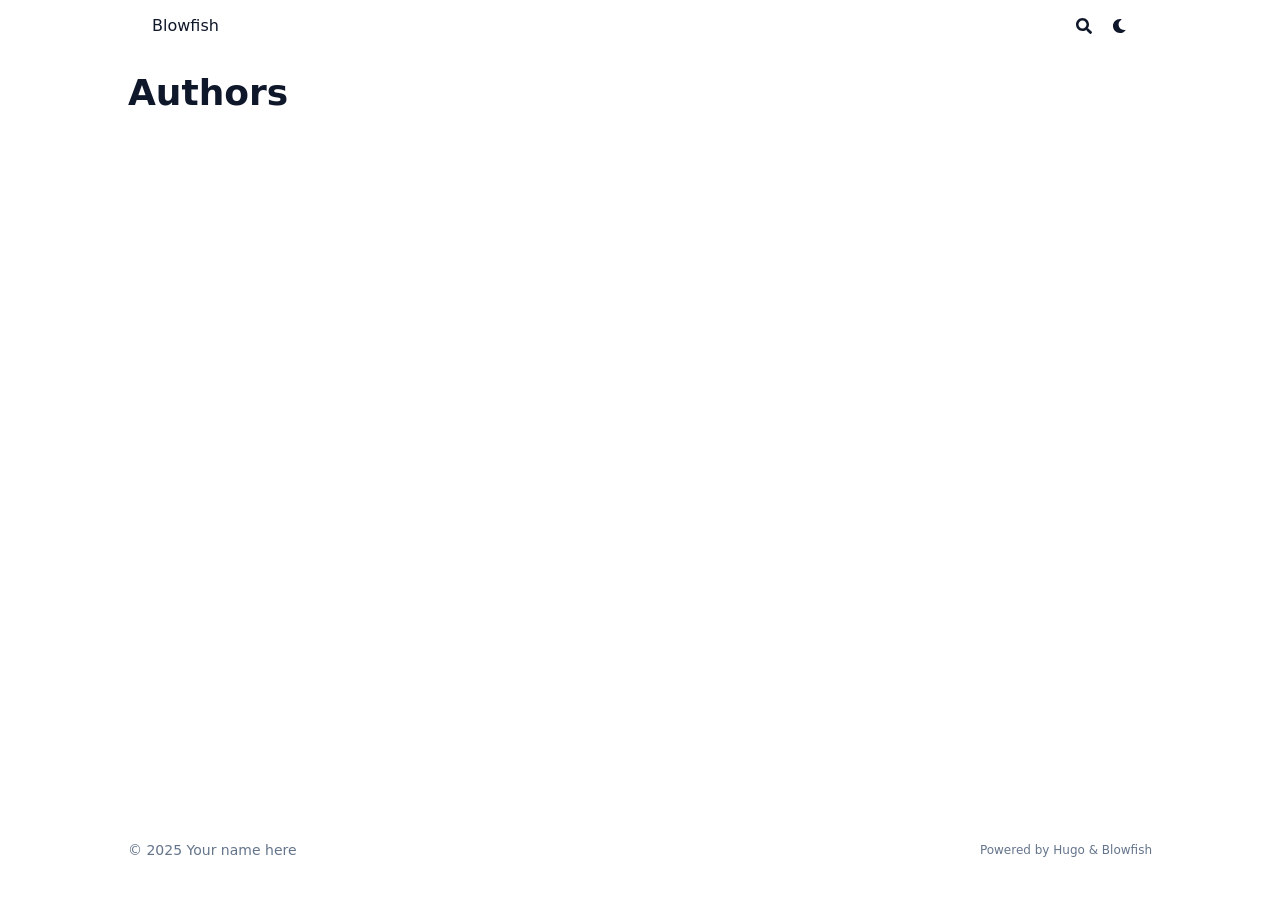
<file: authors/index.html>
<!doctype html>
<html
  lang="en"
  dir="ltr"
  class="scroll-smooth"
  data-default-appearance="light"
  data-auto-appearance="true"><head>
  <meta charset="utf-8">
  
    <meta http-equiv="content-language" content="en">
  
  <meta name="viewport" content="width=device-width, initial-scale=1.0">
  <meta http-equiv="X-UA-Compatible" content="ie=edge">
  <meta name="theme-color">

  
  <title>Authors &middot; Blowfish</title>
    <meta name="title" content="Authors &middot; Blowfish">

  
  <meta name="description" content="My awesome website">
  
  
  
  <link rel="canonical" href="/authors/">
  
      <link rel="alternate" type="application/rss+xml" href="/authors/index.xml" title="Blowfish" />
  
  
  
  
  
  
  
  
  
  
    
    
  
  
  <link
    type="text/css"
    rel="stylesheet"
    href="/css/main.bundle.min.d7672814413dccdcf76c504d9b0ebb8d0f964dbe6b30a3d4b25b15809a94c2eb732d99898aded2009aacdd1fa8b17cea1369fd81560790cd355aee00bbd142fd.css"
    integrity="sha512-12coFEE9zNz3bFBNmw67jQ&#43;WTb5rMKPUslsVgJqUwutzLZmJit7SAJqs3R&#43;osXzqE2n9gVYHkM01Wu4Au9FC/Q==">

  
  
  <script
    type="text/javascript"
    src="/js/appearance.min.516a16745bea5a9bd011138d254cc0fd3973cd55ce6e15f3dec763e7c7c2c7448f8fe7b54cca811cb821b0c7e12cd161caace1dd794ac3d34d40937cbcc9ee12.js"
    integrity="sha512-UWoWdFvqWpvQERONJUzA/TlzzVXObhXz3sdj58fCx0SPj&#43;e1TMqBHLghsMfhLNFhyqzh3XlKw9NNQJN8vMnuEg=="></script>
  
  
    
    
    
  
  
    
    
  
  
  
  
  
  
  
  
  
    
    <script
      defer
      type="text/javascript"
      id="script-bundle"
      src="/js/main.bundle.min.98bb8ce8f123e03c4d2171eeec151dd404b5c476beb5ef1068d0e8b1a2afb923065e6552fc14b2d867c85ee4bd8529a43193f729f874d3908517ba03b5d1cc57.js"
      integrity="sha512-mLuM6PEj4DxNIXHu7BUd1AS1xHa&#43;te8QaNDosaKvuSMGXmVS/BSy2GfIXuS9hSmkMZP3Kfh005CFF7oDtdHMVw=="
      data-copy="Copy"
      data-copied="Copied"></script>
  
  
    
    <script src="/lib/zoom/zoom.min.umd.a527109b68c082a70f3697716dd72a9d5aa8b545cf800cecbbc7399f2ca6f6e0ce3e431f2062b48bbfa47c9ea42822714060bef309be073f49b9c0e30d318d7b.js" integrity="sha512-pScQm2jAgqcPNpdxbdcqnVqotUXPgAzsu8c5nyym9uDOPkMfIGK0i7&#43;kfJ6kKCJxQGC&#43;8wm&#43;Bz9JucDjDTGNew=="></script>
  

  
  
    <link rel="apple-touch-icon" sizes="180x180" href="/apple-touch-icon.png">
    <link rel="icon" type="image/png" sizes="32x32" href="/favicon-32x32.png">
    <link rel="icon" type="image/png" sizes="16x16" href="/favicon-16x16.png">
    <link rel="manifest" href="/site.webmanifest">
  

  
  
  
  
  
  

  
  <meta property="og:url" content="/authors/">
  <meta property="og:site_name" content="Blowfish">
  <meta property="og:title" content="Authors">
  <meta property="og:description" content="My awesome website">
  <meta property="og:locale" content="en">
  <meta property="og:type" content="website">

  
  <meta name="twitter:card" content="summary">
  <meta name="twitter:title" content="Authors">
  <meta name="twitter:description" content="My awesome website">

  


  
  
    <meta name="author" content="Your name here">
  
  

  
  

<script src="/lib/jquery/jquery.slim.min.b0dca576e87d7eaa5850ae4e61759c065786cdb6489d68fcc82240539eebd5da522bdb4fda085ffd245808c8fe2acb2516408eb774ef26b5f6015fc6737c0ea8.js" integrity="sha512-sNylduh9fqpYUK5OYXWcBleGzbZInWj8yCJAU57r1dpSK9tP2ghf/SRYCMj&#43;KsslFkCOt3TvJrX2AV/Gc3wOqA=="></script>























  
  





  
  

  
  

  
  

  
  
</head>
<body
    class="flex flex-col h-screen px-6 m-auto text-lg leading-7 max-w-7xl bg-neutral text-neutral-900 dark:bg-neutral-800 dark:text-neutral sm:px-14 md:px-24 lg:px-32 scrollbar-thin scrollbar-track-neutral-200 scrollbar-thumb-neutral-400 dark:scrollbar-track-neutral-800 dark:scrollbar-thumb-neutral-600">
    <div id="the-top" class="absolute flex self-center">
      <a
        class="px-3 py-1 text-sm -translate-y-8 rounded-b-lg bg-primary-200 focus:translate-y-0 dark:bg-neutral-600"
        href="#main-content">
        <span class="font-bold text-primary-600 ltr:pr-2 rtl:pl-2 dark:text-primary-400">&darr;</span>
        Skip to main content
      </a>
    </div>
    
    
      













<div
  class="main-menu flex items-center justify-between px-4 py-6 sm:px-6 md:justify-start gap-x-3 pt-[2px] pr-0 pb-[3px] pl-0">
  
  

  <div class="flex flex-1 items-center justify-between">
    <nav class="flex space-x-3">
      
        <a href="/" class="text-base font-medium text-gray-500 hover:text-gray-900">
          Blowfish
        </a>
      
    </nav>
    
  <nav class="hidden md:flex items-center gap-x-5 md:ml-12 h-12">
    

    

    

    
      <button
        id="search-button"
        aria-label="Search"
        class="text-base hover:text-primary-600 dark:hover:text-primary-400"
        title="Search (/)">
        <span class="relative block icon"><svg aria-hidden="true" focusable="false" data-prefix="fas" data-icon="search" class="svg-inline--fa fa-search fa-w-16" role="img" xmlns="http://www.w3.org/2000/svg" viewBox="0 0 512 512"><path fill="currentColor" d="M505 442.7L405.3 343c-4.5-4.5-10.6-7-17-7H372c27.6-35.3 44-79.7 44-128C416 93.1 322.9 0 208 0S0 93.1 0 208s93.1 208 208 208c48.3 0 92.7-16.4 128-44v16.3c0 6.4 2.5 12.5 7 17l99.7 99.7c9.4 9.4 24.6 9.4 33.9 0l28.3-28.3c9.4-9.4 9.4-24.6.1-34zM208 336c-70.7 0-128-57.2-128-128 0-70.7 57.2-128 128-128 70.7 0 128 57.2 128 128 0 70.7-57.2 128-128 128z"/></svg>
</span>
      </button>
    

    
      <div class=" flex items-center">
        <button
          id="appearance-switcher"
          aria-label="Dark mode switcher"
          type="button"
          class="text-base hover:text-primary-600 dark:hover:text-primary-400">
          <div class="flex items-center justify-center dark:hidden">
            <span class="relative block icon"><svg xmlns="http://www.w3.org/2000/svg" viewBox="0 0 512 512"><path fill="currentColor" d="M32 256c0-123.8 100.3-224 223.8-224c11.36 0 29.7 1.668 40.9 3.746c9.616 1.777 11.75 14.63 3.279 19.44C245 86.5 211.2 144.6 211.2 207.8c0 109.7 99.71 193 208.3 172.3c9.561-1.805 16.28 9.324 10.11 16.95C387.9 448.6 324.8 480 255.8 480C132.1 480 32 379.6 32 256z"/></svg>
</span>
          </div>
          <div class="items-center justify-center hidden dark:flex">
            <span class="relative block icon"><svg xmlns="http://www.w3.org/2000/svg" viewBox="0 0 512 512"><path fill="currentColor" d="M256 159.1c-53.02 0-95.1 42.98-95.1 95.1S202.1 351.1 256 351.1s95.1-42.98 95.1-95.1S309 159.1 256 159.1zM509.3 347L446.1 255.1l63.15-91.01c6.332-9.125 1.104-21.74-9.826-23.72l-109-19.7l-19.7-109c-1.975-10.93-14.59-16.16-23.72-9.824L256 65.89L164.1 2.736c-9.125-6.332-21.74-1.107-23.72 9.824L121.6 121.6L12.56 141.3C1.633 143.2-3.596 155.9 2.736 164.1L65.89 256l-63.15 91.01c-6.332 9.125-1.105 21.74 9.824 23.72l109 19.7l19.7 109c1.975 10.93 14.59 16.16 23.72 9.824L256 446.1l91.01 63.15c9.127 6.334 21.75 1.107 23.72-9.822l19.7-109l109-19.7C510.4 368.8 515.6 356.1 509.3 347zM256 383.1c-70.69 0-127.1-57.31-127.1-127.1c0-70.69 57.31-127.1 127.1-127.1s127.1 57.3 127.1 127.1C383.1 326.7 326.7 383.1 256 383.1z"/></svg>
</span>
          </div>
        </button>
      </div>
    
  </nav>

    
  <div class="flex md:hidden items-center gap-x-5 md:ml-12 h-12">
    <span></span>

    

    

    
      <button
        id="search-button-mobile"
        aria-label="Search"
        class="text-base hover:text-primary-600 dark:hover:text-primary-400"
        title="Search (/)">
        <span class="relative block icon"><svg aria-hidden="true" focusable="false" data-prefix="fas" data-icon="search" class="svg-inline--fa fa-search fa-w-16" role="img" xmlns="http://www.w3.org/2000/svg" viewBox="0 0 512 512"><path fill="currentColor" d="M505 442.7L405.3 343c-4.5-4.5-10.6-7-17-7H372c27.6-35.3 44-79.7 44-128C416 93.1 322.9 0 208 0S0 93.1 0 208s93.1 208 208 208c48.3 0 92.7-16.4 128-44v16.3c0 6.4 2.5 12.5 7 17l99.7 99.7c9.4 9.4 24.6 9.4 33.9 0l28.3-28.3c9.4-9.4 9.4-24.6.1-34zM208 336c-70.7 0-128-57.2-128-128 0-70.7 57.2-128 128-128 70.7 0 128 57.2 128 128 0 70.7-57.2 128-128 128z"/></svg>
</span>
      </button>
    

    
      <button
        id="appearance-switcher-mobile"
        aria-label="Dark mode switcher"
        type="button"
        class="text-base hover:text-primary-600 dark:hover:text-primary-400 ltr:mr-1 rtl:ml-1">
        <div class="flex items-center justify-center dark:hidden">
          <span class="relative block icon"><svg xmlns="http://www.w3.org/2000/svg" viewBox="0 0 512 512"><path fill="currentColor" d="M32 256c0-123.8 100.3-224 223.8-224c11.36 0 29.7 1.668 40.9 3.746c9.616 1.777 11.75 14.63 3.279 19.44C245 86.5 211.2 144.6 211.2 207.8c0 109.7 99.71 193 208.3 172.3c9.561-1.805 16.28 9.324 10.11 16.95C387.9 448.6 324.8 480 255.8 480C132.1 480 32 379.6 32 256z"/></svg>
</span>
        </div>
        <div class="items-center justify-center hidden dark:flex">
          <span class="relative block icon"><svg xmlns="http://www.w3.org/2000/svg" viewBox="0 0 512 512"><path fill="currentColor" d="M256 159.1c-53.02 0-95.1 42.98-95.1 95.1S202.1 351.1 256 351.1s95.1-42.98 95.1-95.1S309 159.1 256 159.1zM509.3 347L446.1 255.1l63.15-91.01c6.332-9.125 1.104-21.74-9.826-23.72l-109-19.7l-19.7-109c-1.975-10.93-14.59-16.16-23.72-9.824L256 65.89L164.1 2.736c-9.125-6.332-21.74-1.107-23.72 9.824L121.6 121.6L12.56 141.3C1.633 143.2-3.596 155.9 2.736 164.1L65.89 256l-63.15 91.01c-6.332 9.125-1.105 21.74 9.824 23.72l109 19.7l19.7 109c1.975 10.93 14.59 16.16 23.72 9.824L256 446.1l91.01 63.15c9.127 6.334 21.75 1.107 23.72-9.822l19.7-109l109-19.7C510.4 368.8 515.6 356.1 509.3 347zM256 383.1c-70.69 0-127.1-57.31-127.1-127.1c0-70.69 57.31-127.1 127.1-127.1s127.1 57.3 127.1 127.1C383.1 326.7 326.7 383.1 256 383.1z"/></svg>
</span>
        </div>
      </button>
    
  </div>

  </div>
  
  <div class="-my-2 md:hidden">
    <div id="menu-button" class="block">
      
    </div>
  </div>

</div>





    
    <div class="relative flex flex-col grow">
      <main id="main-content" class="grow">
        
  
  <header>
    
    <h1 class="mt-5 text-4xl font-extrabold text-neutral-900 dark:text-neutral">Authors</h1>
    <div class="mt-1 mb-2 text-base text-neutral-500 dark:text-neutral-400 print:hidden">
      





  
  



  

  

  

  

  


  <div class="flex flex-row flex-wrap items-center">
    
    
  </div>


    </div>
  </header>
  

  

    <section class="flex flex-wrap max-w-prose -mx-2 overflow-hidden">
      
    </section>
  


        
      </main><footer id="site-footer" class="py-10 print:hidden">
  
  
    
  
  <div class="flex items-center justify-between">
    
    
      <p class="text-sm text-neutral-500 dark:text-neutral-400">
          &copy;
          2025
          Your name here
      </p>
    

    
    
      <p class="text-xs text-neutral-500 dark:text-neutral-400">
        
        
        Powered by <a class="hover:underline hover:decoration-primary-400 hover:text-primary-500"
          href="https://gohugo.io/" target="_blank" rel="noopener noreferrer">Hugo</a> &amp; <a class="hover:underline hover:decoration-primary-400 hover:text-primary-500"
          href="https://blowfish.page/" target="_blank" rel="noopener noreferrer">Blowfish</a>
      </p>
    
  </div>
  
    <script>
      mediumZoom(document.querySelectorAll("img:not(.nozoom)"), {
        margin: 24,
        background: "rgba(0,0,0,0.5)",
        scrollOffset: 0,
      });
    </script>
  
  
  
  <script
    type="text/javascript"
    src="/js/process.min.ee03488f19c93c2efb199e2e3014ea5f3cb2ce7d45154adb3399a158cac27ca52831db249ede5bb602700ef87eb02434139de0858af1818ab0fb4182472204a4.js"
    integrity="sha512-7gNIjxnJPC77GZ4uMBTqXzyyzn1FFUrbM5mhWMrCfKUoMdsknt5btgJwDvh&#43;sCQ0E53ghYrxgYqw&#43;0GCRyIEpA=="></script>
  
  
</footer>
<div
  id="search-wrapper"
  class="invisible fixed inset-0 flex h-screen w-screen cursor-default flex-col bg-neutral-500/50 p-4 backdrop-blur-sm dark:bg-neutral-900/50 sm:p-6 md:p-[10vh] lg:p-[12vh] z-500"
  data-url="/">
  <div
    id="search-modal"
    class="flex flex-col w-full max-w-3xl min-h-0 mx-auto border rounded-md shadow-lg top-20 border-neutral-200 bg-neutral dark:border-neutral-700 dark:bg-neutral-800">
    <header class="relative z-10 flex items-center justify-between flex-none px-2">
      <form class="flex items-center flex-auto min-w-0">
        <div class="flex items-center justify-center w-8 h-8 text-neutral-400">
          <span class="relative block icon"><svg aria-hidden="true" focusable="false" data-prefix="fas" data-icon="search" class="svg-inline--fa fa-search fa-w-16" role="img" xmlns="http://www.w3.org/2000/svg" viewBox="0 0 512 512"><path fill="currentColor" d="M505 442.7L405.3 343c-4.5-4.5-10.6-7-17-7H372c27.6-35.3 44-79.7 44-128C416 93.1 322.9 0 208 0S0 93.1 0 208s93.1 208 208 208c48.3 0 92.7-16.4 128-44v16.3c0 6.4 2.5 12.5 7 17l99.7 99.7c9.4 9.4 24.6 9.4 33.9 0l28.3-28.3c9.4-9.4 9.4-24.6.1-34zM208 336c-70.7 0-128-57.2-128-128 0-70.7 57.2-128 128-128 70.7 0 128 57.2 128 128 0 70.7-57.2 128-128 128z"/></svg>
</span>
        </div>
        <input
          type="search"
          id="search-query"
          class="flex flex-auto h-12 mx-1 bg-transparent appearance-none focus:outline-dotted focus:outline-2 focus:outline-transparent"
          placeholder="Search"
          tabindex="0">
      </form>
      <button
        id="close-search-button"
        class="flex items-center justify-center w-8 h-8 text-neutral-700 hover:text-primary-600 dark:text-neutral dark:hover:text-primary-400"
        title="Close (Esc)">
        <span class="relative block icon"><svg xmlns="http://www.w3.org/2000/svg" viewBox="0 0 320 512"><path fill="currentColor" d="M310.6 361.4c12.5 12.5 12.5 32.75 0 45.25C304.4 412.9 296.2 416 288 416s-16.38-3.125-22.62-9.375L160 301.3L54.63 406.6C48.38 412.9 40.19 416 32 416S15.63 412.9 9.375 406.6c-12.5-12.5-12.5-32.75 0-45.25l105.4-105.4L9.375 150.6c-12.5-12.5-12.5-32.75 0-45.25s32.75-12.5 45.25 0L160 210.8l105.4-105.4c12.5-12.5 32.75-12.5 45.25 0s12.5 32.75 0 45.25l-105.4 105.4L310.6 361.4z"/></svg>
</span>
      </button>
    </header>
    <section class="flex-auto px-2 overflow-auto">
      <ul id="search-results">
        
      </ul>
    </section>
  </div>
</div>

    </div>
  </body>
  
</html>
</file>
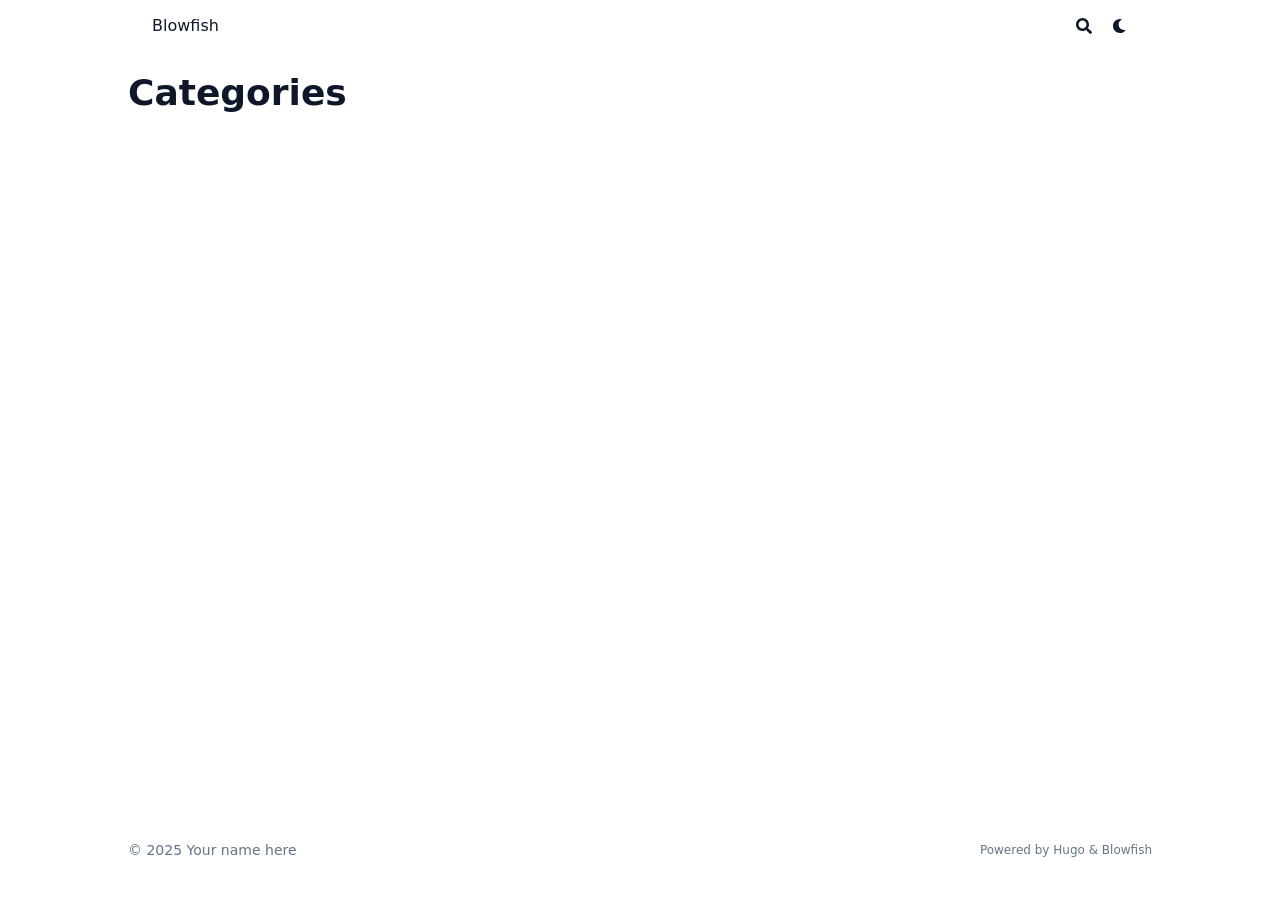
<file: categories/index.html>
<!doctype html>
<html
  lang="en"
  dir="ltr"
  class="scroll-smooth"
  data-default-appearance="light"
  data-auto-appearance="true"><head>
  <meta charset="utf-8">
  
    <meta http-equiv="content-language" content="en">
  
  <meta name="viewport" content="width=device-width, initial-scale=1.0">
  <meta http-equiv="X-UA-Compatible" content="ie=edge">
  <meta name="theme-color">

  
  <title>Categories &middot; Blowfish</title>
    <meta name="title" content="Categories &middot; Blowfish">

  
  <meta name="description" content="My awesome website">
  
  
  
  <link rel="canonical" href="/categories/">
  
      <link rel="alternate" type="application/rss+xml" href="/categories/index.xml" title="Blowfish" />
  
  
  
  
  
  
  
  
  
  
    
    
  
  
  <link
    type="text/css"
    rel="stylesheet"
    href="/css/main.bundle.min.d7672814413dccdcf76c504d9b0ebb8d0f964dbe6b30a3d4b25b15809a94c2eb732d99898aded2009aacdd1fa8b17cea1369fd81560790cd355aee00bbd142fd.css"
    integrity="sha512-12coFEE9zNz3bFBNmw67jQ&#43;WTb5rMKPUslsVgJqUwutzLZmJit7SAJqs3R&#43;osXzqE2n9gVYHkM01Wu4Au9FC/Q==">

  
  
  <script
    type="text/javascript"
    src="/js/appearance.min.516a16745bea5a9bd011138d254cc0fd3973cd55ce6e15f3dec763e7c7c2c7448f8fe7b54cca811cb821b0c7e12cd161caace1dd794ac3d34d40937cbcc9ee12.js"
    integrity="sha512-UWoWdFvqWpvQERONJUzA/TlzzVXObhXz3sdj58fCx0SPj&#43;e1TMqBHLghsMfhLNFhyqzh3XlKw9NNQJN8vMnuEg=="></script>
  
  
    
    
    
  
  
    
    
  
  
  
  
  
  
  
  
  
    
    <script
      defer
      type="text/javascript"
      id="script-bundle"
      src="/js/main.bundle.min.98bb8ce8f123e03c4d2171eeec151dd404b5c476beb5ef1068d0e8b1a2afb923065e6552fc14b2d867c85ee4bd8529a43193f729f874d3908517ba03b5d1cc57.js"
      integrity="sha512-mLuM6PEj4DxNIXHu7BUd1AS1xHa&#43;te8QaNDosaKvuSMGXmVS/BSy2GfIXuS9hSmkMZP3Kfh005CFF7oDtdHMVw=="
      data-copy="Copy"
      data-copied="Copied"></script>
  
  
    
    <script src="/lib/zoom/zoom.min.umd.a527109b68c082a70f3697716dd72a9d5aa8b545cf800cecbbc7399f2ca6f6e0ce3e431f2062b48bbfa47c9ea42822714060bef309be073f49b9c0e30d318d7b.js" integrity="sha512-pScQm2jAgqcPNpdxbdcqnVqotUXPgAzsu8c5nyym9uDOPkMfIGK0i7&#43;kfJ6kKCJxQGC&#43;8wm&#43;Bz9JucDjDTGNew=="></script>
  

  
  
    <link rel="apple-touch-icon" sizes="180x180" href="/apple-touch-icon.png">
    <link rel="icon" type="image/png" sizes="32x32" href="/favicon-32x32.png">
    <link rel="icon" type="image/png" sizes="16x16" href="/favicon-16x16.png">
    <link rel="manifest" href="/site.webmanifest">
  

  
  
  
  
  
  

  
  <meta property="og:url" content="/categories/">
  <meta property="og:site_name" content="Blowfish">
  <meta property="og:title" content="Categories">
  <meta property="og:description" content="My awesome website">
  <meta property="og:locale" content="en">
  <meta property="og:type" content="website">

  
  <meta name="twitter:card" content="summary">
  <meta name="twitter:title" content="Categories">
  <meta name="twitter:description" content="My awesome website">

  


  
  
    <meta name="author" content="Your name here">
  
  

  
  

<script src="/lib/jquery/jquery.slim.min.b0dca576e87d7eaa5850ae4e61759c065786cdb6489d68fcc82240539eebd5da522bdb4fda085ffd245808c8fe2acb2516408eb774ef26b5f6015fc6737c0ea8.js" integrity="sha512-sNylduh9fqpYUK5OYXWcBleGzbZInWj8yCJAU57r1dpSK9tP2ghf/SRYCMj&#43;KsslFkCOt3TvJrX2AV/Gc3wOqA=="></script>























  
  





  
  

  
  

  
  

  
  
</head>
<body
    class="flex flex-col h-screen px-6 m-auto text-lg leading-7 max-w-7xl bg-neutral text-neutral-900 dark:bg-neutral-800 dark:text-neutral sm:px-14 md:px-24 lg:px-32 scrollbar-thin scrollbar-track-neutral-200 scrollbar-thumb-neutral-400 dark:scrollbar-track-neutral-800 dark:scrollbar-thumb-neutral-600">
    <div id="the-top" class="absolute flex self-center">
      <a
        class="px-3 py-1 text-sm -translate-y-8 rounded-b-lg bg-primary-200 focus:translate-y-0 dark:bg-neutral-600"
        href="#main-content">
        <span class="font-bold text-primary-600 ltr:pr-2 rtl:pl-2 dark:text-primary-400">&darr;</span>
        Skip to main content
      </a>
    </div>
    
    
      













<div
  class="main-menu flex items-center justify-between px-4 py-6 sm:px-6 md:justify-start gap-x-3 pt-[2px] pr-0 pb-[3px] pl-0">
  
  

  <div class="flex flex-1 items-center justify-between">
    <nav class="flex space-x-3">
      
        <a href="/" class="text-base font-medium text-gray-500 hover:text-gray-900">
          Blowfish
        </a>
      
    </nav>
    
  <nav class="hidden md:flex items-center gap-x-5 md:ml-12 h-12">
    

    

    

    
      <button
        id="search-button"
        aria-label="Search"
        class="text-base hover:text-primary-600 dark:hover:text-primary-400"
        title="Search (/)">
        <span class="relative block icon"><svg aria-hidden="true" focusable="false" data-prefix="fas" data-icon="search" class="svg-inline--fa fa-search fa-w-16" role="img" xmlns="http://www.w3.org/2000/svg" viewBox="0 0 512 512"><path fill="currentColor" d="M505 442.7L405.3 343c-4.5-4.5-10.6-7-17-7H372c27.6-35.3 44-79.7 44-128C416 93.1 322.9 0 208 0S0 93.1 0 208s93.1 208 208 208c48.3 0 92.7-16.4 128-44v16.3c0 6.4 2.5 12.5 7 17l99.7 99.7c9.4 9.4 24.6 9.4 33.9 0l28.3-28.3c9.4-9.4 9.4-24.6.1-34zM208 336c-70.7 0-128-57.2-128-128 0-70.7 57.2-128 128-128 70.7 0 128 57.2 128 128 0 70.7-57.2 128-128 128z"/></svg>
</span>
      </button>
    

    
      <div class=" flex items-center">
        <button
          id="appearance-switcher"
          aria-label="Dark mode switcher"
          type="button"
          class="text-base hover:text-primary-600 dark:hover:text-primary-400">
          <div class="flex items-center justify-center dark:hidden">
            <span class="relative block icon"><svg xmlns="http://www.w3.org/2000/svg" viewBox="0 0 512 512"><path fill="currentColor" d="M32 256c0-123.8 100.3-224 223.8-224c11.36 0 29.7 1.668 40.9 3.746c9.616 1.777 11.75 14.63 3.279 19.44C245 86.5 211.2 144.6 211.2 207.8c0 109.7 99.71 193 208.3 172.3c9.561-1.805 16.28 9.324 10.11 16.95C387.9 448.6 324.8 480 255.8 480C132.1 480 32 379.6 32 256z"/></svg>
</span>
          </div>
          <div class="items-center justify-center hidden dark:flex">
            <span class="relative block icon"><svg xmlns="http://www.w3.org/2000/svg" viewBox="0 0 512 512"><path fill="currentColor" d="M256 159.1c-53.02 0-95.1 42.98-95.1 95.1S202.1 351.1 256 351.1s95.1-42.98 95.1-95.1S309 159.1 256 159.1zM509.3 347L446.1 255.1l63.15-91.01c6.332-9.125 1.104-21.74-9.826-23.72l-109-19.7l-19.7-109c-1.975-10.93-14.59-16.16-23.72-9.824L256 65.89L164.1 2.736c-9.125-6.332-21.74-1.107-23.72 9.824L121.6 121.6L12.56 141.3C1.633 143.2-3.596 155.9 2.736 164.1L65.89 256l-63.15 91.01c-6.332 9.125-1.105 21.74 9.824 23.72l109 19.7l19.7 109c1.975 10.93 14.59 16.16 23.72 9.824L256 446.1l91.01 63.15c9.127 6.334 21.75 1.107 23.72-9.822l19.7-109l109-19.7C510.4 368.8 515.6 356.1 509.3 347zM256 383.1c-70.69 0-127.1-57.31-127.1-127.1c0-70.69 57.31-127.1 127.1-127.1s127.1 57.3 127.1 127.1C383.1 326.7 326.7 383.1 256 383.1z"/></svg>
</span>
          </div>
        </button>
      </div>
    
  </nav>

    
  <div class="flex md:hidden items-center gap-x-5 md:ml-12 h-12">
    <span></span>

    

    

    
      <button
        id="search-button-mobile"
        aria-label="Search"
        class="text-base hover:text-primary-600 dark:hover:text-primary-400"
        title="Search (/)">
        <span class="relative block icon"><svg aria-hidden="true" focusable="false" data-prefix="fas" data-icon="search" class="svg-inline--fa fa-search fa-w-16" role="img" xmlns="http://www.w3.org/2000/svg" viewBox="0 0 512 512"><path fill="currentColor" d="M505 442.7L405.3 343c-4.5-4.5-10.6-7-17-7H372c27.6-35.3 44-79.7 44-128C416 93.1 322.9 0 208 0S0 93.1 0 208s93.1 208 208 208c48.3 0 92.7-16.4 128-44v16.3c0 6.4 2.5 12.5 7 17l99.7 99.7c9.4 9.4 24.6 9.4 33.9 0l28.3-28.3c9.4-9.4 9.4-24.6.1-34zM208 336c-70.7 0-128-57.2-128-128 0-70.7 57.2-128 128-128 70.7 0 128 57.2 128 128 0 70.7-57.2 128-128 128z"/></svg>
</span>
      </button>
    

    
      <button
        id="appearance-switcher-mobile"
        aria-label="Dark mode switcher"
        type="button"
        class="text-base hover:text-primary-600 dark:hover:text-primary-400 ltr:mr-1 rtl:ml-1">
        <div class="flex items-center justify-center dark:hidden">
          <span class="relative block icon"><svg xmlns="http://www.w3.org/2000/svg" viewBox="0 0 512 512"><path fill="currentColor" d="M32 256c0-123.8 100.3-224 223.8-224c11.36 0 29.7 1.668 40.9 3.746c9.616 1.777 11.75 14.63 3.279 19.44C245 86.5 211.2 144.6 211.2 207.8c0 109.7 99.71 193 208.3 172.3c9.561-1.805 16.28 9.324 10.11 16.95C387.9 448.6 324.8 480 255.8 480C132.1 480 32 379.6 32 256z"/></svg>
</span>
        </div>
        <div class="items-center justify-center hidden dark:flex">
          <span class="relative block icon"><svg xmlns="http://www.w3.org/2000/svg" viewBox="0 0 512 512"><path fill="currentColor" d="M256 159.1c-53.02 0-95.1 42.98-95.1 95.1S202.1 351.1 256 351.1s95.1-42.98 95.1-95.1S309 159.1 256 159.1zM509.3 347L446.1 255.1l63.15-91.01c6.332-9.125 1.104-21.74-9.826-23.72l-109-19.7l-19.7-109c-1.975-10.93-14.59-16.16-23.72-9.824L256 65.89L164.1 2.736c-9.125-6.332-21.74-1.107-23.72 9.824L121.6 121.6L12.56 141.3C1.633 143.2-3.596 155.9 2.736 164.1L65.89 256l-63.15 91.01c-6.332 9.125-1.105 21.74 9.824 23.72l109 19.7l19.7 109c1.975 10.93 14.59 16.16 23.72 9.824L256 446.1l91.01 63.15c9.127 6.334 21.75 1.107 23.72-9.822l19.7-109l109-19.7C510.4 368.8 515.6 356.1 509.3 347zM256 383.1c-70.69 0-127.1-57.31-127.1-127.1c0-70.69 57.31-127.1 127.1-127.1s127.1 57.3 127.1 127.1C383.1 326.7 326.7 383.1 256 383.1z"/></svg>
</span>
        </div>
      </button>
    
  </div>

  </div>
  
  <div class="-my-2 md:hidden">
    <div id="menu-button" class="block">
      
    </div>
  </div>

</div>





    
    <div class="relative flex flex-col grow">
      <main id="main-content" class="grow">
        
  
  <header>
    
    <h1 class="mt-5 text-4xl font-extrabold text-neutral-900 dark:text-neutral">Categories</h1>
    <div class="mt-1 mb-2 text-base text-neutral-500 dark:text-neutral-400 print:hidden">
      





  
  



  

  

  

  

  


  <div class="flex flex-row flex-wrap items-center">
    
    
  </div>


    </div>
  </header>
  

  

    <section class="flex flex-wrap max-w-prose -mx-2 overflow-hidden">
      
    </section>
  


        
      </main><footer id="site-footer" class="py-10 print:hidden">
  
  
    
  
  <div class="flex items-center justify-between">
    
    
      <p class="text-sm text-neutral-500 dark:text-neutral-400">
          &copy;
          2025
          Your name here
      </p>
    

    
    
      <p class="text-xs text-neutral-500 dark:text-neutral-400">
        
        
        Powered by <a class="hover:underline hover:decoration-primary-400 hover:text-primary-500"
          href="https://gohugo.io/" target="_blank" rel="noopener noreferrer">Hugo</a> &amp; <a class="hover:underline hover:decoration-primary-400 hover:text-primary-500"
          href="https://blowfish.page/" target="_blank" rel="noopener noreferrer">Blowfish</a>
      </p>
    
  </div>
  
    <script>
      mediumZoom(document.querySelectorAll("img:not(.nozoom)"), {
        margin: 24,
        background: "rgba(0,0,0,0.5)",
        scrollOffset: 0,
      });
    </script>
  
  
  
  <script
    type="text/javascript"
    src="/js/process.min.ee03488f19c93c2efb199e2e3014ea5f3cb2ce7d45154adb3399a158cac27ca52831db249ede5bb602700ef87eb02434139de0858af1818ab0fb4182472204a4.js"
    integrity="sha512-7gNIjxnJPC77GZ4uMBTqXzyyzn1FFUrbM5mhWMrCfKUoMdsknt5btgJwDvh&#43;sCQ0E53ghYrxgYqw&#43;0GCRyIEpA=="></script>
  
  
</footer>
<div
  id="search-wrapper"
  class="invisible fixed inset-0 flex h-screen w-screen cursor-default flex-col bg-neutral-500/50 p-4 backdrop-blur-sm dark:bg-neutral-900/50 sm:p-6 md:p-[10vh] lg:p-[12vh] z-500"
  data-url="/">
  <div
    id="search-modal"
    class="flex flex-col w-full max-w-3xl min-h-0 mx-auto border rounded-md shadow-lg top-20 border-neutral-200 bg-neutral dark:border-neutral-700 dark:bg-neutral-800">
    <header class="relative z-10 flex items-center justify-between flex-none px-2">
      <form class="flex items-center flex-auto min-w-0">
        <div class="flex items-center justify-center w-8 h-8 text-neutral-400">
          <span class="relative block icon"><svg aria-hidden="true" focusable="false" data-prefix="fas" data-icon="search" class="svg-inline--fa fa-search fa-w-16" role="img" xmlns="http://www.w3.org/2000/svg" viewBox="0 0 512 512"><path fill="currentColor" d="M505 442.7L405.3 343c-4.5-4.5-10.6-7-17-7H372c27.6-35.3 44-79.7 44-128C416 93.1 322.9 0 208 0S0 93.1 0 208s93.1 208 208 208c48.3 0 92.7-16.4 128-44v16.3c0 6.4 2.5 12.5 7 17l99.7 99.7c9.4 9.4 24.6 9.4 33.9 0l28.3-28.3c9.4-9.4 9.4-24.6.1-34zM208 336c-70.7 0-128-57.2-128-128 0-70.7 57.2-128 128-128 70.7 0 128 57.2 128 128 0 70.7-57.2 128-128 128z"/></svg>
</span>
        </div>
        <input
          type="search"
          id="search-query"
          class="flex flex-auto h-12 mx-1 bg-transparent appearance-none focus:outline-dotted focus:outline-2 focus:outline-transparent"
          placeholder="Search"
          tabindex="0">
      </form>
      <button
        id="close-search-button"
        class="flex items-center justify-center w-8 h-8 text-neutral-700 hover:text-primary-600 dark:text-neutral dark:hover:text-primary-400"
        title="Close (Esc)">
        <span class="relative block icon"><svg xmlns="http://www.w3.org/2000/svg" viewBox="0 0 320 512"><path fill="currentColor" d="M310.6 361.4c12.5 12.5 12.5 32.75 0 45.25C304.4 412.9 296.2 416 288 416s-16.38-3.125-22.62-9.375L160 301.3L54.63 406.6C48.38 412.9 40.19 416 32 416S15.63 412.9 9.375 406.6c-12.5-12.5-12.5-32.75 0-45.25l105.4-105.4L9.375 150.6c-12.5-12.5-12.5-32.75 0-45.25s32.75-12.5 45.25 0L160 210.8l105.4-105.4c12.5-12.5 32.75-12.5 45.25 0s12.5 32.75 0 45.25l-105.4 105.4L310.6 361.4z"/></svg>
</span>
      </button>
    </header>
    <section class="flex-auto px-2 overflow-auto">
      <ul id="search-results">
        
      </ul>
    </section>
  </div>
</div>

    </div>
  </body>
  
</html>
</file>
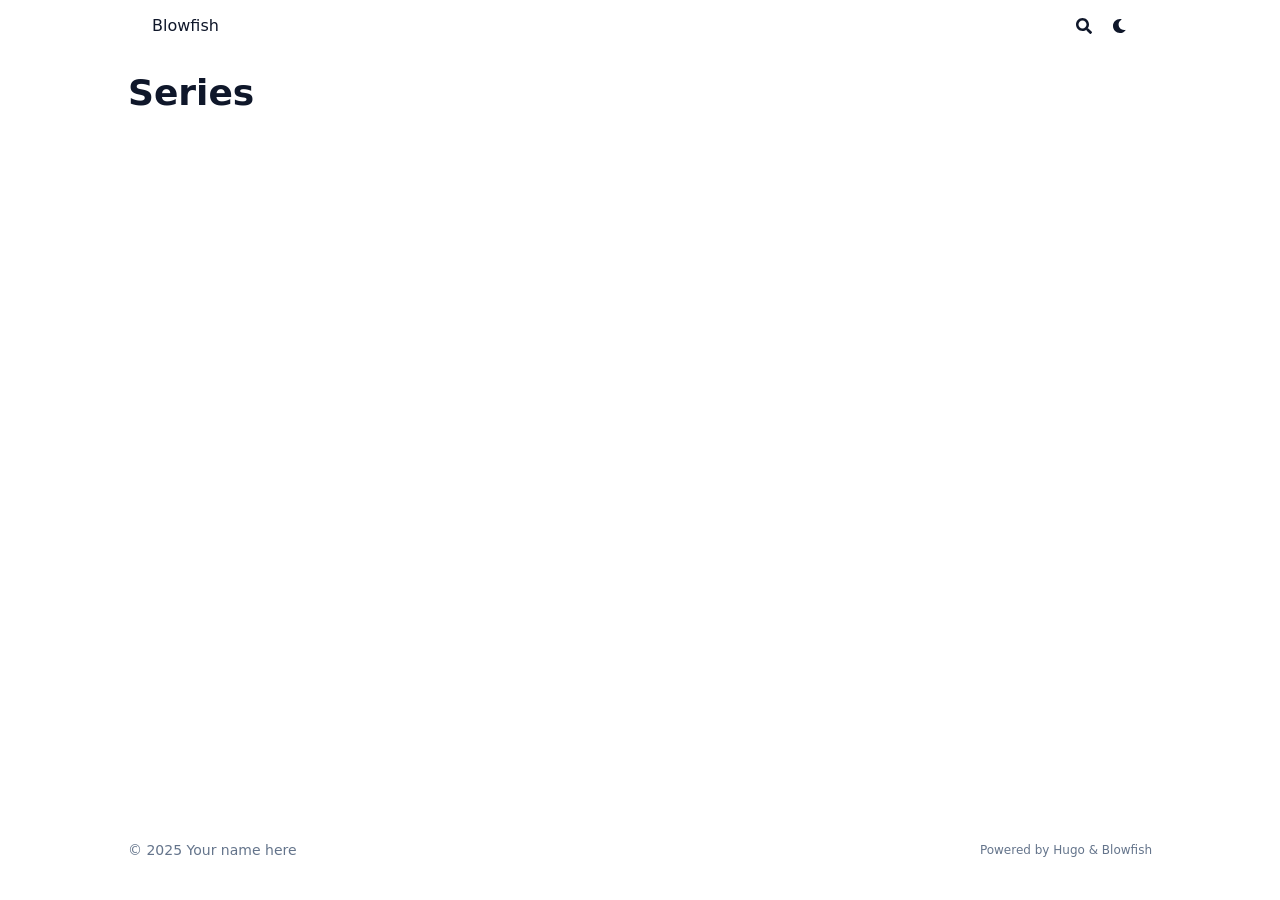
<file: series/index.html>
<!doctype html>
<html
  lang="en"
  dir="ltr"
  class="scroll-smooth"
  data-default-appearance="light"
  data-auto-appearance="true"><head>
  <meta charset="utf-8">
  
    <meta http-equiv="content-language" content="en">
  
  <meta name="viewport" content="width=device-width, initial-scale=1.0">
  <meta http-equiv="X-UA-Compatible" content="ie=edge">
  <meta name="theme-color">

  
  <title>Series &middot; Blowfish</title>
    <meta name="title" content="Series &middot; Blowfish">

  
  <meta name="description" content="My awesome website">
  
  
  
  <link rel="canonical" href="/series/">
  
      <link rel="alternate" type="application/rss+xml" href="/series/index.xml" title="Blowfish" />
  
  
  
  
  
  
  
  
  
  
    
    
  
  
  <link
    type="text/css"
    rel="stylesheet"
    href="/css/main.bundle.min.d7672814413dccdcf76c504d9b0ebb8d0f964dbe6b30a3d4b25b15809a94c2eb732d99898aded2009aacdd1fa8b17cea1369fd81560790cd355aee00bbd142fd.css"
    integrity="sha512-12coFEE9zNz3bFBNmw67jQ&#43;WTb5rMKPUslsVgJqUwutzLZmJit7SAJqs3R&#43;osXzqE2n9gVYHkM01Wu4Au9FC/Q==">

  
  
  <script
    type="text/javascript"
    src="/js/appearance.min.516a16745bea5a9bd011138d254cc0fd3973cd55ce6e15f3dec763e7c7c2c7448f8fe7b54cca811cb821b0c7e12cd161caace1dd794ac3d34d40937cbcc9ee12.js"
    integrity="sha512-UWoWdFvqWpvQERONJUzA/TlzzVXObhXz3sdj58fCx0SPj&#43;e1TMqBHLghsMfhLNFhyqzh3XlKw9NNQJN8vMnuEg=="></script>
  
  
    
    
    
  
  
    
    
  
  
  
  
  
  
  
  
  
    
    <script
      defer
      type="text/javascript"
      id="script-bundle"
      src="/js/main.bundle.min.98bb8ce8f123e03c4d2171eeec151dd404b5c476beb5ef1068d0e8b1a2afb923065e6552fc14b2d867c85ee4bd8529a43193f729f874d3908517ba03b5d1cc57.js"
      integrity="sha512-mLuM6PEj4DxNIXHu7BUd1AS1xHa&#43;te8QaNDosaKvuSMGXmVS/BSy2GfIXuS9hSmkMZP3Kfh005CFF7oDtdHMVw=="
      data-copy="Copy"
      data-copied="Copied"></script>
  
  
    
    <script src="/lib/zoom/zoom.min.umd.a527109b68c082a70f3697716dd72a9d5aa8b545cf800cecbbc7399f2ca6f6e0ce3e431f2062b48bbfa47c9ea42822714060bef309be073f49b9c0e30d318d7b.js" integrity="sha512-pScQm2jAgqcPNpdxbdcqnVqotUXPgAzsu8c5nyym9uDOPkMfIGK0i7&#43;kfJ6kKCJxQGC&#43;8wm&#43;Bz9JucDjDTGNew=="></script>
  

  
  
    <link rel="apple-touch-icon" sizes="180x180" href="/apple-touch-icon.png">
    <link rel="icon" type="image/png" sizes="32x32" href="/favicon-32x32.png">
    <link rel="icon" type="image/png" sizes="16x16" href="/favicon-16x16.png">
    <link rel="manifest" href="/site.webmanifest">
  

  
  
  
  
  
  

  
  <meta property="og:url" content="/series/">
  <meta property="og:site_name" content="Blowfish">
  <meta property="og:title" content="Series">
  <meta property="og:description" content="My awesome website">
  <meta property="og:locale" content="en">
  <meta property="og:type" content="website">

  
  <meta name="twitter:card" content="summary">
  <meta name="twitter:title" content="Series">
  <meta name="twitter:description" content="My awesome website">

  


  
  
    <meta name="author" content="Your name here">
  
  

  
  

<script src="/lib/jquery/jquery.slim.min.b0dca576e87d7eaa5850ae4e61759c065786cdb6489d68fcc82240539eebd5da522bdb4fda085ffd245808c8fe2acb2516408eb774ef26b5f6015fc6737c0ea8.js" integrity="sha512-sNylduh9fqpYUK5OYXWcBleGzbZInWj8yCJAU57r1dpSK9tP2ghf/SRYCMj&#43;KsslFkCOt3TvJrX2AV/Gc3wOqA=="></script>























  
  





  
  

  
  

  
  

  
  
</head>
<body
    class="flex flex-col h-screen px-6 m-auto text-lg leading-7 max-w-7xl bg-neutral text-neutral-900 dark:bg-neutral-800 dark:text-neutral sm:px-14 md:px-24 lg:px-32 scrollbar-thin scrollbar-track-neutral-200 scrollbar-thumb-neutral-400 dark:scrollbar-track-neutral-800 dark:scrollbar-thumb-neutral-600">
    <div id="the-top" class="absolute flex self-center">
      <a
        class="px-3 py-1 text-sm -translate-y-8 rounded-b-lg bg-primary-200 focus:translate-y-0 dark:bg-neutral-600"
        href="#main-content">
        <span class="font-bold text-primary-600 ltr:pr-2 rtl:pl-2 dark:text-primary-400">&darr;</span>
        Skip to main content
      </a>
    </div>
    
    
      













<div
  class="main-menu flex items-center justify-between px-4 py-6 sm:px-6 md:justify-start gap-x-3 pt-[2px] pr-0 pb-[3px] pl-0">
  
  

  <div class="flex flex-1 items-center justify-between">
    <nav class="flex space-x-3">
      
        <a href="/" class="text-base font-medium text-gray-500 hover:text-gray-900">
          Blowfish
        </a>
      
    </nav>
    
  <nav class="hidden md:flex items-center gap-x-5 md:ml-12 h-12">
    

    

    

    
      <button
        id="search-button"
        aria-label="Search"
        class="text-base hover:text-primary-600 dark:hover:text-primary-400"
        title="Search (/)">
        <span class="relative block icon"><svg aria-hidden="true" focusable="false" data-prefix="fas" data-icon="search" class="svg-inline--fa fa-search fa-w-16" role="img" xmlns="http://www.w3.org/2000/svg" viewBox="0 0 512 512"><path fill="currentColor" d="M505 442.7L405.3 343c-4.5-4.5-10.6-7-17-7H372c27.6-35.3 44-79.7 44-128C416 93.1 322.9 0 208 0S0 93.1 0 208s93.1 208 208 208c48.3 0 92.7-16.4 128-44v16.3c0 6.4 2.5 12.5 7 17l99.7 99.7c9.4 9.4 24.6 9.4 33.9 0l28.3-28.3c9.4-9.4 9.4-24.6.1-34zM208 336c-70.7 0-128-57.2-128-128 0-70.7 57.2-128 128-128 70.7 0 128 57.2 128 128 0 70.7-57.2 128-128 128z"/></svg>
</span>
      </button>
    

    
      <div class=" flex items-center">
        <button
          id="appearance-switcher"
          aria-label="Dark mode switcher"
          type="button"
          class="text-base hover:text-primary-600 dark:hover:text-primary-400">
          <div class="flex items-center justify-center dark:hidden">
            <span class="relative block icon"><svg xmlns="http://www.w3.org/2000/svg" viewBox="0 0 512 512"><path fill="currentColor" d="M32 256c0-123.8 100.3-224 223.8-224c11.36 0 29.7 1.668 40.9 3.746c9.616 1.777 11.75 14.63 3.279 19.44C245 86.5 211.2 144.6 211.2 207.8c0 109.7 99.71 193 208.3 172.3c9.561-1.805 16.28 9.324 10.11 16.95C387.9 448.6 324.8 480 255.8 480C132.1 480 32 379.6 32 256z"/></svg>
</span>
          </div>
          <div class="items-center justify-center hidden dark:flex">
            <span class="relative block icon"><svg xmlns="http://www.w3.org/2000/svg" viewBox="0 0 512 512"><path fill="currentColor" d="M256 159.1c-53.02 0-95.1 42.98-95.1 95.1S202.1 351.1 256 351.1s95.1-42.98 95.1-95.1S309 159.1 256 159.1zM509.3 347L446.1 255.1l63.15-91.01c6.332-9.125 1.104-21.74-9.826-23.72l-109-19.7l-19.7-109c-1.975-10.93-14.59-16.16-23.72-9.824L256 65.89L164.1 2.736c-9.125-6.332-21.74-1.107-23.72 9.824L121.6 121.6L12.56 141.3C1.633 143.2-3.596 155.9 2.736 164.1L65.89 256l-63.15 91.01c-6.332 9.125-1.105 21.74 9.824 23.72l109 19.7l19.7 109c1.975 10.93 14.59 16.16 23.72 9.824L256 446.1l91.01 63.15c9.127 6.334 21.75 1.107 23.72-9.822l19.7-109l109-19.7C510.4 368.8 515.6 356.1 509.3 347zM256 383.1c-70.69 0-127.1-57.31-127.1-127.1c0-70.69 57.31-127.1 127.1-127.1s127.1 57.3 127.1 127.1C383.1 326.7 326.7 383.1 256 383.1z"/></svg>
</span>
          </div>
        </button>
      </div>
    
  </nav>

    
  <div class="flex md:hidden items-center gap-x-5 md:ml-12 h-12">
    <span></span>

    

    

    
      <button
        id="search-button-mobile"
        aria-label="Search"
        class="text-base hover:text-primary-600 dark:hover:text-primary-400"
        title="Search (/)">
        <span class="relative block icon"><svg aria-hidden="true" focusable="false" data-prefix="fas" data-icon="search" class="svg-inline--fa fa-search fa-w-16" role="img" xmlns="http://www.w3.org/2000/svg" viewBox="0 0 512 512"><path fill="currentColor" d="M505 442.7L405.3 343c-4.5-4.5-10.6-7-17-7H372c27.6-35.3 44-79.7 44-128C416 93.1 322.9 0 208 0S0 93.1 0 208s93.1 208 208 208c48.3 0 92.7-16.4 128-44v16.3c0 6.4 2.5 12.5 7 17l99.7 99.7c9.4 9.4 24.6 9.4 33.9 0l28.3-28.3c9.4-9.4 9.4-24.6.1-34zM208 336c-70.7 0-128-57.2-128-128 0-70.7 57.2-128 128-128 70.7 0 128 57.2 128 128 0 70.7-57.2 128-128 128z"/></svg>
</span>
      </button>
    

    
      <button
        id="appearance-switcher-mobile"
        aria-label="Dark mode switcher"
        type="button"
        class="text-base hover:text-primary-600 dark:hover:text-primary-400 ltr:mr-1 rtl:ml-1">
        <div class="flex items-center justify-center dark:hidden">
          <span class="relative block icon"><svg xmlns="http://www.w3.org/2000/svg" viewBox="0 0 512 512"><path fill="currentColor" d="M32 256c0-123.8 100.3-224 223.8-224c11.36 0 29.7 1.668 40.9 3.746c9.616 1.777 11.75 14.63 3.279 19.44C245 86.5 211.2 144.6 211.2 207.8c0 109.7 99.71 193 208.3 172.3c9.561-1.805 16.28 9.324 10.11 16.95C387.9 448.6 324.8 480 255.8 480C132.1 480 32 379.6 32 256z"/></svg>
</span>
        </div>
        <div class="items-center justify-center hidden dark:flex">
          <span class="relative block icon"><svg xmlns="http://www.w3.org/2000/svg" viewBox="0 0 512 512"><path fill="currentColor" d="M256 159.1c-53.02 0-95.1 42.98-95.1 95.1S202.1 351.1 256 351.1s95.1-42.98 95.1-95.1S309 159.1 256 159.1zM509.3 347L446.1 255.1l63.15-91.01c6.332-9.125 1.104-21.74-9.826-23.72l-109-19.7l-19.7-109c-1.975-10.93-14.59-16.16-23.72-9.824L256 65.89L164.1 2.736c-9.125-6.332-21.74-1.107-23.72 9.824L121.6 121.6L12.56 141.3C1.633 143.2-3.596 155.9 2.736 164.1L65.89 256l-63.15 91.01c-6.332 9.125-1.105 21.74 9.824 23.72l109 19.7l19.7 109c1.975 10.93 14.59 16.16 23.72 9.824L256 446.1l91.01 63.15c9.127 6.334 21.75 1.107 23.72-9.822l19.7-109l109-19.7C510.4 368.8 515.6 356.1 509.3 347zM256 383.1c-70.69 0-127.1-57.31-127.1-127.1c0-70.69 57.31-127.1 127.1-127.1s127.1 57.3 127.1 127.1C383.1 326.7 326.7 383.1 256 383.1z"/></svg>
</span>
        </div>
      </button>
    
  </div>

  </div>
  
  <div class="-my-2 md:hidden">
    <div id="menu-button" class="block">
      
    </div>
  </div>

</div>





    
    <div class="relative flex flex-col grow">
      <main id="main-content" class="grow">
        
  
  <header>
    
    <h1 class="mt-5 text-4xl font-extrabold text-neutral-900 dark:text-neutral">Series</h1>
    <div class="mt-1 mb-2 text-base text-neutral-500 dark:text-neutral-400 print:hidden">
      





  
  



  

  

  

  

  


  <div class="flex flex-row flex-wrap items-center">
    
    
  </div>


    </div>
  </header>
  

  

    <section class="flex flex-wrap max-w-prose -mx-2 overflow-hidden">
      
    </section>
  


        
      </main><footer id="site-footer" class="py-10 print:hidden">
  
  
    
  
  <div class="flex items-center justify-between">
    
    
      <p class="text-sm text-neutral-500 dark:text-neutral-400">
          &copy;
          2025
          Your name here
      </p>
    

    
    
      <p class="text-xs text-neutral-500 dark:text-neutral-400">
        
        
        Powered by <a class="hover:underline hover:decoration-primary-400 hover:text-primary-500"
          href="https://gohugo.io/" target="_blank" rel="noopener noreferrer">Hugo</a> &amp; <a class="hover:underline hover:decoration-primary-400 hover:text-primary-500"
          href="https://blowfish.page/" target="_blank" rel="noopener noreferrer">Blowfish</a>
      </p>
    
  </div>
  
    <script>
      mediumZoom(document.querySelectorAll("img:not(.nozoom)"), {
        margin: 24,
        background: "rgba(0,0,0,0.5)",
        scrollOffset: 0,
      });
    </script>
  
  
  
  <script
    type="text/javascript"
    src="/js/process.min.ee03488f19c93c2efb199e2e3014ea5f3cb2ce7d45154adb3399a158cac27ca52831db249ede5bb602700ef87eb02434139de0858af1818ab0fb4182472204a4.js"
    integrity="sha512-7gNIjxnJPC77GZ4uMBTqXzyyzn1FFUrbM5mhWMrCfKUoMdsknt5btgJwDvh&#43;sCQ0E53ghYrxgYqw&#43;0GCRyIEpA=="></script>
  
  
</footer>
<div
  id="search-wrapper"
  class="invisible fixed inset-0 flex h-screen w-screen cursor-default flex-col bg-neutral-500/50 p-4 backdrop-blur-sm dark:bg-neutral-900/50 sm:p-6 md:p-[10vh] lg:p-[12vh] z-500"
  data-url="/">
  <div
    id="search-modal"
    class="flex flex-col w-full max-w-3xl min-h-0 mx-auto border rounded-md shadow-lg top-20 border-neutral-200 bg-neutral dark:border-neutral-700 dark:bg-neutral-800">
    <header class="relative z-10 flex items-center justify-between flex-none px-2">
      <form class="flex items-center flex-auto min-w-0">
        <div class="flex items-center justify-center w-8 h-8 text-neutral-400">
          <span class="relative block icon"><svg aria-hidden="true" focusable="false" data-prefix="fas" data-icon="search" class="svg-inline--fa fa-search fa-w-16" role="img" xmlns="http://www.w3.org/2000/svg" viewBox="0 0 512 512"><path fill="currentColor" d="M505 442.7L405.3 343c-4.5-4.5-10.6-7-17-7H372c27.6-35.3 44-79.7 44-128C416 93.1 322.9 0 208 0S0 93.1 0 208s93.1 208 208 208c48.3 0 92.7-16.4 128-44v16.3c0 6.4 2.5 12.5 7 17l99.7 99.7c9.4 9.4 24.6 9.4 33.9 0l28.3-28.3c9.4-9.4 9.4-24.6.1-34zM208 336c-70.7 0-128-57.2-128-128 0-70.7 57.2-128 128-128 70.7 0 128 57.2 128 128 0 70.7-57.2 128-128 128z"/></svg>
</span>
        </div>
        <input
          type="search"
          id="search-query"
          class="flex flex-auto h-12 mx-1 bg-transparent appearance-none focus:outline-dotted focus:outline-2 focus:outline-transparent"
          placeholder="Search"
          tabindex="0">
      </form>
      <button
        id="close-search-button"
        class="flex items-center justify-center w-8 h-8 text-neutral-700 hover:text-primary-600 dark:text-neutral dark:hover:text-primary-400"
        title="Close (Esc)">
        <span class="relative block icon"><svg xmlns="http://www.w3.org/2000/svg" viewBox="0 0 320 512"><path fill="currentColor" d="M310.6 361.4c12.5 12.5 12.5 32.75 0 45.25C304.4 412.9 296.2 416 288 416s-16.38-3.125-22.62-9.375L160 301.3L54.63 406.6C48.38 412.9 40.19 416 32 416S15.63 412.9 9.375 406.6c-12.5-12.5-12.5-32.75 0-45.25l105.4-105.4L9.375 150.6c-12.5-12.5-12.5-32.75 0-45.25s32.75-12.5 45.25 0L160 210.8l105.4-105.4c12.5-12.5 32.75-12.5 45.25 0s12.5 32.75 0 45.25l-105.4 105.4L310.6 361.4z"/></svg>
</span>
      </button>
    </header>
    <section class="flex-auto px-2 overflow-auto">
      <ul id="search-results">
        
      </ul>
    </section>
  </div>
</div>

    </div>
  </body>
  
</html>
</file>
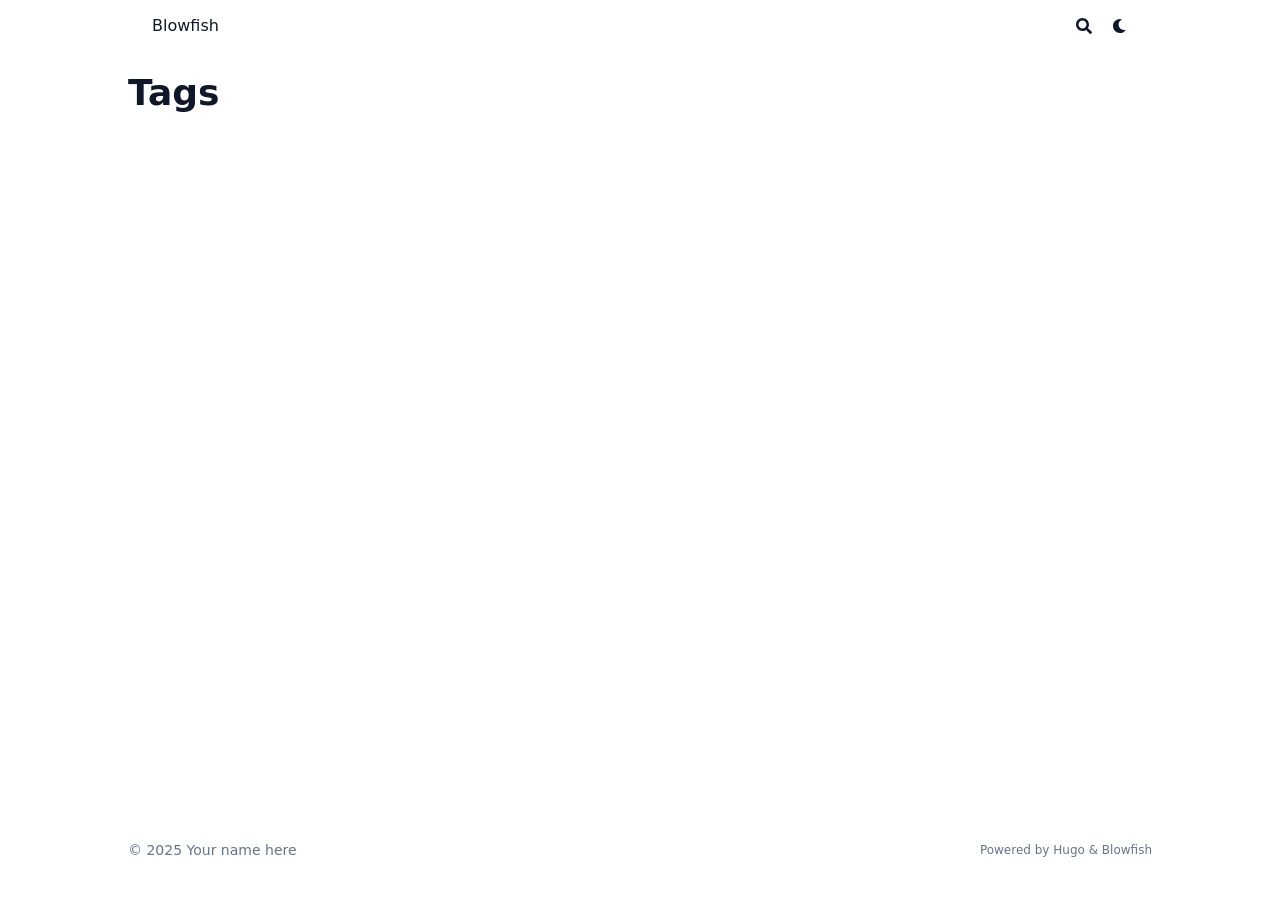
<file: tags/index.html>
<!doctype html>
<html
  lang="en"
  dir="ltr"
  class="scroll-smooth"
  data-default-appearance="light"
  data-auto-appearance="true"><head>
  <meta charset="utf-8">
  
    <meta http-equiv="content-language" content="en">
  
  <meta name="viewport" content="width=device-width, initial-scale=1.0">
  <meta http-equiv="X-UA-Compatible" content="ie=edge">
  <meta name="theme-color">

  
  <title>Tags &middot; Blowfish</title>
    <meta name="title" content="Tags &middot; Blowfish">

  
  <meta name="description" content="My awesome website">
  
  
  
  <link rel="canonical" href="/tags/">
  
      <link rel="alternate" type="application/rss+xml" href="/tags/index.xml" title="Blowfish" />
  
  
  
  
  
  
  
  
  
  
    
    
  
  
  <link
    type="text/css"
    rel="stylesheet"
    href="/css/main.bundle.min.d7672814413dccdcf76c504d9b0ebb8d0f964dbe6b30a3d4b25b15809a94c2eb732d99898aded2009aacdd1fa8b17cea1369fd81560790cd355aee00bbd142fd.css"
    integrity="sha512-12coFEE9zNz3bFBNmw67jQ&#43;WTb5rMKPUslsVgJqUwutzLZmJit7SAJqs3R&#43;osXzqE2n9gVYHkM01Wu4Au9FC/Q==">

  
  
  <script
    type="text/javascript"
    src="/js/appearance.min.516a16745bea5a9bd011138d254cc0fd3973cd55ce6e15f3dec763e7c7c2c7448f8fe7b54cca811cb821b0c7e12cd161caace1dd794ac3d34d40937cbcc9ee12.js"
    integrity="sha512-UWoWdFvqWpvQERONJUzA/TlzzVXObhXz3sdj58fCx0SPj&#43;e1TMqBHLghsMfhLNFhyqzh3XlKw9NNQJN8vMnuEg=="></script>
  
  
    
    
    
  
  
    
    
  
  
  
  
  
  
  
  
  
    
    <script
      defer
      type="text/javascript"
      id="script-bundle"
      src="/js/main.bundle.min.98bb8ce8f123e03c4d2171eeec151dd404b5c476beb5ef1068d0e8b1a2afb923065e6552fc14b2d867c85ee4bd8529a43193f729f874d3908517ba03b5d1cc57.js"
      integrity="sha512-mLuM6PEj4DxNIXHu7BUd1AS1xHa&#43;te8QaNDosaKvuSMGXmVS/BSy2GfIXuS9hSmkMZP3Kfh005CFF7oDtdHMVw=="
      data-copy="Copy"
      data-copied="Copied"></script>
  
  
    
    <script src="/lib/zoom/zoom.min.umd.a527109b68c082a70f3697716dd72a9d5aa8b545cf800cecbbc7399f2ca6f6e0ce3e431f2062b48bbfa47c9ea42822714060bef309be073f49b9c0e30d318d7b.js" integrity="sha512-pScQm2jAgqcPNpdxbdcqnVqotUXPgAzsu8c5nyym9uDOPkMfIGK0i7&#43;kfJ6kKCJxQGC&#43;8wm&#43;Bz9JucDjDTGNew=="></script>
  

  
  
    <link rel="apple-touch-icon" sizes="180x180" href="/apple-touch-icon.png">
    <link rel="icon" type="image/png" sizes="32x32" href="/favicon-32x32.png">
    <link rel="icon" type="image/png" sizes="16x16" href="/favicon-16x16.png">
    <link rel="manifest" href="/site.webmanifest">
  

  
  
  
  
  
  

  
  <meta property="og:url" content="/tags/">
  <meta property="og:site_name" content="Blowfish">
  <meta property="og:title" content="Tags">
  <meta property="og:description" content="My awesome website">
  <meta property="og:locale" content="en">
  <meta property="og:type" content="website">

  
  <meta name="twitter:card" content="summary">
  <meta name="twitter:title" content="Tags">
  <meta name="twitter:description" content="My awesome website">

  


  
  
    <meta name="author" content="Your name here">
  
  

  
  

<script src="/lib/jquery/jquery.slim.min.b0dca576e87d7eaa5850ae4e61759c065786cdb6489d68fcc82240539eebd5da522bdb4fda085ffd245808c8fe2acb2516408eb774ef26b5f6015fc6737c0ea8.js" integrity="sha512-sNylduh9fqpYUK5OYXWcBleGzbZInWj8yCJAU57r1dpSK9tP2ghf/SRYCMj&#43;KsslFkCOt3TvJrX2AV/Gc3wOqA=="></script>























  
  





  
  

  
  

  
  

  
  
</head>
<body
    class="flex flex-col h-screen px-6 m-auto text-lg leading-7 max-w-7xl bg-neutral text-neutral-900 dark:bg-neutral-800 dark:text-neutral sm:px-14 md:px-24 lg:px-32 scrollbar-thin scrollbar-track-neutral-200 scrollbar-thumb-neutral-400 dark:scrollbar-track-neutral-800 dark:scrollbar-thumb-neutral-600">
    <div id="the-top" class="absolute flex self-center">
      <a
        class="px-3 py-1 text-sm -translate-y-8 rounded-b-lg bg-primary-200 focus:translate-y-0 dark:bg-neutral-600"
        href="#main-content">
        <span class="font-bold text-primary-600 ltr:pr-2 rtl:pl-2 dark:text-primary-400">&darr;</span>
        Skip to main content
      </a>
    </div>
    
    
      













<div
  class="main-menu flex items-center justify-between px-4 py-6 sm:px-6 md:justify-start gap-x-3 pt-[2px] pr-0 pb-[3px] pl-0">
  
  

  <div class="flex flex-1 items-center justify-between">
    <nav class="flex space-x-3">
      
        <a href="/" class="text-base font-medium text-gray-500 hover:text-gray-900">
          Blowfish
        </a>
      
    </nav>
    
  <nav class="hidden md:flex items-center gap-x-5 md:ml-12 h-12">
    

    

    

    
      <button
        id="search-button"
        aria-label="Search"
        class="text-base hover:text-primary-600 dark:hover:text-primary-400"
        title="Search (/)">
        <span class="relative block icon"><svg aria-hidden="true" focusable="false" data-prefix="fas" data-icon="search" class="svg-inline--fa fa-search fa-w-16" role="img" xmlns="http://www.w3.org/2000/svg" viewBox="0 0 512 512"><path fill="currentColor" d="M505 442.7L405.3 343c-4.5-4.5-10.6-7-17-7H372c27.6-35.3 44-79.7 44-128C416 93.1 322.9 0 208 0S0 93.1 0 208s93.1 208 208 208c48.3 0 92.7-16.4 128-44v16.3c0 6.4 2.5 12.5 7 17l99.7 99.7c9.4 9.4 24.6 9.4 33.9 0l28.3-28.3c9.4-9.4 9.4-24.6.1-34zM208 336c-70.7 0-128-57.2-128-128 0-70.7 57.2-128 128-128 70.7 0 128 57.2 128 128 0 70.7-57.2 128-128 128z"/></svg>
</span>
      </button>
    

    
      <div class=" flex items-center">
        <button
          id="appearance-switcher"
          aria-label="Dark mode switcher"
          type="button"
          class="text-base hover:text-primary-600 dark:hover:text-primary-400">
          <div class="flex items-center justify-center dark:hidden">
            <span class="relative block icon"><svg xmlns="http://www.w3.org/2000/svg" viewBox="0 0 512 512"><path fill="currentColor" d="M32 256c0-123.8 100.3-224 223.8-224c11.36 0 29.7 1.668 40.9 3.746c9.616 1.777 11.75 14.63 3.279 19.44C245 86.5 211.2 144.6 211.2 207.8c0 109.7 99.71 193 208.3 172.3c9.561-1.805 16.28 9.324 10.11 16.95C387.9 448.6 324.8 480 255.8 480C132.1 480 32 379.6 32 256z"/></svg>
</span>
          </div>
          <div class="items-center justify-center hidden dark:flex">
            <span class="relative block icon"><svg xmlns="http://www.w3.org/2000/svg" viewBox="0 0 512 512"><path fill="currentColor" d="M256 159.1c-53.02 0-95.1 42.98-95.1 95.1S202.1 351.1 256 351.1s95.1-42.98 95.1-95.1S309 159.1 256 159.1zM509.3 347L446.1 255.1l63.15-91.01c6.332-9.125 1.104-21.74-9.826-23.72l-109-19.7l-19.7-109c-1.975-10.93-14.59-16.16-23.72-9.824L256 65.89L164.1 2.736c-9.125-6.332-21.74-1.107-23.72 9.824L121.6 121.6L12.56 141.3C1.633 143.2-3.596 155.9 2.736 164.1L65.89 256l-63.15 91.01c-6.332 9.125-1.105 21.74 9.824 23.72l109 19.7l19.7 109c1.975 10.93 14.59 16.16 23.72 9.824L256 446.1l91.01 63.15c9.127 6.334 21.75 1.107 23.72-9.822l19.7-109l109-19.7C510.4 368.8 515.6 356.1 509.3 347zM256 383.1c-70.69 0-127.1-57.31-127.1-127.1c0-70.69 57.31-127.1 127.1-127.1s127.1 57.3 127.1 127.1C383.1 326.7 326.7 383.1 256 383.1z"/></svg>
</span>
          </div>
        </button>
      </div>
    
  </nav>

    
  <div class="flex md:hidden items-center gap-x-5 md:ml-12 h-12">
    <span></span>

    

    

    
      <button
        id="search-button-mobile"
        aria-label="Search"
        class="text-base hover:text-primary-600 dark:hover:text-primary-400"
        title="Search (/)">
        <span class="relative block icon"><svg aria-hidden="true" focusable="false" data-prefix="fas" data-icon="search" class="svg-inline--fa fa-search fa-w-16" role="img" xmlns="http://www.w3.org/2000/svg" viewBox="0 0 512 512"><path fill="currentColor" d="M505 442.7L405.3 343c-4.5-4.5-10.6-7-17-7H372c27.6-35.3 44-79.7 44-128C416 93.1 322.9 0 208 0S0 93.1 0 208s93.1 208 208 208c48.3 0 92.7-16.4 128-44v16.3c0 6.4 2.5 12.5 7 17l99.7 99.7c9.4 9.4 24.6 9.4 33.9 0l28.3-28.3c9.4-9.4 9.4-24.6.1-34zM208 336c-70.7 0-128-57.2-128-128 0-70.7 57.2-128 128-128 70.7 0 128 57.2 128 128 0 70.7-57.2 128-128 128z"/></svg>
</span>
      </button>
    

    
      <button
        id="appearance-switcher-mobile"
        aria-label="Dark mode switcher"
        type="button"
        class="text-base hover:text-primary-600 dark:hover:text-primary-400 ltr:mr-1 rtl:ml-1">
        <div class="flex items-center justify-center dark:hidden">
          <span class="relative block icon"><svg xmlns="http://www.w3.org/2000/svg" viewBox="0 0 512 512"><path fill="currentColor" d="M32 256c0-123.8 100.3-224 223.8-224c11.36 0 29.7 1.668 40.9 3.746c9.616 1.777 11.75 14.63 3.279 19.44C245 86.5 211.2 144.6 211.2 207.8c0 109.7 99.71 193 208.3 172.3c9.561-1.805 16.28 9.324 10.11 16.95C387.9 448.6 324.8 480 255.8 480C132.1 480 32 379.6 32 256z"/></svg>
</span>
        </div>
        <div class="items-center justify-center hidden dark:flex">
          <span class="relative block icon"><svg xmlns="http://www.w3.org/2000/svg" viewBox="0 0 512 512"><path fill="currentColor" d="M256 159.1c-53.02 0-95.1 42.98-95.1 95.1S202.1 351.1 256 351.1s95.1-42.98 95.1-95.1S309 159.1 256 159.1zM509.3 347L446.1 255.1l63.15-91.01c6.332-9.125 1.104-21.74-9.826-23.72l-109-19.7l-19.7-109c-1.975-10.93-14.59-16.16-23.72-9.824L256 65.89L164.1 2.736c-9.125-6.332-21.74-1.107-23.72 9.824L121.6 121.6L12.56 141.3C1.633 143.2-3.596 155.9 2.736 164.1L65.89 256l-63.15 91.01c-6.332 9.125-1.105 21.74 9.824 23.72l109 19.7l19.7 109c1.975 10.93 14.59 16.16 23.72 9.824L256 446.1l91.01 63.15c9.127 6.334 21.75 1.107 23.72-9.822l19.7-109l109-19.7C510.4 368.8 515.6 356.1 509.3 347zM256 383.1c-70.69 0-127.1-57.31-127.1-127.1c0-70.69 57.31-127.1 127.1-127.1s127.1 57.3 127.1 127.1C383.1 326.7 326.7 383.1 256 383.1z"/></svg>
</span>
        </div>
      </button>
    
  </div>

  </div>
  
  <div class="-my-2 md:hidden">
    <div id="menu-button" class="block">
      
    </div>
  </div>

</div>





    
    <div class="relative flex flex-col grow">
      <main id="main-content" class="grow">
        
  
  <header>
    
    <h1 class="mt-5 text-4xl font-extrabold text-neutral-900 dark:text-neutral">Tags</h1>
    <div class="mt-1 mb-2 text-base text-neutral-500 dark:text-neutral-400 print:hidden">
      





  
  



  

  

  

  

  


  <div class="flex flex-row flex-wrap items-center">
    
    
  </div>


    </div>
  </header>
  

  

    <section class="flex flex-wrap max-w-prose -mx-2 overflow-hidden">
      
    </section>
  


        
      </main><footer id="site-footer" class="py-10 print:hidden">
  
  
    
  
  <div class="flex items-center justify-between">
    
    
      <p class="text-sm text-neutral-500 dark:text-neutral-400">
          &copy;
          2025
          Your name here
      </p>
    

    
    
      <p class="text-xs text-neutral-500 dark:text-neutral-400">
        
        
        Powered by <a class="hover:underline hover:decoration-primary-400 hover:text-primary-500"
          href="https://gohugo.io/" target="_blank" rel="noopener noreferrer">Hugo</a> &amp; <a class="hover:underline hover:decoration-primary-400 hover:text-primary-500"
          href="https://blowfish.page/" target="_blank" rel="noopener noreferrer">Blowfish</a>
      </p>
    
  </div>
  
    <script>
      mediumZoom(document.querySelectorAll("img:not(.nozoom)"), {
        margin: 24,
        background: "rgba(0,0,0,0.5)",
        scrollOffset: 0,
      });
    </script>
  
  
  
  <script
    type="text/javascript"
    src="/js/process.min.ee03488f19c93c2efb199e2e3014ea5f3cb2ce7d45154adb3399a158cac27ca52831db249ede5bb602700ef87eb02434139de0858af1818ab0fb4182472204a4.js"
    integrity="sha512-7gNIjxnJPC77GZ4uMBTqXzyyzn1FFUrbM5mhWMrCfKUoMdsknt5btgJwDvh&#43;sCQ0E53ghYrxgYqw&#43;0GCRyIEpA=="></script>
  
  
</footer>
<div
  id="search-wrapper"
  class="invisible fixed inset-0 flex h-screen w-screen cursor-default flex-col bg-neutral-500/50 p-4 backdrop-blur-sm dark:bg-neutral-900/50 sm:p-6 md:p-[10vh] lg:p-[12vh] z-500"
  data-url="/">
  <div
    id="search-modal"
    class="flex flex-col w-full max-w-3xl min-h-0 mx-auto border rounded-md shadow-lg top-20 border-neutral-200 bg-neutral dark:border-neutral-700 dark:bg-neutral-800">
    <header class="relative z-10 flex items-center justify-between flex-none px-2">
      <form class="flex items-center flex-auto min-w-0">
        <div class="flex items-center justify-center w-8 h-8 text-neutral-400">
          <span class="relative block icon"><svg aria-hidden="true" focusable="false" data-prefix="fas" data-icon="search" class="svg-inline--fa fa-search fa-w-16" role="img" xmlns="http://www.w3.org/2000/svg" viewBox="0 0 512 512"><path fill="currentColor" d="M505 442.7L405.3 343c-4.5-4.5-10.6-7-17-7H372c27.6-35.3 44-79.7 44-128C416 93.1 322.9 0 208 0S0 93.1 0 208s93.1 208 208 208c48.3 0 92.7-16.4 128-44v16.3c0 6.4 2.5 12.5 7 17l99.7 99.7c9.4 9.4 24.6 9.4 33.9 0l28.3-28.3c9.4-9.4 9.4-24.6.1-34zM208 336c-70.7 0-128-57.2-128-128 0-70.7 57.2-128 128-128 70.7 0 128 57.2 128 128 0 70.7-57.2 128-128 128z"/></svg>
</span>
        </div>
        <input
          type="search"
          id="search-query"
          class="flex flex-auto h-12 mx-1 bg-transparent appearance-none focus:outline-dotted focus:outline-2 focus:outline-transparent"
          placeholder="Search"
          tabindex="0">
      </form>
      <button
        id="close-search-button"
        class="flex items-center justify-center w-8 h-8 text-neutral-700 hover:text-primary-600 dark:text-neutral dark:hover:text-primary-400"
        title="Close (Esc)">
        <span class="relative block icon"><svg xmlns="http://www.w3.org/2000/svg" viewBox="0 0 320 512"><path fill="currentColor" d="M310.6 361.4c12.5 12.5 12.5 32.75 0 45.25C304.4 412.9 296.2 416 288 416s-16.38-3.125-22.62-9.375L160 301.3L54.63 406.6C48.38 412.9 40.19 416 32 416S15.63 412.9 9.375 406.6c-12.5-12.5-12.5-32.75 0-45.25l105.4-105.4L9.375 150.6c-12.5-12.5-12.5-32.75 0-45.25s32.75-12.5 45.25 0L160 210.8l105.4-105.4c12.5-12.5 32.75-12.5 45.25 0s12.5 32.75 0 45.25l-105.4 105.4L310.6 361.4z"/></svg>
</span>
      </button>
    </header>
    <section class="flex-auto px-2 overflow-auto">
      <ul id="search-results">
        
      </ul>
    </section>
  </div>
</div>

    </div>
  </body>
  
</html>
</file>
<file: css/main.bundle.min.d7672814413dccdcf76c504d9b0ebb8d0f964dbe6b30a3d4b25b15809a94c2eb732d99898aded2009aacdd1fa8b17cea1369fd81560790cd355aee00bbd142fd.css>
:root{--color-neutral:255, 255, 255;--color-neutral-50:248, 250, 252;--color-neutral-100:241, 245, 249;--color-neutral-200:226, 232, 240;--color-neutral-300:203, 213, 225;--color-neutral-400:148, 163, 184;--color-neutral-500:100, 116, 139;--color-neutral-600:71, 85, 105;--color-neutral-700:51, 65, 85;--color-neutral-800:30, 41, 59;--color-neutral-900:15, 23, 42;--color-primary-50:239, 246, 255;--color-primary-100:219, 234, 254;--color-primary-200:191, 219, 254;--color-primary-300:147, 197, 253;--color-primary-400:96, 165, 250;--color-primary-500:59, 130, 246;--color-primary-600:37, 99, 235;--color-primary-700:29, 78, 216;--color-primary-800:30, 64, 175;--color-primary-900:30, 58, 138;--color-secondary-50:236, 254, 255;--color-secondary-100:207, 250, 254;--color-secondary-200:165, 243, 252;--color-secondary-300:103, 232, 249;--color-secondary-400:34, 211, 238;--color-secondary-500:6, 182, 212;--color-secondary-600:8, 145, 178;--color-secondary-700:14, 116, 144;--color-secondary-800:21, 94, 117;--color-secondary-900:22, 78, 99}/*!tailwindcss v4.1.11 | MIT License | https://tailwindcss.com*//*!Blowfish | MIT License | https://github.com/nunocoracao/blowfish*/@layer properties;#zen-mode-button{cursor:pointer}.zen-mode{position:relative}body.zen-mode-enable{ #bmc-wbtn, .author { display: none !important; }}.prose .chroma{position:static;border-radius:var(--radius-md);background-color:rgba(var(--color-neutral-50),1);color:rgba(var(--color-neutral-700),1);&:is(.dark *) { background-color:rgba(var(--color-neutral-700),1); } &:is(.dark *) { color:rgba(var(--color-neutral-200),1); }}.chroma .lntd,.chroma .lntd pre{margin:calc(var(--spacing) * 0);--tw-border-style:none;border-style:none;padding:calc(var(--spacing) * 0);vertical-align:top}.chroma .lntable{display:block;width:auto;overflow:hidden;padding-inline:calc(var(--spacing) * 4);padding-block:calc(var(--spacing) * 3);font-size:var(--text-base);line-height:var(--tw-leading,var(--text-base--line-height));border-spacing:0}.chroma .hl{margin-inline:calc(var(--spacing) * -4);display:block;width:auto;background-color:rgba(var(--color-primary-100),1);padding-inline:calc(var(--spacing) * 4);&:is(.dark *) { background-color:rgba(var(--color-primary-900),1); }}.chroma .lntd .hl{margin:calc(var(--spacing) * 0);padding:calc(var(--spacing) * 0)}.chroma .lnt,.chroma .ln{margin-right:.4em;padding-inline:.4em;padding-block:calc(var(--spacing) * 0);color:rgba(var(--color-neutral-600),1);&:is(.dark *) { color:rgba(var(--color-neutral-300),1); }}.chroma .k,.chroma .kd,.chroma .kn,.chroma .kp,.chroma .kr,.chroma .nc,.chroma .fm,.chroma .nn,.chroma .vc,.chroma .o{color:rgba(var(--color-primary-600),1);&:is(.dark *) { color:rgba(var(--color-primary-300),1); }}.chroma .kc{--tw-font-weight:var(--font-weight-semibold);font-weight:var(--font-weight-semibold);color:rgba(var(--color-secondary-400),1);&:is(.dark *) { color:rgba(var(--color-secondary-500),1); }}.chroma .kt,.chroma .nv,.chroma .vi,.chroma .vm,.chroma .m,.chroma .mb,.chroma .mf,.chroma .mh,.chroma .mi,.chroma .il,.chroma .mo{color:rgba(var(--color-secondary-400),1);&:is(.dark *) { color:rgba(var(--color-secondary-600),1); }}.chroma .n,.chroma .nd,.chroma .ni,.chroma .nl{color:rgba(var(--color-secondary-900),1);&:is(.dark *) { color:rgba(var(--color-secondary-200),1); }}.chroma .na,.chroma .nb,.chroma .bp,.chroma .nx,.chroma .py,.chroma .nt{color:rgba(var(--color-secondary-800),1);&:is(.dark *) { color:rgba(var(--color-secondary-300),1); }}.chroma .no,.chroma .ne,.chroma .vg{--tw-font-weight:var(--font-weight-semibold);font-weight:var(--font-weight-semibold);color:rgba(var(--color-secondary-400),1);&:is(.dark *) { color:rgba(var(--color-secondary-500),1); }}.chroma .nf{color:rgba(var(--color-secondary-600),1);&:is(.dark *) { color:rgba(var(--color-secondary-500),1); }}.chroma .l,.chroma .ld,.chroma .s,.chroma .sa,.chroma .sb,.chroma .sc,.chroma .dl,.chroma .sd,.chroma .s2,.chroma .sh,.chroma .si,.chroma .sx,.chroma .s1,.chroma .gi,.chroma .go,.chroma .gp{color:rgba(var(--color-primary-800),1);&:is(.dark *) { color:rgba(var(--color-primary-400),1); }}.chroma .se{--tw-font-weight:var(--font-weight-semibold);font-weight:var(--font-weight-semibold);color:rgba(var(--color-secondary-400),1);&:is(.dark *) { color:rgba(var(--color-secondary-500),1); }}.chroma .sr,.chroma .ss{--tw-font-weight:var(--font-weight-semibold);font-weight:var(--font-weight-semibold);color:rgba(var(--color-primary-800),1);&:is(.dark *) { color:rgba(var(--color-primary-400),1); }}.chroma .ow{--tw-font-weight:var(--font-weight-semibold);font-weight:var(--font-weight-semibold);color:rgba(var(--color-primary-400),1);&:is(.dark *) { color:rgba(var(--color-primary-600),1); }}.chroma .c,.chroma .cm,.chroma .c1,.chroma .cs,.chroma .cp,.chroma .cpf{color:rgba(var(--color-neutral-500),1);font-style:italic;&:is(.dark *) { color:rgba(var(--color-neutral-400),1); }}.chroma .ch{--tw-font-weight:var(--font-weight-semibold);font-weight:var(--font-weight-semibold);color:rgba(var(--color-neutral-500),1);font-style:italic;&:is(.dark *) { color:rgba(var(--color-neutral-400),1); }}.chroma .ge{font-style:italic}.chroma .gh{--tw-font-weight:var(--font-weight-semibold);font-weight:var(--font-weight-semibold);color:rgba(var(--color-neutral-500),1)}.chroma .gs{--tw-font-weight:var(--font-weight-semibold);font-weight:var(--font-weight-semibold)}.chroma .gu,.chroma .gt{color:rgba(var(--color-neutral-500),1)}.chroma .gl{text-decoration-line:underline}.a11y-panel-enter-active{animation:slideInFromTop .3s cubic-bezier(.4,0,.2,1)forwards}.a11y-panel-leave-active{animation:slideOutToTop .3s cubic-bezier(.4,0,.2,1)forwards}.ios-toggle{position:relative;width:42px;height:24px;background:#e5e5e5;border-radius:12px;cursor:pointer;transition:background-color .3s ease;pointer-events:auto}.ios-toggle input{position:absolute;top:0;left:0;width:100%;height:100%;opacity:0;cursor:pointer;z-index:1}.ios-toggle::after{content:"";position:absolute;top:2px;left:2px;width:20px;height:20px;background:#fff;border-radius:50%;transition:transform .3s ease,background-color .3s ease;box-shadow:0 1px 3px rgba(0,0,0,.2);z-index:0}.ios-toggle input:checked+.toggle-track::after{transform:translateX(18px)}.ios-toggle input:checked+.toggle-track{background:rgba(var(--color-primary-500),1)}.ios-toggle input:checked~.ios-toggle-ball{transform:translateX(18px)}.ios-toggle.is-checked{background:rgba(var(--color-primary-500),1)}.ios-toggle:has(input:checked){background:rgba(var(--color-primary-500),1)}.ios-toggle:has(input:checked)::after{transform:translateX(18px)}.dark .ios-toggle{background:#404040}.dark .ios-toggle::after{background:#f5f5f5}@layer theme,base,components,utilities;@layer theme{:root, :host {
    --font-sans: ui-sans-serif, system-ui, sans-serif, "Apple Color Emoji",
      "Segoe UI Emoji", "Segoe UI Symbol", "Noto Color Emoji";
    --font-mono: ui-monospace, SFMono-Regular, Menlo, Monaco, Consolas, "Liberation Mono",
      "Courier New", monospace;
    --spacing: 0.25rem;
    --container-xs: 20rem;
    --container-xl: 36rem;
    --container-3xl: 48rem;
    --container-7xl: 80rem;
    --text-xs: 0.75rem;
    --text-xs--line-height: calc(1 / 0.75);
    --text-sm: 0.875rem;
    --text-sm--line-height: calc(1.25 / 0.875);
    --text-base: 1rem;
    --text-base--line-height: calc(1.5 / 1);
    --text-lg: 1.125rem;
    --text-lg--line-height: calc(1.75 / 1.125);
    --text-xl: 1.25rem;
    --text-xl--line-height: calc(1.75 / 1.25);
    --text-2xl: 1.5rem;
    --text-2xl--line-height: calc(2 / 1.5);
    --text-3xl: 1.875rem;
    --text-3xl--line-height: calc(2.25 / 1.875);
    --text-4xl: 2.25rem;
    --text-4xl--line-height: calc(2.5 / 2.25);
    --font-weight-light: 300;
    --font-weight-normal: 400;
    --font-weight-medium: 500;
    --font-weight-semibold: 600;
    --font-weight-bold: 700;
    --font-weight-extrabold: 800;
    --tracking-normal: 0em;
    --leading-snug: 1.375;
    --radius-md: 0.375rem;
    --radius-lg: 0.5rem;
    --radius-xl: 0.75rem;
    --radius-2xl: 1rem;
    --ease-in: cubic-bezier(0.4, 0, 1, 1);
    --ease-out: cubic-bezier(0, 0, 0.2, 1);
    --ease-in-out: cubic-bezier(0.4, 0, 0.2, 1);
    --animate-pulse: pulse 2s cubic-bezier(0.4, 0, 0.6, 1) infinite;
    --blur-sm: 8px;
    --blur-2xl: 40px;
    --default-transition-duration: 150ms;
    --default-transition-timing-function: cubic-bezier(0.4, 0, 0.2, 1);
    --default-font-family: var(--font-sans);
    --default-mono-font-family: var(--font-mono);
  }
}@layer base{*, ::after, ::before, ::backdrop, ::file-selector-button {
    box-sizing: border-box;
    margin: 0;
    padding: 0;
    border: 0 solid;
  }
  html, :host {
    line-height: 1.5;
    -webkit-text-size-adjust: 100%;
    tab-size: 4;
    font-family: var(--default-font-family, ui-sans-serif, system-ui, sans-serif, "Apple Color Emoji", "Segoe UI Emoji", "Segoe UI Symbol", "Noto Color Emoji");
    font-feature-settings: var(--default-font-feature-settings, normal);
    font-variation-settings: var(--default-font-variation-settings, normal);
    -webkit-tap-highlight-color: transparent;
  }
  hr {
    height: 0;
    color: inherit;
    border-top-width: 1px;
  }
  abbr:where([title]) {
    -webkit-text-decoration: underline dotted;
    text-decoration: underline dotted;
  }
  h1, h2, h3, h4, h5, h6 {
    font-size: inherit;
    font-weight: inherit;
  }
  a {
    color: inherit;
    -webkit-text-decoration: inherit;
    text-decoration: inherit;
  }
  b, strong {
    font-weight: bolder;
  }
  code, kbd, samp, pre {
    font-family: var(--default-mono-font-family, ui-monospace, SFMono-Regular, Menlo, Monaco, Consolas, "Liberation Mono", "Courier New", monospace);
    font-feature-settings: var(--default-mono-font-feature-settings, normal);
    font-variation-settings: var(--default-mono-font-variation-settings, normal);
    font-size: 1em;
  }
  small {
    font-size: 80%;
  }
  sub, sup {
    font-size: 75%;
    line-height: 0;
    position: relative;
    vertical-align: baseline;
  }
  sub {
    bottom: -0.25em;
  }
  sup {
    top: -0.5em;
  }
  table {
    text-indent: 0;
    border-color: inherit;
    border-collapse: collapse;
  }
  :-moz-focusring {
    outline: auto;
  }
  progress {
    vertical-align: baseline;
  }
  summary {
    display: list-item;
  }
  ol, ul, menu {
    list-style: none;
  }
  img, svg, video, canvas, audio, iframe, embed, object {
    display: block;
    vertical-align: middle;
  }
  img, video {
    max-width: 100%;
    height: auto;
  }
  button, input, select, optgroup, textarea, ::file-selector-button {
    font: inherit;
    font-feature-settings: inherit;
    font-variation-settings: inherit;
    letter-spacing: inherit;
    color: inherit;
    border-radius: 0;
    background-color: transparent;
    opacity: 1;
  }
  :where(select:is([multiple], [size])) optgroup {
    font-weight: bolder;
  }
  :where(select:is([multiple], [size])) optgroup option {
    padding-inline-start: 20px;
  }
  ::file-selector-button {
    margin-inline-end: 4px;
  }
  ::placeholder {
    opacity: 1;
  }
  @supports (not (-webkit-appearance: -apple-pay-button))  or (contain-intrinsic-size: 1px) {
    ::placeholder {
      color: currentcolor;
      @supports (color: color-mix(in lab, red, red)) {
        color: color-mix(in oklab, currentcolor 50%, transparent);
      }
    }
  }
  textarea {
    resize: vertical;
  }
  ::-webkit-search-decoration {
    -webkit-appearance: none;
  }
  ::-webkit-date-and-time-value {
    min-height: 1lh;
    text-align: inherit;
  }
  ::-webkit-datetime-edit {
    display: inline-flex;
  }
  ::-webkit-datetime-edit-fields-wrapper {
    padding: 0;
  }
  ::-webkit-datetime-edit, ::-webkit-datetime-edit-year-field, ::-webkit-datetime-edit-month-field, ::-webkit-datetime-edit-day-field, ::-webkit-datetime-edit-hour-field, ::-webkit-datetime-edit-minute-field, ::-webkit-datetime-edit-second-field, ::-webkit-datetime-edit-millisecond-field, ::-webkit-datetime-edit-meridiem-field {
    padding-block: 0;
  }
  :-moz-ui-invalid {
    box-shadow: none;
  }
  button, input:where([type="button"], [type="reset"], [type="submit"]), ::file-selector-button {
    appearance: button;
  }
  ::-webkit-inner-spin-button, ::-webkit-outer-spin-button {
    height: auto;
  }
  [hidden]:where(:not([hidden="until-found"])) {
    display: none !important;
  }
}@layer utilities{.pointer-events-auto {
    pointer-events: auto;
  }
  .pointer-events-none {
    pointer-events: none;
  }
  .\!visible {
    visibility: visible !important;
  }
  .collapse {
    visibility: collapse;
  }
  .invisible {
    visibility: hidden;
  }
  .visible {
    visibility: visible;
  }
  .sr-only {
    position: absolute;
    width: 1px;
    height: 1px;
    padding: 0;
    margin: -1px;
    overflow: hidden;
    clip: rect(0, 0, 0, 0);
    white-space: nowrap;
    border-width: 0;
  }
  .\!absolute {
    position: absolute !important;
  }
  .absolute {
    position: absolute;
  }
  .fixed {
    position: fixed;
  }
  .relative {
    position: relative;
  }
  .static {
    position: static;
  }
  .sticky {
    position: sticky;
  }
  .inset-0 {
    inset: calc(var(--spacing) * 0);
  }
  .inset-x-0 {
    inset-inline: calc(var(--spacing) * 0);
  }
  .top-0 {
    top: calc(var(--spacing) * 0);
  }
  .top-1\/2 {
    top: calc(1/2 * 100%);
  }
  .top-20 {
    top: calc(var(--spacing) * 20);
  }
  .top-\[110vh\] {
    top: 110vh;
  }
  .top-\[calc\(100vh-5\.5rem\)\] {
    top: calc(100vh - 5.5rem);
  }
  .right-0 {
    right: calc(var(--spacing) * 0);
  }
  .bottom-0 {
    bottom: calc(var(--spacing) * 0);
  }
  .left-0 {
    left: calc(var(--spacing) * 0);
  }
  .left-1\/2 {
    left: calc(1/2 * 100%);
  }
  .left-\[calc\(max\(-50vw\,-800px\)\+50\%\)\] {
    left: calc(max(-50vw, -800px) + 50%);
  }
  .-z-10 {
    z-index: calc(10 * -1);
  }
  .z-2 {
    z-index: 2;
  }
  .z-10 {
    z-index: 10;
  }
  .z-30 {
    z-index: 30;
  }
  .z-80 {
    z-index: 80;
  }
  .z-100 {
    z-index: 100;
  }
  .z-500 {
    z-index: 500;
  }
  .z-\[1\] {
    z-index: 1;
  }
  .z-\[999\] {
    z-index: 999;
  }
  .z-\[1040\] {
    z-index: 1040;
  }
  .z-\[1070\] {
    z-index: 1070;
  }
  .z-\[1080\] {
    z-index: 1080;
  }
  .order-first {
    order: -9999;
  }
  .float-left {
    float: left;
  }
  .container {
    width: 100%;
    @media (width >= 640px) {
      max-width: 640px;
    }
    @media (width >= 853px) {
      max-width: 853px;
    }
    @media (width >= 1024px) {
      max-width: 1024px;
    }
    @media (width >= 1280px) {
      max-width: 1280px;
    }
    @media (width >= 1536px) {
      max-width: 1536px;
    }
  }
  .\!-m-px {
    margin: -1px !important;
  }
  .m-0 {
    margin: calc(var(--spacing) * 0);
  }
  .m-1 {
    margin: calc(var(--spacing) * 1);
  }
  .m-2 {
    margin: calc(var(--spacing) * 2);
  }
  .m-300 {
    margin: calc(var(--spacing) * 300);
  }
  .m-auto {
    margin: auto;
  }
  .-mx-2 {
    margin-inline: calc(var(--spacing) * -2);
  }
  .mx-1 {
    margin-inline: calc(var(--spacing) * 1);
  }
  .mx-\[3px\] {
    margin-inline: 3px;
  }
  .mx-\[15\%\] {
    margin-inline: 15%;
  }
  .mx-auto {
    margin-inline: auto;
  }
  .-my-2 {
    margin-block: calc(var(--spacing) * -2);
  }
  .my-0 {
    margin-block: calc(var(--spacing) * 0);
  }
  .my-3 {
    margin-block: calc(var(--spacing) * 3);
  }
  .prose {
    color: var(--tw-prose-body);
    max-width: 65ch;
    :where(p):not(:where([class~="not-prose"],[class~="not-prose"] *)) {
      margin-top: 1.25em;
      margin-bottom: 1.25em;
    }
    :where([class~="lead"]):not(:where([class~="not-prose"],[class~="not-prose"] *)) {
      color: var(--tw-prose-lead);
      font-size: 1.25em;
      line-height: 1.6;
      margin-top: 1.2em;
      margin-bottom: 1.2em;
    }
    :where(a):not(:where([class~="not-prose"],[class~="not-prose"] *)) {
      color: var(--tw-prose-links);
      text-decoration: none;
      font-weight: 500;
      text-decoration-color: rgba(var(--color-primary-300), 1);
      &:hover {
        color: rgba(var(--color-primary-600), 1);
        text-decoration: none;
        border-radius: 0.09rem;
      }
    }
    :where(strong):not(:where([class~="not-prose"],[class~="not-prose"] *)) {
      color: var(--tw-prose-bold);
      font-weight: 600;
    }
    :where(a strong):not(:where([class~="not-prose"],[class~="not-prose"] *)) {
      color: inherit;
    }
    :where(blockquote strong):not(:where([class~="not-prose"],[class~="not-prose"] *)) {
      color: inherit;
    }
    :where(thead th strong):not(:where([class~="not-prose"],[class~="not-prose"] *)) {
      color: inherit;
    }
    :where(ol):not(:where([class~="not-prose"],[class~="not-prose"] *)) {
      list-style-type: decimal;
      margin-top: 1.25em;
      margin-bottom: 1.25em;
      padding-inline-start: 1.625em;
    }
    :where(ol[type="A"]):not(:where([class~="not-prose"],[class~="not-prose"] *)) {
      list-style-type: upper-alpha;
    }
    :where(ol[type="a"]):not(:where([class~="not-prose"],[class~="not-prose"] *)) {
      list-style-type: lower-alpha;
    }
    :where(ol[type="A" s]):not(:where([class~="not-prose"],[class~="not-prose"] *)) {
      list-style-type: upper-alpha;
    }
    :where(ol[type="a" s]):not(:where([class~="not-prose"],[class~="not-prose"] *)) {
      list-style-type: lower-alpha;
    }
    :where(ol[type="I"]):not(:where([class~="not-prose"],[class~="not-prose"] *)) {
      list-style-type: upper-roman;
    }
    :where(ol[type="i"]):not(:where([class~="not-prose"],[class~="not-prose"] *)) {
      list-style-type: lower-roman;
    }
    :where(ol[type="I" s]):not(:where([class~="not-prose"],[class~="not-prose"] *)) {
      list-style-type: upper-roman;
    }
    :where(ol[type="i" s]):not(:where([class~="not-prose"],[class~="not-prose"] *)) {
      list-style-type: lower-roman;
    }
    :where(ol[type="1"]):not(:where([class~="not-prose"],[class~="not-prose"] *)) {
      list-style-type: decimal;
    }
    :where(ul):not(:where([class~="not-prose"],[class~="not-prose"] *)) {
      list-style-type: disc;
      margin-top: 1.25em;
      margin-bottom: 1.25em;
      padding-inline-start: 1.625em;
    }
    :where(ol > li):not(:where([class~="not-prose"],[class~="not-prose"] *))::marker {
      font-weight: 400;
      color: var(--tw-prose-counters);
    }
    :where(ul > li):not(:where([class~="not-prose"],[class~="not-prose"] *))::marker {
      color: var(--tw-prose-bullets);
    }
    :where(dt):not(:where([class~="not-prose"],[class~="not-prose"] *)) {
      color: var(--tw-prose-headings);
      font-weight: 600;
      margin-top: 1.25em;
    }
    :where(hr):not(:where([class~="not-prose"],[class~="not-prose"] *)) {
      border-color: var(--tw-prose-hr);
      border-top-width: 1;
      margin-top: 3em;
      margin-bottom: 3em;
    }
    :where(blockquote):not(:where([class~="not-prose"],[class~="not-prose"] *)) {
      font-weight: 500;
      font-style: italic;
      color: var(--tw-prose-quotes);
      border-inline-start-width: 0.25rem;
      border-inline-start-color: var(--tw-prose-quote-borders);
      quotes: "\201C""\201D""\2018""\2019";
      margin-top: 1.6em;
      margin-bottom: 1.6em;
      padding-inline-start: 1em;
    }
    :where(blockquote p:first-of-type):not(:where([class~="not-prose"],[class~="not-prose"] *))::before {
      content: open-quote;
    }
    :where(blockquote p:last-of-type):not(:where([class~="not-prose"],[class~="not-prose"] *))::after {
      content: close-quote;
    }
    :where(h1):not(:where([class~="not-prose"],[class~="not-prose"] *)) {
      color: var(--tw-prose-headings);
      font-weight: 800;
      font-size: 2.25em;
      margin-top: 0;
      margin-bottom: 0.8888889em;
      line-height: 1.1111111;
    }
    :where(h1 strong):not(:where([class~="not-prose"],[class~="not-prose"] *)) {
      font-weight: 900;
      color: inherit;
    }
    :where(h2):not(:where([class~="not-prose"],[class~="not-prose"] *)) {
      color: var(--tw-prose-headings);
      font-weight: 700;
      font-size: 1.5em;
      margin-top: 2em;
      margin-bottom: 1em;
      line-height: 1.3333333;
    }
    :where(h2 strong):not(:where([class~="not-prose"],[class~="not-prose"] *)) {
      font-weight: 800;
      color: inherit;
    }
    :where(h3):not(:where([class~="not-prose"],[class~="not-prose"] *)) {
      color: var(--tw-prose-headings);
      font-weight: 600;
      font-size: 1.25em;
      margin-top: 1.6em;
      margin-bottom: 0.6em;
      line-height: 1.6;
    }
    :where(h3 strong):not(:where([class~="not-prose"],[class~="not-prose"] *)) {
      font-weight: 700;
      color: inherit;
    }
    :where(h4):not(:where([class~="not-prose"],[class~="not-prose"] *)) {
      color: var(--tw-prose-headings);
      font-weight: 600;
      margin-top: 1.5em;
      margin-bottom: 0.5em;
      line-height: 1.5;
    }
    :where(h4 strong):not(:where([class~="not-prose"],[class~="not-prose"] *)) {
      font-weight: 700;
      color: inherit;
    }
    :where(img):not(:where([class~="not-prose"],[class~="not-prose"] *)) {
      margin-top: 2em;
      margin-bottom: 2em;
    }
    :where(picture):not(:where([class~="not-prose"],[class~="not-prose"] *)) {
      display: block;
      margin-top: 2em;
      margin-bottom: 2em;
    }
    :where(video):not(:where([class~="not-prose"],[class~="not-prose"] *)) {
      margin-top: 2em;
      margin-bottom: 2em;
    }
    :where(kbd):not(:where([class~="not-prose"],[class~="not-prose"] *)) {
      font-weight: 600;
      font-family: inherit;
      color: var(--tw-prose-kbd);
      box-shadow: 0 0 0 1px rgb(var(--tw-prose-kbd-shadows) / 10%), 0 3px 0 rgb(var(--tw-prose-kbd-shadows) / 10%);
      font-size: 0.9rem;
      border-radius: 0.25rem;
      padding-top: 0.1875em;
      padding-inline-end: 0.375em;
      padding-bottom: 0.1875em;
      padding-inline-start: 0.375em;
      background-color: rgba(var(--color-neutral-200), 1);
      padding: 0.1rem 0.4rem;
    }
    :where(code):not(:where([class~="not-prose"],[class~="not-prose"] *)) {
      color: var(--tw-prose-code);
      font-weight: 600;
      font-size: 0.875em;
      background-color: rgba(var(--color-neutral-50), 1);
      padding-top: 3px;
      padding-bottom: 3px;
      padding-left: 5px;
      padding-right: 5px;
      border-radius: 0.25rem;
    }
    :where(code):not(:where([class~="not-prose"],[class~="not-prose"] *))::before {
      content: "`";
      display: none;
    }
    :where(code):not(:where([class~="not-prose"],[class~="not-prose"] *))::after {
      content: "`";
      display: none;
    }
    :where(a code):not(:where([class~="not-prose"],[class~="not-prose"] *)) {
      color: var(--tw-prose-code);
    }
    :where(h1 code):not(:where([class~="not-prose"],[class~="not-prose"] *)) {
      color: inherit;
    }
    :where(h2 code):not(:where([class~="not-prose"],[class~="not-prose"] *)) {
      color: inherit;
      font-size: 0.875em;
    }
    :where(h3 code):not(:where([class~="not-prose"],[class~="not-prose"] *)) {
      color: inherit;
      font-size: 0.9em;
    }
    :where(h4 code):not(:where([class~="not-prose"],[class~="not-prose"] *)) {
      color: inherit;
    }
    :where(blockquote code):not(:where([class~="not-prose"],[class~="not-prose"] *)) {
      color: inherit;
    }
    :where(thead th code):not(:where([class~="not-prose"],[class~="not-prose"] *)) {
      color: inherit;
    }
    :where(pre):not(:where([class~="not-prose"],[class~="not-prose"] *)) {
      color: var(--tw-prose-pre-code);
      background-color: var(--tw-prose-pre-bg);
      overflow-x: auto;
      font-weight: 400;
      font-size: 0.875em;
      line-height: 1.7142857;
      margin-top: 1.7142857em;
      margin-bottom: 1.7142857em;
      border-radius: 0.375rem;
      padding-top: 0.8571429em;
      padding-inline-end: 1.1428571em;
      padding-bottom: 0.8571429em;
      padding-inline-start: 1.1428571em;
    }
    :where(pre code):not(:where([class~="not-prose"],[class~="not-prose"] *)) {
      background-color: transparent;
      border-width: 0;
      border-radius: 0;
      padding: 0;
      font-weight: inherit;
      color: inherit;
      font-size: inherit;
      font-family: inherit;
      line-height: inherit;
    }
    :where(pre code):not(:where([class~="not-prose"],[class~="not-prose"] *))::before {
      content: none;
    }
    :where(pre code):not(:where([class~="not-prose"],[class~="not-prose"] *))::after {
      content: none;
    }
    :where(table):not(:where([class~="not-prose"],[class~="not-prose"] *)) {
      width: 100%;
      table-layout: auto;
      margin-top: 2em;
      margin-bottom: 2em;
      font-size: 0.875em;
      line-height: 1.7142857;
    }
    :where(thead):not(:where([class~="not-prose"],[class~="not-prose"] *)) {
      border-bottom-width: 1px;
      border-bottom-color: var(--tw-prose-th-borders);
    }
    :where(thead th):not(:where([class~="not-prose"],[class~="not-prose"] *)) {
      color: var(--tw-prose-headings);
      font-weight: 600;
      vertical-align: bottom;
      padding-inline-end: 0.5714286em;
      padding-bottom: 0.5714286em;
      padding-inline-start: 0.5714286em;
    }
    :where(tbody tr):not(:where([class~="not-prose"],[class~="not-prose"] *)) {
      border-bottom-width: 1px;
      border-bottom-color: var(--tw-prose-td-borders);
    }
    :where(tbody tr:last-child):not(:where([class~="not-prose"],[class~="not-prose"] *)) {
      border-bottom-width: 0;
    }
    :where(tbody td):not(:where([class~="not-prose"],[class~="not-prose"] *)) {
      vertical-align: baseline;
    }
    :where(tfoot):not(:where([class~="not-prose"],[class~="not-prose"] *)) {
      border-top-width: 1px;
      border-top-color: var(--tw-prose-th-borders);
    }
    :where(tfoot td):not(:where([class~="not-prose"],[class~="not-prose"] *)) {
      vertical-align: top;
    }
    :where(th, td):not(:where([class~="not-prose"],[class~="not-prose"] *)) {
      text-align: start;
    }
    :where(figure > *):not(:where([class~="not-prose"],[class~="not-prose"] *)) {
      margin-top: 0;
      margin-bottom: 0;
    }
    :where(figcaption):not(:where([class~="not-prose"],[class~="not-prose"] *)) {
      color: var(--tw-prose-captions);
      font-size: 0.875em;
      line-height: 1.4285714;
      margin-top: 0.8571429em;
    }
    --tw-prose-body: rgba(var(--color-neutral-700), 1);
    --tw-prose-headings: rgba(var(--color-neutral-800), 1);
    --tw-prose-lead: rgba(var(--color-neutral-500), 1);
    --tw-prose-links: rgba(var(--color-primary-600), 1);
    --tw-prose-bold: rgba(var(--color-neutral-900), 1);
    --tw-prose-counters: rgba(var(--color-neutral-800), 1);
    --tw-prose-bullets: rgba(var(--color-neutral-500), 1);
    --tw-prose-hr: rgba(var(--color-neutral-200), 1);
    --tw-prose-quotes: rgba(var(--color-neutral-700), 1);
    --tw-prose-quote-borders: rgba(var(--color-primary-200), 1);
    --tw-prose-captions: rgba(var(--color-neutral-500), 1);
    --tw-prose-kbd: oklch(21% 0.034 264.665);
    --tw-prose-kbd-shadows: NaN NaN NaN;
    --tw-prose-code: rgba(var(--color-secondary-700), 1);
    --tw-prose-pre-code: rgba(var(--color-neutral-700), 1);
    --tw-prose-pre-bg: rgba(var(--color-neutral-50), 1);
    --tw-prose-th-borders: rgba(var(--color-neutral-500), 1);
    --tw-prose-td-borders: rgba(var(--color-neutral-300), 1);
    --tw-prose-invert-body: rgba(var(--color-neutral-300), 1);
    --tw-prose-invert-headings: rgba(var(--color-neutral-50), 1);
    --tw-prose-invert-lead: rgba(var(--color-neutral-500), 1);
    --tw-prose-invert-links: rgba(var(--color-primary-400), 1);
    --tw-prose-invert-bold: rgba(var(--color-neutral), 1);
    --tw-prose-invert-counters: rgba(var(--color-neutral-400), 1);
    --tw-prose-invert-bullets: rgba(var(--color-neutral-600), 1);
    --tw-prose-invert-hr: rgba(var(--color-neutral-500), 1);
    --tw-prose-invert-quotes: rgba(var(--color-neutral-200), 1);
    --tw-prose-invert-quote-borders: rgba(var(--color-primary-900), 1);
    --tw-prose-invert-captions: rgba(var(--color-neutral-400), 1);
    --tw-prose-invert-kbd: #fff;
    --tw-prose-invert-kbd-shadows: 255 255 255;
    --tw-prose-invert-code: rgba(var(--color-secondary-400), 1);
    --tw-prose-invert-pre-code: rgba(var(--color-neutral-200), 1);
    --tw-prose-invert-pre-bg: rgba(var(--color-neutral-700), 1);
    --tw-prose-invert-th-borders: rgba(var(--color-neutral-500), 1);
    --tw-prose-invert-td-borders: rgba(var(--color-neutral-700), 1);
    font-size: 1rem;
    line-height: 1.75;
    :where(picture > img):not(:where([class~="not-prose"],[class~="not-prose"] *)) {
      margin-top: 0;
      margin-bottom: 0;
    }
    :where(li):not(:where([class~="not-prose"],[class~="not-prose"] *)) {
      margin-top: 0.5em;
      margin-bottom: 0.5em;
    }
    :where(ol > li):not(:where([class~="not-prose"],[class~="not-prose"] *)) {
      padding-inline-start: 0.375em;
    }
    :where(ul > li):not(:where([class~="not-prose"],[class~="not-prose"] *)) {
      padding-inline-start: 0.375em;
    }
    :where(.prose > ul > li p):not(:where([class~="not-prose"],[class~="not-prose"] *)) {
      margin-top: 0.75em;
      margin-bottom: 0.75em;
    }
    :where(.prose > ul > li > p:first-child):not(:where([class~="not-prose"],[class~="not-prose"] *)) {
      margin-top: 1.25em;
    }
    :where(.prose > ul > li > p:last-child):not(:where([class~="not-prose"],[class~="not-prose"] *)) {
      margin-bottom: 1.25em;
    }
    :where(.prose > ol > li > p:first-child):not(:where([class~="not-prose"],[class~="not-prose"] *)) {
      margin-top: 1.25em;
    }
    :where(.prose > ol > li > p:last-child):not(:where([class~="not-prose"],[class~="not-prose"] *)) {
      margin-bottom: 1.25em;
    }
    :where(ul ul, ul ol, ol ul, ol ol):not(:where([class~="not-prose"],[class~="not-prose"] *)) {
      margin-top: 0.75em;
      margin-bottom: 0.75em;
    }
    :where(dl):not(:where([class~="not-prose"],[class~="not-prose"] *)) {
      margin-top: 1.25em;
      margin-bottom: 1.25em;
    }
    :where(dd):not(:where([class~="not-prose"],[class~="not-prose"] *)) {
      margin-top: 0.5em;
      padding-inline-start: 1.625em;
    }
    :where(hr + *):not(:where([class~="not-prose"],[class~="not-prose"] *)) {
      margin-top: 0;
    }
    :where(h2 + *):not(:where([class~="not-prose"],[class~="not-prose"] *)) {
      margin-top: 0;
    }
    :where(h3 + *):not(:where([class~="not-prose"],[class~="not-prose"] *)) {
      margin-top: 0;
    }
    :where(h4 + *):not(:where([class~="not-prose"],[class~="not-prose"] *)) {
      margin-top: 0;
    }
    :where(thead th:first-child):not(:where([class~="not-prose"],[class~="not-prose"] *)) {
      padding-inline-start: 0;
    }
    :where(thead th:last-child):not(:where([class~="not-prose"],[class~="not-prose"] *)) {
      padding-inline-end: 0;
    }
    :where(tbody td, tfoot td):not(:where([class~="not-prose"],[class~="not-prose"] *)) {
      padding-top: 0.5714286em;
      padding-inline-end: 0.5714286em;
      padding-bottom: 0.5714286em;
      padding-inline-start: 0.5714286em;
    }
    :where(tbody td:first-child, tfoot td:first-child):not(:where([class~="not-prose"],[class~="not-prose"] *)) {
      padding-inline-start: 0;
    }
    :where(tbody td:last-child, tfoot td:last-child):not(:where([class~="not-prose"],[class~="not-prose"] *)) {
      padding-inline-end: 0;
    }
    :where(figure):not(:where([class~="not-prose"],[class~="not-prose"] *)) {
      margin-top: 2em;
      margin-bottom: 2em;
    }
    :where(.prose > :first-child):not(:where([class~="not-prose"],[class~="not-prose"] *)) {
      margin-top: 0;
    }
    :where(.prose > :last-child):not(:where([class~="not-prose"],[class~="not-prose"] *)) {
      margin-bottom: 0;
    }
    :where(mark):not(:where([class~="not-prose"],[class~="not-prose"] *)) {
      color: rgba(var(--color-neutral-800), 1);
      background-color: rgba(var(--color-primary-600), 1);
      padding: 0.1rem 0.2rem;
      border-radius: 0.25rem;
    }
    :where(p):not(:where([class~="not-prose"],[class~="not-prose"] *))::before {
      display: none;
    }
    :where(p):not(:where([class~="not-prose"],[class~="not-prose"] *))::after {
      display: none;
    }
    :where(a.active):not(:where([class~="not-prose"],[class~="not-prose"] *)) {
      text-decoration-color: rgba(var(--color-primary-600), 1);
    }
    :where(p.active):not(:where([class~="not-prose"],[class~="not-prose"] *)) {
      text-decoration-color: rgba(var(--color-primary-600), 1);
    }
  }
  .\!mt-0 {
    margin-top: calc(var(--spacing) * 0) !important;
  }
  .-mt-\[2px\] {
    margin-top: calc(2px * -1);
  }
  .-mt-\[15px\] {
    margin-top: calc(15px * -1);
  }
  .mt-0 {
    margin-top: calc(var(--spacing) * 0);
  }
  .mt-1 {
    margin-top: calc(var(--spacing) * 1);
  }
  .mt-2 {
    margin-top: calc(var(--spacing) * 2);
  }
  .mt-3 {
    margin-top: calc(var(--spacing) * 3);
  }
  .mt-4 {
    margin-top: calc(var(--spacing) * 4);
  }
  .mt-5 {
    margin-top: calc(var(--spacing) * 5);
  }
  .mt-6 {
    margin-top: calc(var(--spacing) * 6);
  }
  .mt-8 {
    margin-top: calc(var(--spacing) * 8);
  }
  .mt-10 {
    margin-top: calc(var(--spacing) * 10);
  }
  .mt-12 {
    margin-top: calc(var(--spacing) * 12);
  }
  .mt-20 {
    margin-top: calc(var(--spacing) * 20);
  }
  .mt-\[0\.1rem\] {
    margin-top: 0.1rem;
  }
  .mt-\[0\.5rem\] {
    margin-top: 0.5rem;
  }
  .-mr-48 {
    margin-right: calc(var(--spacing) * -48);
  }
  .-mr-\[100\%\] {
    margin-right: calc(100% * -1);
  }
  .mr-0 {
    margin-right: calc(var(--spacing) * 0);
  }
  .mr-1 {
    margin-right: calc(var(--spacing) * 1);
  }
  .mr-2 {
    margin-right: calc(var(--spacing) * 2);
  }
  .mr-3 {
    margin-right: calc(var(--spacing) * 3);
  }
  .mr-5 {
    margin-right: calc(var(--spacing) * 5);
  }
  .mr-\[10px\] {
    margin-right: 10px;
  }
  .mr-auto {
    margin-right: auto;
  }
  .\!mb-0 {
    margin-bottom: calc(var(--spacing) * 0) !important;
  }
  .\!mb-9 {
    margin-bottom: calc(var(--spacing) * 9) !important;
  }
  .-mb-1 {
    margin-bottom: calc(var(--spacing) * -1);
  }
  .mb-0 {
    margin-bottom: calc(var(--spacing) * 0);
  }
  .mb-1 {
    margin-bottom: calc(var(--spacing) * 1);
  }
  .mb-2 {
    margin-bottom: calc(var(--spacing) * 2);
  }
  .mb-3 {
    margin-bottom: calc(var(--spacing) * 3);
  }
  .mb-5 {
    margin-bottom: calc(var(--spacing) * 5);
  }
  .mb-6 {
    margin-bottom: calc(var(--spacing) * 6);
  }
  .mb-8 {
    margin-bottom: calc(var(--spacing) * 8);
  }
  .mb-10 {
    margin-bottom: calc(var(--spacing) * 10);
  }
  .mb-12 {
    margin-bottom: calc(var(--spacing) * 12);
  }
  .mb-16 {
    margin-bottom: calc(var(--spacing) * 16);
  }
  .mb-20 {
    margin-bottom: calc(var(--spacing) * 20);
  }
  .mb-\[2px\] {
    margin-bottom: 2px;
  }
  .-ml-12 {
    margin-left: calc(var(--spacing) * -12);
  }
  .ml-0 {
    margin-left: calc(var(--spacing) * 0);
  }
  .ml-2 {
    margin-left: calc(var(--spacing) * 2);
  }
  .ml-3 {
    margin-left: calc(var(--spacing) * 3);
  }
  .ml-6 {
    margin-left: calc(var(--spacing) * 6);
  }
  .ml-auto {
    margin-left: auto;
  }
  .box-border {
    box-sizing: border-box;
  }
  .box-content {
    box-sizing: content-box;
  }
  .scrollbar {
    &::-webkit-scrollbar-track {
      background-color: var(--scrollbar-track);
      border-radius: var(--scrollbar-track-radius);
    }
    &::-webkit-scrollbar-thumb {
      background-color: var(--scrollbar-thumb);
      border-radius: var(--scrollbar-thumb-radius);
    }
    &::-webkit-scrollbar-corner {
      background-color: var(--scrollbar-corner);
      border-radius: var(--scrollbar-corner-radius);
    }
    @supports (-moz-appearance:none) {
      scrollbar-width: auto;
      scrollbar-color: var(--scrollbar-thumb, initial) var(--scrollbar-track, initial);
    }
    &::-webkit-scrollbar {
      display: block;
      width: var(--scrollbar-width, 16px);
      height: var(--scrollbar-height, 16px);
    }
  }
  .scrollbar-thin {
    &::-webkit-scrollbar-track {
      background-color: var(--scrollbar-track);
      border-radius: var(--scrollbar-track-radius);
    }
    &::-webkit-scrollbar-thumb {
      background-color: var(--scrollbar-thumb);
      border-radius: var(--scrollbar-thumb-radius);
    }
    &::-webkit-scrollbar-corner {
      background-color: var(--scrollbar-corner);
      border-radius: var(--scrollbar-corner-radius);
    }
    @supports (-moz-appearance:none) {
      scrollbar-width: thin;
      scrollbar-color: var(--scrollbar-thumb, initial) var(--scrollbar-track, initial);
    }
    &::-webkit-scrollbar {
      display: block;
      width: 8px;
      height: 8px;
    }
  }
  .line-clamp-3 {
    overflow: hidden;
    display: -webkit-box;
    -webkit-box-orient: vertical;
    -webkit-line-clamp: 3;
  }
  .\!block {
    display: block !important;
  }
  .block {
    display: block;
  }
  .contents {
    display: contents;
  }
  .flex {
    display: flex;
  }
  .grid {
    display: grid;
  }
  .hidden {
    display: none;
  }
  .inline {
    display: inline;
  }
  .inline-block {
    display: inline-block;
  }
  .list-item {
    display: list-item;
  }
  .table {
    display: table;
  }
  .table-cell {
    display: table-cell;
  }
  .size-1 {
    width: calc(var(--spacing) * 1);
    height: calc(var(--spacing) * 1);
  }
  .\!h-px {
    height: 1px !important;
  }
  .h-0 {
    height: calc(var(--spacing) * 0);
  }
  .h-1\/2 {
    height: calc(1/2 * 100%);
  }
  .h-3 {
    height: calc(var(--spacing) * 3);
  }
  .h-5 {
    height: calc(var(--spacing) * 5);
  }
  .h-6 {
    height: calc(var(--spacing) * 6);
  }
  .h-8 {
    height: calc(var(--spacing) * 8);
  }
  .h-12 {
    height: calc(var(--spacing) * 12);
  }
  .h-24 {
    height: calc(var(--spacing) * 24);
  }
  .h-36 {
    height: calc(var(--spacing) * 36);
  }
  .h-40 {
    height: calc(var(--spacing) * 40);
  }
  .h-48 {
    height: calc(var(--spacing) * 48);
  }
  .h-84 {
    height: calc(var(--spacing) * 84);
  }
  .h-\[3px\] {
    height: 3px;
  }
  .h-\[150px\] {
    height: 150px;
  }
  .h-\[800px\] {
    height: 800px;
  }
  .h-\[1000px\] {
    height: 1000px;
  }
  .h-auto {
    height: auto;
  }
  .h-full {
    height: 100%;
  }
  .h-screen {
    height: 100vh;
  }
  .max-h-3 {
    max-height: calc(var(--spacing) * 3);
  }
  .max-h-\[5rem\] {
    max-height: 5rem;
  }
  .min-h-0 {
    min-height: calc(var(--spacing) * 0);
  }
  .min-h-\[130px\] {
    min-height: 130px;
  }
  .min-h-\[148px\] {
    min-height: 148px;
  }
  .min-h-full {
    min-height: 100%;
  }
  .\!w-px {
    width: 1px !important;
  }
  .w-0 {
    width: calc(var(--spacing) * 0);
  }
  .w-2 {
    width: calc(var(--spacing) * 2);
  }
  .w-3 {
    width: calc(var(--spacing) * 3);
  }
  .w-5 {
    width: calc(var(--spacing) * 5);
  }
  .w-6 {
    width: calc(var(--spacing) * 6);
  }
  .w-8 {
    width: calc(var(--spacing) * 8);
  }
  .w-12 {
    width: calc(var(--spacing) * 12);
  }
  .w-24 {
    width: calc(var(--spacing) * 24);
  }
  .w-36 {
    width: calc(var(--spacing) * 36);
  }
  .w-80 {
    width: calc(var(--spacing) * 80);
  }
  .w-\[15\%\] {
    width: 15%;
  }
  .w-\[30px\] {
    width: 30px;
  }
  .w-auto {
    width: auto;
  }
  .w-full {
    width: 100%;
  }
  .w-screen {
    width: 100vw;
  }
  .max-w-3xl {
    max-width: var(--container-3xl);
  }
  .max-w-7xl {
    max-width: var(--container-7xl);
  }
  .max-w-\[5rem\] {
    max-width: 5rem;
  }
  .max-w-\[64rem\] {
    max-width: 64rem;
  }
  .max-w-\[200px\] {
    max-width: 200px;
  }
  .max-w-\[267px\] {
    max-width: 267px;
  }
  .max-w-\[1600px\] {
    max-width: 1600px;
  }
  .max-w-\[calc\(100\%-1rem\)\] {
    max-width: calc(100% - 1rem);
  }
  .max-w-fit {
    max-width: fit-content;
  }
  .max-w-full {
    max-width: 100%;
  }
  .max-w-prose {
    max-width: 65ch;
  }
  .max-w-xl {
    max-width: var(--container-xl);
  }
  .min-w-0 {
    min-width: calc(var(--spacing) * 0);
  }
  .min-w-\[1\.8rem\] {
    min-width: 1.8rem;
  }
  .min-w-\[30px\] {
    min-width: 30px;
  }
  .min-w-\[220px\] {
    min-width: 220px;
  }
  .min-w-full {
    min-width: 100%;
  }
  .flex-1 {
    flex: 1;
  }
  .flex-auto {
    flex: auto;
  }
  .flex-initial {
    flex: 0 auto;
  }
  .flex-none {
    flex: none;
  }
  .flex-shrink {
    flex-shrink: 1;
  }
  .shrink {
    flex-shrink: 1;
  }
  .shrink-0 {
    flex-shrink: 0;
  }
  .grow {
    flex-grow: 1;
  }
  .grow-0 {
    flex-grow: 0;
  }
  .basis-auto {
    flex-basis: auto;
  }
  .border-collapse {
    border-collapse: collapse;
  }
  .-translate-x-1\/2 {
    --tw-translate-x: calc(calc(1/2 * 100%) * -1);
    translate: var(--tw-translate-x) var(--tw-translate-y);
  }
  .-translate-x-full {
    --tw-translate-x: -100%;
    translate: var(--tw-translate-x) var(--tw-translate-y);
  }
  .translate-x-full {
    --tw-translate-x: 100%;
    translate: var(--tw-translate-x) var(--tw-translate-y);
  }
  .-translate-y-1\/2 {
    --tw-translate-y: calc(calc(1/2 * 100%) * -1);
    translate: var(--tw-translate-x) var(--tw-translate-y);
  }
  .-translate-y-8 {
    --tw-translate-y: calc(var(--spacing) * -8);
    translate: var(--tw-translate-x) var(--tw-translate-y);
  }
  .scale-0 {
    --tw-scale-x: 0%;
    --tw-scale-y: 0%;
    --tw-scale-z: 0%;
    scale: var(--tw-scale-x) var(--tw-scale-y);
  }
  .scale-100 {
    --tw-scale-x: 100%;
    --tw-scale-y: 100%;
    --tw-scale-z: 100%;
    scale: var(--tw-scale-x) var(--tw-scale-y);
  }
  .scale-\[1\.02\] {
    scale: 1.02;
  }
  .transform {
    transform: var(--tw-rotate-x,) var(--tw-rotate-y,) var(--tw-rotate-z,) var(--tw-skew-x,) var(--tw-skew-y,);
  }
  .transform\! {
    transform: var(--tw-rotate-x,) var(--tw-rotate-y,) var(--tw-rotate-z,) var(--tw-skew-x,) var(--tw-skew-y,) !important;
  }
  .transform-none {
    transform: none;
  }
  .animate-pulse {
    animation: var(--animate-pulse);
  }
  .cursor-default {
    cursor: default;
  }
  .cursor-pointer {
    cursor: pointer;
  }
  .touch-pan-y {
    --tw-pan-y: pan-y;
    touch-action: var(--tw-pan-x,) var(--tw-pan-y,) var(--tw-pinch-zoom,);
  }
  .touch-none {
    touch-action: none;
  }
  .resize {
    resize: both;
  }
  .list-none {
    list-style-type: none;
  }
  .appearance-none {
    appearance: none;
  }
  .flex-col {
    flex-direction: column;
  }
  .flex-row {
    flex-direction: row;
  }
  .flex-wrap {
    flex-wrap: wrap;
  }
  .items-center {
    align-items: center;
  }
  .items-end {
    align-items: flex-end;
  }
  .justify-between {
    justify-content: space-between;
  }
  .justify-center {
    justify-content: center;
  }
  .gap-4 {
    gap: calc(var(--spacing) * 4);
  }
  .space-y-2 {
    :where(& > :not(:last-child)) {
      --tw-space-y-reverse: 0;
      margin-block-start: calc(calc(var(--spacing) * 2) * var(--tw-space-y-reverse));
      margin-block-end: calc(calc(var(--spacing) * 2) * calc(1 - var(--tw-space-y-reverse)));
    }
  }
  .space-y-3 {
    :where(& > :not(:last-child)) {
      --tw-space-y-reverse: 0;
      margin-block-start: calc(calc(var(--spacing) * 3) * var(--tw-space-y-reverse));
      margin-block-end: calc(calc(var(--spacing) * 3) * calc(1 - var(--tw-space-y-reverse)));
    }
  }
  .space-y-5 {
    :where(& > :not(:last-child)) {
      --tw-space-y-reverse: 0;
      margin-block-start: calc(calc(var(--spacing) * 5) * var(--tw-space-y-reverse));
      margin-block-end: calc(calc(var(--spacing) * 5) * calc(1 - var(--tw-space-y-reverse)));
    }
  }
  .space-y-10 {
    :where(& > :not(:last-child)) {
      --tw-space-y-reverse: 0;
      margin-block-start: calc(calc(var(--spacing) * 10) * var(--tw-space-y-reverse));
      margin-block-end: calc(calc(var(--spacing) * 10) * calc(1 - var(--tw-space-y-reverse)));
    }
  }
  .gap-x-3 {
    column-gap: calc(var(--spacing) * 3);
  }
  .gap-x-5 {
    column-gap: calc(var(--spacing) * 5);
  }
  .space-x-2 {
    :where(& > :not(:last-child)) {
      --tw-space-x-reverse: 0;
      margin-inline-start: calc(calc(var(--spacing) * 2) * var(--tw-space-x-reverse));
      margin-inline-end: calc(calc(var(--spacing) * 2) * calc(1 - var(--tw-space-x-reverse)));
    }
  }
  .space-x-3 {
    :where(& > :not(:last-child)) {
      --tw-space-x-reverse: 0;
      margin-inline-start: calc(calc(var(--spacing) * 3) * var(--tw-space-x-reverse));
      margin-inline-end: calc(calc(var(--spacing) * 3) * calc(1 - var(--tw-space-x-reverse)));
    }
  }
  .space-x-5 {
    :where(& > :not(:last-child)) {
      --tw-space-x-reverse: 0;
      margin-inline-start: calc(calc(var(--spacing) * 5) * var(--tw-space-x-reverse));
      margin-inline-end: calc(calc(var(--spacing) * 5) * calc(1 - var(--tw-space-x-reverse)));
    }
  }
  .place-self-center {
    place-self: center;
  }
  .self-center {
    align-self: center;
  }
  .\!overflow-hidden {
    overflow: hidden !important;
  }
  .overflow-auto {
    overflow: auto;
  }
  .overflow-hidden {
    overflow: hidden;
  }
  .overflow-visible {
    overflow: visible;
  }
  .overflow-x-auto {
    overflow-x: auto;
  }
  .overflow-y-auto {
    overflow-y: auto;
  }
  .overscroll-contain {
    overscroll-behavior: contain;
  }
  .scroll-smooth {
    scroll-behavior: smooth;
  }
  .\!rounded-md {
    border-radius: var(--radius-md) !important;
  }
  .rounded {
    border-radius: 0.25rem;
  }
  .rounded-2xl {
    border-radius: var(--radius-2xl);
  }
  .rounded-\[50\%\] {
    border-radius: 50%;
  }
  .rounded-full {
    border-radius: calc(infinity * 1px);
  }
  .rounded-lg {
    border-radius: var(--radius-lg);
  }
  .rounded-md {
    border-radius: var(--radius-md);
  }
  .rounded-xl {
    border-radius: var(--radius-xl);
  }
  .rounded-s-\[0\.25rem\] {
    border-start-start-radius: 0.25rem;
    border-end-start-radius: 0.25rem;
  }
  .rounded-e-\[0\.25rem\] {
    border-start-end-radius: 0.25rem;
    border-end-end-radius: 0.25rem;
  }
  .rounded-t-lg {
    border-top-left-radius: var(--radius-lg);
    border-top-right-radius: var(--radius-lg);
  }
  .rounded-b-lg {
    border-bottom-right-radius: var(--radius-lg);
    border-bottom-left-radius: var(--radius-lg);
  }
  .\!border-0 {
    border-style: var(--tw-border-style) !important;
    border-width: 0px !important;
  }
  .border {
    border-style: var(--tw-border-style);
    border-width: 1px;
  }
  .border-0 {
    border-style: var(--tw-border-style);
    border-width: 0px;
  }
  .border-2 {
    border-style: var(--tw-border-style);
    border-width: 2px;
  }
  .border-y-\[10px\] {
    border-block-style: var(--tw-border-style);
    border-block-width: 10px;
  }
  .border-s-0 {
    border-inline-start-style: var(--tw-border-style);
    border-inline-start-width: 0px;
  }
  .border-s-\[0\.125rem\] {
    border-inline-start-style: var(--tw-border-style);
    border-inline-start-width: 0.125rem;
  }
  .border-e-0 {
    border-inline-end-style: var(--tw-border-style);
    border-inline-end-width: 0px;
  }
  .border-t {
    border-top-style: var(--tw-border-style);
    border-top-width: 1px;
  }
  .border-b-2 {
    border-bottom-style: var(--tw-border-style);
    border-bottom-width: 2px;
  }
  .border-l-2 {
    border-left-style: var(--tw-border-style);
    border-left-width: 2px;
  }
  .border-dotted {
    --tw-border-style: dotted;
    border-style: dotted;
  }
  .border-solid {
    --tw-border-style: solid;
    border-style: solid;
  }
  .border-neutral-100 {
    border-color: rgba(var(--color-neutral-100), 1);
  }
  .border-neutral-200 {
    border-color: rgba(var(--color-neutral-200), 1);
  }
  .border-neutral-300 {
    border-color: rgba(var(--color-neutral-300), 1);
  }
  .border-primary-400 {
    border-color: rgba(var(--color-primary-400), 1);
  }
  .border-primary-500 {
    border-color: rgba(var(--color-primary-500), 1);
  }
  .border-secondary-500 {
    border-color: rgba(var(--color-secondary-500), 1);
  }
  .border-transparent {
    border-color: transparent;
  }
  .prose-invert {
    --tw-prose-body: var(--tw-prose-invert-body);
    --tw-prose-headings: var(--tw-prose-invert-headings);
    --tw-prose-lead: var(--tw-prose-invert-lead);
    --tw-prose-links: var(--tw-prose-invert-links);
    --tw-prose-bold: var(--tw-prose-invert-bold);
    --tw-prose-counters: var(--tw-prose-invert-counters);
    --tw-prose-bullets: var(--tw-prose-invert-bullets);
    --tw-prose-hr: var(--tw-prose-invert-hr);
    --tw-prose-quotes: var(--tw-prose-invert-quotes);
    --tw-prose-quote-borders: var(--tw-prose-invert-quote-borders);
    --tw-prose-captions: var(--tw-prose-invert-captions);
    --tw-prose-kbd: var(--tw-prose-invert-kbd);
    --tw-prose-kbd-shadows: var(--tw-prose-invert-kbd-shadows);
    --tw-prose-code: var(--tw-prose-invert-code);
    --tw-prose-pre-code: var(--tw-prose-invert-pre-code);
    --tw-prose-pre-bg: var(--tw-prose-invert-pre-bg);
    --tw-prose-th-borders: var(--tw-prose-invert-th-borders);
    --tw-prose-td-borders: var(--tw-prose-invert-td-borders);
    :where(a):not(:where([class~="not-prose"],[class~="not-prose"] *)) {
      text-decoration-color: rgba(var(--color-neutral-600), 1);
      &:hover {
        color: rgba(var(--color-primary-400), 1);
      }
    }
    :where(kbd):not(:where([class~="not-prose"],[class~="not-prose"] *)) {
      color: rgba(var(--color-neutral-200), 1);
      background-color: rgba(var(--color-neutral-700), 1);
    }
    :where(mark):not(:where([class~="not-prose"],[class~="not-prose"] *)) {
      background-color: rgba(var(--color-primary-400), 1);
    }
    :where(code):not(:where([class~="not-prose"],[class~="not-prose"] *)) {
      background-color: rgba(var(--color-neutral-700), 1);
    }
    :where(a.active):not(:where([class~="not-prose"],[class~="not-prose"] *)) {
      text-decoration-color: rgba(var(--color-primary-400), 1);
    }
    :where(p.active):not(:where([class~="not-prose"],[class~="not-prose"] *)) {
      text-decoration-color: rgba(var(--color-primary-400), 1);
    }
  }
  .bg-\[\#6d6d6d\] {
    background-color: #6d6d6d;
  }
  .bg-neutral {
    background-color: rgba(var(--color-neutral), 1);
  }
  .bg-neutral-50 {
    background-color: rgba(var(--color-neutral-50), 1);
  }
  .bg-neutral-100 {
    background-color: rgba(var(--color-neutral-100), 1);
  }
  .bg-neutral-100\/50 {
    background-color: color-mix(in srgb, rgba(rgba(var(--color-neutral-100), 1), 1) 50%, transparent);
    @supports (color: color-mix(in lab, red, red)) {
      background-color: color-mix(in oklab, rgba(var(--color-neutral-100), 1) 50%, transparent);
    }
  }
  .bg-neutral-300 {
    background-color: rgba(var(--color-neutral-300), 1);
  }
  .bg-neutral-500\/50 {
    background-color: color-mix(in srgb, rgba(rgba(var(--color-neutral-500), 1), 1) 50%, transparent);
    @supports (color: color-mix(in lab, red, red)) {
      background-color: color-mix(in oklab, rgba(var(--color-neutral-500), 1) 50%, transparent);
    }
  }
  .bg-neutral\/50 {
    background-color: color-mix(in srgb, rgba(rgba(var(--color-neutral), 1), 1) 50%, transparent);
    @supports (color: color-mix(in lab, red, red)) {
      background-color: color-mix(in oklab, rgba(var(--color-neutral), 1) 50%, transparent);
    }
  }
  .bg-primary-100 {
    background-color: rgba(var(--color-primary-100), 1);
  }
  .bg-primary-200 {
    background-color: rgba(var(--color-primary-200), 1);
  }
  .bg-primary-500 {
    background-color: rgba(var(--color-primary-500), 1);
  }
  .bg-primary-600 {
    background-color: rgba(var(--color-primary-600), 1);
  }
  .bg-transparent {
    background-color: transparent;
  }
  .bg-gradient-to-b {
    --tw-gradient-position: to bottom in oklab;
    background-image: linear-gradient(var(--tw-gradient-stops));
  }
  .bg-gradient-to-r {
    --tw-gradient-position: to right in oklab;
    background-image: linear-gradient(var(--tw-gradient-stops));
  }
  .bg-gradient-to-t {
    --tw-gradient-position: to top in oklab;
    background-image: linear-gradient(var(--tw-gradient-stops));
  }
  .bg-none {
    background-image: none;
  }
  .from-neutral {
    --tw-gradient-from: rgba(var(--color-neutral), 1);
    --tw-gradient-stops: var(--tw-gradient-via-stops, var(--tw-gradient-position), var(--tw-gradient-from) var(--tw-gradient-from-position), var(--tw-gradient-to) var(--tw-gradient-to-position));
  }
  .from-primary-500 {
    --tw-gradient-from: rgba(var(--color-primary-500), 1);
    --tw-gradient-stops: var(--tw-gradient-via-stops, var(--tw-gradient-position), var(--tw-gradient-from) var(--tw-gradient-from-position), var(--tw-gradient-to) var(--tw-gradient-to-position));
  }
  .from-60\% {
    --tw-gradient-from-position: 60%;
  }
  .to-neutral {
    --tw-gradient-to: rgba(var(--color-neutral), 1);
    --tw-gradient-stops: var(--tw-gradient-via-stops, var(--tw-gradient-position), var(--tw-gradient-from) var(--tw-gradient-from-position), var(--tw-gradient-to) var(--tw-gradient-to-position));
  }
  .to-neutral-100 {
    --tw-gradient-to: rgba(var(--color-neutral-100), 1);
    --tw-gradient-stops: var(--tw-gradient-via-stops, var(--tw-gradient-position), var(--tw-gradient-from) var(--tw-gradient-from-position), var(--tw-gradient-to) var(--tw-gradient-to-position));
  }
  .to-secondary-600 {
    --tw-gradient-to: rgba(var(--color-secondary-600), 1);
    --tw-gradient-stops: var(--tw-gradient-via-stops, var(--tw-gradient-position), var(--tw-gradient-from) var(--tw-gradient-from-position), var(--tw-gradient-to) var(--tw-gradient-to-position));
  }
  .to-transparent {
    --tw-gradient-to: transparent;
    --tw-gradient-stops: var(--tw-gradient-via-stops, var(--tw-gradient-position), var(--tw-gradient-from) var(--tw-gradient-from-position), var(--tw-gradient-to) var(--tw-gradient-to-position));
  }
  .bg-clip-padding {
    background-clip: padding-box;
  }
  .object-cover {
    object-fit: cover;
  }
  .object-scale-down {
    object-fit: scale-down;
  }
  .object-left {
    object-position: left;
  }
  .\!p-0 {
    padding: calc(var(--spacing) * 0) !important;
  }
  .p-0 {
    padding: calc(var(--spacing) * 0);
  }
  .p-1\.5 {
    padding: calc(var(--spacing) * 1.5);
  }
  .p-2\.5 {
    padding: calc(var(--spacing) * 2.5);
  }
  .p-4 {
    padding: calc(var(--spacing) * 4);
  }
  .p-5 {
    padding: calc(var(--spacing) * 5);
  }
  .p-6 {
    padding: calc(var(--spacing) * 6);
  }
  .px-0 {
    padding-inline: calc(var(--spacing) * 0);
  }
  .px-1 {
    padding-inline: calc(var(--spacing) * 1);
  }
  .px-1\.5 {
    padding-inline: calc(var(--spacing) * 1.5);
  }
  .px-2 {
    padding-inline: calc(var(--spacing) * 2);
  }
  .px-3 {
    padding-inline: calc(var(--spacing) * 3);
  }
  .px-4 {
    padding-inline: calc(var(--spacing) * 4);
  }
  .px-6 {
    padding-inline: calc(var(--spacing) * 6);
  }
  .px-\[0\.4rem\] {
    padding-inline: 0.4rem;
  }
  .px-\[30px\] {
    padding-inline: 30px;
  }
  .py-1 {
    padding-block: calc(var(--spacing) * 1);
  }
  .py-1\.5 {
    padding-block: calc(var(--spacing) * 1.5);
  }
  .py-2 {
    padding-block: calc(var(--spacing) * 2);
  }
  .py-3 {
    padding-block: calc(var(--spacing) * 3);
  }
  .py-4 {
    padding-block: calc(var(--spacing) * 4);
  }
  .py-6 {
    padding-block: calc(var(--spacing) * 6);
  }
  .py-8 {
    padding-block: calc(var(--spacing) * 8);
  }
  .py-10 {
    padding-block: calc(var(--spacing) * 10);
  }
  .py-16 {
    padding-block: calc(var(--spacing) * 16);
  }
  .py-\[0\.4rem\] {
    padding-block: 0.4rem;
  }
  .py-\[1px\] {
    padding-block: 1px;
  }
  .pt-1 {
    padding-top: calc(var(--spacing) * 1);
  }
  .pt-2 {
    padding-top: calc(var(--spacing) * 2);
  }
  .pt-3 {
    padding-top: calc(var(--spacing) * 3);
  }
  .pt-4 {
    padding-top: calc(var(--spacing) * 4);
  }
  .pt-8 {
    padding-top: calc(var(--spacing) * 8);
  }
  .pt-16 {
    padding-top: calc(var(--spacing) * 16);
  }
  .pt-\[2px\] {
    padding-top: 2px;
  }
  .pt-\[5px\] {
    padding-top: 5px;
  }
  .pr-0 {
    padding-right: calc(var(--spacing) * 0);
  }
  .pr-8 {
    padding-right: calc(var(--spacing) * 8);
  }
  .pr-\[24px\] {
    padding-right: 24px;
  }
  .pb-0 {
    padding-bottom: calc(var(--spacing) * 0);
  }
  .pb-2 {
    padding-bottom: calc(var(--spacing) * 2);
  }
  .pb-3 {
    padding-bottom: calc(var(--spacing) * 3);
  }
  .pb-4 {
    padding-bottom: calc(var(--spacing) * 4);
  }
  .pb-6 {
    padding-bottom: calc(var(--spacing) * 6);
  }
  .pb-32 {
    padding-bottom: calc(var(--spacing) * 32);
  }
  .pb-\[3px\] {
    padding-bottom: 3px;
  }
  .pl-0 {
    padding-left: calc(var(--spacing) * 0);
  }
  .pl-2 {
    padding-left: calc(var(--spacing) * 2);
  }
  .pl-4 {
    padding-left: calc(var(--spacing) * 4);
  }
  .pl-\[24px\] {
    padding-left: 24px;
  }
  .text-center {
    text-align: center;
  }
  .text-left {
    text-align: left;
  }
  .text-right {
    text-align: right;
  }
  .-indent-\[999px\] {
    text-indent: calc(999px * -1);
  }
  .align-bottom {
    vertical-align: bottom;
  }
  .align-middle {
    vertical-align: middle;
  }
  .align-text-bottom {
    vertical-align: text-bottom;
  }
  .align-top {
    vertical-align: top;
  }
  .text-2xl {
    font-size: var(--text-2xl);
    line-height: var(--tw-leading, var(--text-2xl--line-height));
  }
  .text-3xl {
    font-size: var(--text-3xl);
    line-height: var(--tw-leading, var(--text-3xl--line-height));
  }
  .text-4xl {
    font-size: var(--text-4xl);
    line-height: var(--tw-leading, var(--text-4xl--line-height));
  }
  .text-base {
    font-size: var(--text-base);
    line-height: var(--tw-leading, var(--text-base--line-height));
  }
  .text-lg {
    font-size: var(--text-lg);
    line-height: var(--tw-leading, var(--text-lg--line-height));
  }
  .text-sm {
    font-size: var(--text-sm);
    line-height: var(--tw-leading, var(--text-sm--line-height));
  }
  .text-xl {
    font-size: var(--text-xl);
    line-height: var(--tw-leading, var(--text-xl--line-height));
  }
  .text-xs {
    font-size: var(--text-xs);
    line-height: var(--tw-leading, var(--text-xs--line-height));
  }
  .text-\[0\.6rem\] {
    font-size: 0.6rem;
  }
  .leading-3 {
    --tw-leading: calc(var(--spacing) * 3);
    line-height: calc(var(--spacing) * 3);
  }
  .leading-6 {
    --tw-leading: calc(var(--spacing) * 6);
    line-height: calc(var(--spacing) * 6);
  }
  .leading-7 {
    --tw-leading: calc(var(--spacing) * 7);
    line-height: calc(var(--spacing) * 7);
  }
  .leading-\[1\.6\] {
    --tw-leading: 1.6;
    line-height: 1.6;
  }
  .font-bold {
    --tw-font-weight: var(--font-weight-bold);
    font-weight: var(--font-weight-bold);
  }
  .font-extrabold {
    --tw-font-weight: var(--font-weight-extrabold);
    font-weight: var(--font-weight-extrabold);
  }
  .font-light {
    --tw-font-weight: var(--font-weight-light);
    font-weight: var(--font-weight-light);
  }
  .font-medium {
    --tw-font-weight: var(--font-weight-medium);
    font-weight: var(--font-weight-medium);
  }
  .font-normal {
    --tw-font-weight: var(--font-weight-normal);
    font-weight: var(--font-weight-normal);
  }
  .font-semibold {
    --tw-font-weight: var(--font-weight-semibold);
    font-weight: var(--font-weight-semibold);
  }
  .tracking-normal {
    --tw-tracking: var(--tracking-normal);
    letter-spacing: var(--tracking-normal);
  }
  .text-wrap {
    text-wrap: wrap;
  }
  .break-normal {
    overflow-wrap: normal;
    word-break: normal;
  }
  .break-words {
    overflow-wrap: break-word;
  }
  .\!whitespace-nowrap {
    white-space: nowrap !important;
  }
  .whitespace-normal {
    white-space: normal;
  }
  .\!text-neutral {
    color: rgba(var(--color-neutral), 1) !important;
  }
  .text-neutral-50 {
    color: rgba(var(--color-neutral-50), 1);
  }
  .text-neutral-200 {
    color: rgba(var(--color-neutral-200), 1);
  }
  .text-neutral-300 {
    color: rgba(var(--color-neutral-300), 1);
  }
  .text-neutral-400 {
    color: rgba(var(--color-neutral-400), 1);
  }
  .text-neutral-500 {
    color: rgba(var(--color-neutral-500), 1);
  }
  .text-neutral-700 {
    color: rgba(var(--color-neutral-700), 1);
  }
  .text-neutral-800 {
    color: rgba(var(--color-neutral-800), 1);
  }
  .text-neutral-900 {
    color: rgba(var(--color-neutral-900), 1);
  }
  .text-primary-100 {
    color: rgba(var(--color-primary-100), 1);
  }
  .text-primary-300 {
    color: rgba(var(--color-primary-300), 1);
  }
  .text-primary-400 {
    color: rgba(var(--color-primary-400), 1);
  }
  .text-primary-500 {
    color: rgba(var(--color-primary-500), 1);
  }
  .text-primary-600 {
    color: rgba(var(--color-primary-600), 1);
  }
  .text-primary-700 {
    color: rgba(var(--color-primary-700), 1);
  }
  .text-primary-800 {
    color: rgba(var(--color-primary-800), 1);
  }
  .text-transparent {
    color: transparent;
  }
  .capitalize {
    text-transform: capitalize;
  }
  .lowercase {
    text-transform: lowercase;
  }
  .normal-case {
    text-transform: none;
  }
  .uppercase {
    text-transform: uppercase;
  }
  .italic {
    font-style: italic;
  }
  .not-italic {
    font-style: normal;
  }
  .ordinal {
    --tw-ordinal: ordinal;
    font-variant-numeric: var(--tw-ordinal,) var(--tw-slashed-zero,) var(--tw-numeric-figure,) var(--tw-numeric-spacing,) var(--tw-numeric-fraction,);
  }
  .\!no-underline {
    text-decoration-line: none !important;
  }
  .line-through {
    text-decoration-line: line-through;
  }
  .no-underline {
    text-decoration-line: none;
  }
  .overline {
    text-decoration-line: overline;
  }
  .underline {
    text-decoration-line: underline;
  }
  .decoration-neutral-300 {
    text-decoration-color: rgba(var(--color-neutral-300), 1);
  }
  .decoration-primary-500 {
    text-decoration-color: rgba(var(--color-primary-500), 1);
  }
  .underline-offset-auto {
    text-underline-offset: auto;
  }
  .\!opacity-0 {
    opacity: 0% !important;
  }
  .\!opacity-100 {
    opacity: 100% !important;
  }
  .opacity-0 {
    opacity: 0%;
  }
  .opacity-30 {
    opacity: 30%;
  }
  .opacity-50 {
    opacity: 50%;
  }
  .opacity-60 {
    opacity: 60%;
  }
  .opacity-65 {
    opacity: 65%;
  }
  .opacity-100 {
    opacity: 100%;
  }
  .mix-blend-multiply {
    mix-blend-mode: multiply;
  }
  .mix-blend-normal {
    mix-blend-mode: normal;
  }
  .shadow {
    --tw-shadow: 0 1px 3px 0 var(--tw-shadow-color, rgb(0 0 0 / 0.1)), 0 1px 2px -1px var(--tw-shadow-color, rgb(0 0 0 / 0.1));
    box-shadow: var(--tw-inset-shadow), var(--tw-inset-ring-shadow), var(--tw-ring-offset-shadow), var(--tw-ring-shadow), var(--tw-shadow);
  }
  .shadow-2xl {
    --tw-shadow: 0 25px 50px -12px var(--tw-shadow-color, rgb(0 0 0 / 0.25));
    box-shadow: var(--tw-inset-shadow), var(--tw-inset-ring-shadow), var(--tw-ring-offset-shadow), var(--tw-ring-shadow), var(--tw-shadow);
  }
  .shadow-lg {
    --tw-shadow: 0 10px 15px -3px var(--tw-shadow-color, rgb(0 0 0 / 0.1)), 0 4px 6px -4px var(--tw-shadow-color, rgb(0 0 0 / 0.1));
    box-shadow: var(--tw-inset-shadow), var(--tw-inset-ring-shadow), var(--tw-ring-offset-shadow), var(--tw-ring-shadow), var(--tw-shadow);
  }
  .shadow-xl {
    --tw-shadow: 0 20px 25px -5px var(--tw-shadow-color, rgb(0 0 0 / 0.1)), 0 8px 10px -6px var(--tw-shadow-color, rgb(0 0 0 / 0.1));
    box-shadow: var(--tw-inset-shadow), var(--tw-inset-ring-shadow), var(--tw-ring-offset-shadow), var(--tw-ring-shadow), var(--tw-shadow);
  }
  .ring {
    --tw-ring-shadow: var(--tw-ring-inset,) 0 0 0 calc(1px + var(--tw-ring-offset-width)) var(--tw-ring-color, currentcolor);
    box-shadow: var(--tw-inset-shadow), var(--tw-inset-ring-shadow), var(--tw-ring-offset-shadow), var(--tw-ring-shadow), var(--tw-shadow);
  }
  .outline {
    outline-style: var(--tw-outline-style);
    outline-width: 1px;
  }
  .blur {
    --tw-blur: blur(8px);
    filter: var(--tw-blur,) var(--tw-brightness,) var(--tw-contrast,) var(--tw-grayscale,) var(--tw-hue-rotate,) var(--tw-invert,) var(--tw-saturate,) var(--tw-sepia,) var(--tw-drop-shadow,);
  }
  .blur\! {
    --tw-blur: blur(8px) !important;
    filter: var(--tw-blur,) var(--tw-brightness,) var(--tw-contrast,) var(--tw-grayscale,) var(--tw-hue-rotate,) var(--tw-invert,) var(--tw-saturate,) var(--tw-sepia,) var(--tw-drop-shadow,) !important;
  }
  .invert {
    --tw-invert: invert(100%);
    filter: var(--tw-blur,) var(--tw-brightness,) var(--tw-contrast,) var(--tw-grayscale,) var(--tw-hue-rotate,) var(--tw-invert,) var(--tw-saturate,) var(--tw-sepia,) var(--tw-drop-shadow,);
  }
  .filter {
    filter: var(--tw-blur,) var(--tw-brightness,) var(--tw-contrast,) var(--tw-grayscale,) var(--tw-hue-rotate,) var(--tw-invert,) var(--tw-saturate,) var(--tw-sepia,) var(--tw-drop-shadow,);
  }
  .filter\! {
    filter: var(--tw-blur,) var(--tw-brightness,) var(--tw-contrast,) var(--tw-grayscale,) var(--tw-hue-rotate,) var(--tw-invert,) var(--tw-saturate,) var(--tw-sepia,) var(--tw-drop-shadow,) !important;
  }
  .backdrop-blur {
    --tw-backdrop-blur: blur(8px);
    -webkit-backdrop-filter: var(--tw-backdrop-blur,) var(--tw-backdrop-brightness,) var(--tw-backdrop-contrast,) var(--tw-backdrop-grayscale,) var(--tw-backdrop-hue-rotate,) var(--tw-backdrop-invert,) var(--tw-backdrop-opacity,) var(--tw-backdrop-saturate,) var(--tw-backdrop-sepia,);
    backdrop-filter: var(--tw-backdrop-blur,) var(--tw-backdrop-brightness,) var(--tw-backdrop-contrast,) var(--tw-backdrop-grayscale,) var(--tw-backdrop-hue-rotate,) var(--tw-backdrop-invert,) var(--tw-backdrop-opacity,) var(--tw-backdrop-saturate,) var(--tw-backdrop-sepia,);
  }
  .backdrop-blur-2xl {
    --tw-backdrop-blur: blur(var(--blur-2xl));
    -webkit-backdrop-filter: var(--tw-backdrop-blur,) var(--tw-backdrop-brightness,) var(--tw-backdrop-contrast,) var(--tw-backdrop-grayscale,) var(--tw-backdrop-hue-rotate,) var(--tw-backdrop-invert,) var(--tw-backdrop-opacity,) var(--tw-backdrop-saturate,) var(--tw-backdrop-sepia,);
    backdrop-filter: var(--tw-backdrop-blur,) var(--tw-backdrop-brightness,) var(--tw-backdrop-contrast,) var(--tw-backdrop-grayscale,) var(--tw-backdrop-hue-rotate,) var(--tw-backdrop-invert,) var(--tw-backdrop-opacity,) var(--tw-backdrop-saturate,) var(--tw-backdrop-sepia,);
  }
  .backdrop-blur-sm {
    --tw-backdrop-blur: blur(var(--blur-sm));
    -webkit-backdrop-filter: var(--tw-backdrop-blur,) var(--tw-backdrop-brightness,) var(--tw-backdrop-contrast,) var(--tw-backdrop-grayscale,) var(--tw-backdrop-hue-rotate,) var(--tw-backdrop-invert,) var(--tw-backdrop-opacity,) var(--tw-backdrop-saturate,) var(--tw-backdrop-sepia,);
    backdrop-filter: var(--tw-backdrop-blur,) var(--tw-backdrop-brightness,) var(--tw-backdrop-contrast,) var(--tw-backdrop-grayscale,) var(--tw-backdrop-hue-rotate,) var(--tw-backdrop-invert,) var(--tw-backdrop-opacity,) var(--tw-backdrop-saturate,) var(--tw-backdrop-sepia,);
  }
  .transition {
    transition-property: color, background-color, border-color, outline-color, text-decoration-color, fill, stroke, --tw-gradient-from, --tw-gradient-via, --tw-gradient-to, opacity, box-shadow, transform, translate, scale, rotate, filter, -webkit-backdrop-filter, backdrop-filter, display, visibility, content-visibility, overlay, pointer-events;
    transition-timing-function: var(--tw-ease, var(--default-transition-timing-function));
    transition-duration: var(--tw-duration, var(--default-transition-duration));
  }
  .transition-\[height\] {
    transition-property: height;
    transition-timing-function: var(--tw-ease, var(--default-transition-timing-function));
    transition-duration: var(--tw-duration, var(--default-transition-duration));
  }
  .transition-\[transform\,_opacity\] {
    transition-property: transform, opacity;
    transition-timing-function: var(--tw-ease, var(--default-transition-timing-function));
    transition-duration: var(--tw-duration, var(--default-transition-duration));
  }
  .transition-\[width\] {
    transition-property: width;
    transition-timing-function: var(--tw-ease, var(--default-transition-timing-function));
    transition-duration: var(--tw-duration, var(--default-transition-duration));
  }
  .transition-all {
    transition-property: all;
    transition-timing-function: var(--tw-ease, var(--default-transition-timing-function));
    transition-duration: var(--tw-duration, var(--default-transition-duration));
  }
  .transition-opacity {
    transition-property: opacity;
    transition-timing-function: var(--tw-ease, var(--default-transition-timing-function));
    transition-duration: var(--tw-duration, var(--default-transition-duration));
  }
  .transition-transform {
    transition-property: transform, translate, scale, rotate;
    transition-timing-function: var(--tw-ease, var(--default-transition-timing-function));
    transition-duration: var(--tw-duration, var(--default-transition-duration));
  }
  .duration-150 {
    --tw-duration: 150ms;
    transition-duration: 150ms;
  }
  .duration-200 {
    --tw-duration: 200ms;
    transition-duration: 200ms;
  }
  .duration-300 {
    --tw-duration: 300ms;
    transition-duration: 300ms;
  }
  .duration-\[350ms\] {
    --tw-duration: 350ms;
    transition-duration: 350ms;
  }
  .duration-\[600ms\] {
    --tw-duration: 600ms;
    transition-duration: 600ms;
  }
  .ease-\[cubic-bezier\(0\,0\,0\.15\,1\)\,_cubic-bezier\(0\,0\,0\.15\,1\)\] {
    --tw-ease: cubic-bezier(0,0,0.15,1), cubic-bezier(0,0,0.15,1);
    transition-timing-function: cubic-bezier(0,0,0.15,1), cubic-bezier(0,0,0.15,1);
  }
  .ease-\[cubic-bezier\(0\.25\,0\.1\,0\.25\,1\.0\)\] {
    --tw-ease: cubic-bezier(0.25,0.1,0.25,1.0);
    transition-timing-function: cubic-bezier(0.25,0.1,0.25,1.0);
  }
  .ease-in {
    --tw-ease: var(--ease-in);
    transition-timing-function: var(--ease-in);
  }
  .ease-in-out {
    --tw-ease: var(--ease-in-out);
    transition-timing-function: var(--ease-in-out);
  }
  .ease-linear {
    --tw-ease: linear;
    transition-timing-function: linear;
  }
  .ease-out {
    --tw-ease: var(--ease-out);
    transition-timing-function: var(--ease-out);
  }
  .select-none {
    -webkit-user-select: none;
    user-select: none;
  }
  .\!\[clip\:rect\(0\,0\,0\,0\)\] {
    clip: rect(0,0,0,0) !important;
  }
  .scrollbar-thumb-neutral-400 {
    --scrollbar-thumb: oklch(70.8% 0 0);
  }
  .scrollbar-track-neutral-200 {
    --scrollbar-track: oklch(92.2% 0 0);
  }
  .group-hover\:text-primary-300 {
    &:is(:where(.group):hover *) {
      @media (hover: hover) {
        color: rgba(var(--color-primary-300), 1);
      }
    }
  }
  .group-hover\:text-primary-600 {
    &:is(:where(.group):hover *) {
      @media (hover: hover) {
        color: rgba(var(--color-primary-600), 1);
      }
    }
  }
  .group-hover\:underline {
    &:is(:where(.group):hover *) {
      @media (hover: hover) {
        text-decoration-line: underline;
      }
    }
  }
  .group-hover\:decoration-primary-500 {
    &:is(:where(.group):hover *) {
      @media (hover: hover) {
        text-decoration-color: rgba(var(--color-primary-500), 1);
      }
    }
  }
  .group-hover\:underline-offset-2 {
    &:is(:where(.group):hover *) {
      @media (hover: hover) {
        text-underline-offset: 2px;
      }
    }
  }
  .group-hover\:opacity-100 {
    &:is(:where(.group):hover *) {
      @media (hover: hover) {
        opacity: 100%;
      }
    }
  }
  .group-data-\[twe-input-focused\]\:border-x-0 {
    &:is(:where(.group)[data-twe-input-focused] *) {
      border-inline-style: var(--tw-border-style);
      border-inline-width: 0px;
    }
  }
  .group-data-\[twe-input-focused\]\:border-s-0 {
    &:is(:where(.group)[data-twe-input-focused] *) {
      border-inline-start-style: var(--tw-border-style);
      border-inline-start-width: 0px;
    }
  }
  .group-data-\[twe-input-focused\]\:border-e-0 {
    &:is(:where(.group)[data-twe-input-focused] *) {
      border-inline-end-style: var(--tw-border-style);
      border-inline-end-width: 0px;
    }
  }
  .group-data-\[twe-input-focused\]\:border-t {
    &:is(:where(.group)[data-twe-input-focused] *) {
      border-top-style: var(--tw-border-style);
      border-top-width: 1px;
    }
  }
  .group-data-\[twe-input-focused\]\:border-solid {
    &:is(:where(.group)[data-twe-input-focused] *) {
      --tw-border-style: solid;
      border-style: solid;
    }
  }
  .group-data-\[twe-input-focused\]\:border-t-transparent {
    &:is(:where(.group)[data-twe-input-focused] *) {
      border-top-color: transparent;
    }
  }
  .group-data-\[twe-input-state-active\]\:border-x-0 {
    &:is(:where(.group)[data-twe-input-state-active] *) {
      border-inline-style: var(--tw-border-style);
      border-inline-width: 0px;
    }
  }
  .group-data-\[twe-input-state-active\]\:border-s-0 {
    &:is(:where(.group)[data-twe-input-state-active] *) {
      border-inline-start-style: var(--tw-border-style);
      border-inline-start-width: 0px;
    }
  }
  .group-data-\[twe-input-state-active\]\:border-e-0 {
    &:is(:where(.group)[data-twe-input-state-active] *) {
      border-inline-end-style: var(--tw-border-style);
      border-inline-end-width: 0px;
    }
  }
  .group-data-\[twe-input-state-active\]\:border-t {
    &:is(:where(.group)[data-twe-input-state-active] *) {
      border-top-style: var(--tw-border-style);
      border-top-width: 1px;
    }
  }
  .group-data-\[twe-input-state-active\]\:border-solid {
    &:is(:where(.group)[data-twe-input-state-active] *) {
      --tw-border-style: solid;
      border-style: solid;
    }
  }
  .group-data-\[twe-input-state-active\]\:border-t-transparent {
    &:is(:where(.group)[data-twe-input-state-active] *) {
      border-top-color: transparent;
    }
  }
  .after\:clear-both {
    &::after {
      content: var(--tw-content);
      clear: both;
    }
  }
  .after\:block {
    &::after {
      content: var(--tw-content);
      display: block;
    }
  }
  .after\:content-\[\'\'\] {
    &::after {
      content: var(--tw-content);
      --tw-content: '';
      content: var(--tw-content);
    }
  }
  .first\:mt-8 {
    &:first-child {
      margin-top: calc(var(--spacing) * 8);
    }
  }
  .empty\:hidden {
    &:empty {
      display: none;
    }
  }
  .hover\:border-transparent {
    &:hover {
      @media (hover: hover) {
        border-color: transparent;
      }
    }
  }
  .hover\:\!bg-primary-500 {
    &:hover {
      @media (hover: hover) {
        background-color: rgba(var(--color-primary-500), 1) !important;
      }
    }
  }
  .hover\:bg-primary-100 {
    &:hover {
      @media (hover: hover) {
        background-color: rgba(var(--color-primary-100), 1);
      }
    }
  }
  .hover\:bg-primary-500 {
    &:hover {
      @media (hover: hover) {
        background-color: rgba(var(--color-primary-500), 1);
      }
    }
  }
  .hover\:bg-primary-600 {
    &:hover {
      @media (hover: hover) {
        background-color: rgba(var(--color-primary-600), 1);
      }
    }
  }
  .hover\:text-neutral {
    &:hover {
      @media (hover: hover) {
        color: rgba(var(--color-neutral), 1);
      }
    }
  }
  .hover\:text-neutral-700 {
    &:hover {
      @media (hover: hover) {
        color: rgba(var(--color-neutral-700), 1);
      }
    }
  }
  .hover\:text-primary-400 {
    &:hover {
      @media (hover: hover) {
        color: rgba(var(--color-primary-400), 1);
      }
    }
  }
  .hover\:text-primary-500 {
    &:hover {
      @media (hover: hover) {
        color: rgba(var(--color-primary-500), 1);
      }
    }
  }
  .hover\:text-primary-600 {
    &:hover {
      @media (hover: hover) {
        color: rgba(var(--color-primary-600), 1);
      }
    }
  }
  .hover\:text-primary-700 {
    &:hover {
      @media (hover: hover) {
        color: rgba(var(--color-primary-700), 1);
      }
    }
  }
  .hover\:no-underline {
    &:hover {
      @media (hover: hover) {
        text-decoration-line: none;
      }
    }
  }
  .hover\:underline {
    &:hover {
      @media (hover: hover) {
        text-decoration-line: underline;
      }
    }
  }
  .hover\:decoration-neutral-300 {
    &:hover {
      @media (hover: hover) {
        text-decoration-color: rgba(var(--color-neutral-300), 1);
      }
    }
  }
  .hover\:decoration-primary-400 {
    &:hover {
      @media (hover: hover) {
        text-decoration-color: rgba(var(--color-primary-400), 1);
      }
    }
  }
  .hover\:decoration-primary-500 {
    &:hover {
      @media (hover: hover) {
        text-decoration-color: rgba(var(--color-primary-500), 1);
      }
    }
  }
  .hover\:decoration-2 {
    &:hover {
      @media (hover: hover) {
        text-decoration-thickness: 2px;
      }
    }
  }
  .hover\:underline-offset-2 {
    &:hover {
      @media (hover: hover) {
        text-underline-offset: 2px;
      }
    }
  }
  .hover\:opacity-90 {
    &:hover {
      @media (hover: hover) {
        opacity: 90%;
      }
    }
  }
  .hover\:outline-none {
    &:hover {
      @media (hover: hover) {
        --tw-outline-style: none;
        outline-style: none;
      }
    }
  }
  .focus\:translate-y-0 {
    &:focus {
      --tw-translate-y: calc(var(--spacing) * 0);
      translate: var(--tw-translate-x) var(--tw-translate-y);
    }
  }
  .focus\:border-primary-500 {
    &:focus {
      border-color: rgba(var(--color-primary-500), 1);
    }
  }
  .focus\:bg-primary-100 {
    &:focus {
      background-color: rgba(var(--color-primary-100), 1);
    }
  }
  .focus\:no-underline {
    &:focus {
      text-decoration-line: none;
    }
  }
  .focus\:opacity-90 {
    &:focus {
      opacity: 90%;
    }
  }
  .focus\:ring-primary-500 {
    &:focus {
      --tw-ring-color: rgba(var(--color-primary-500), 1);
    }
  }
  .focus\:outline-2 {
    &:focus {
      outline-style: var(--tw-outline-style);
      outline-width: 2px;
    }
  }
  .focus\:outline-transparent {
    &:focus {
      outline-color: transparent;
    }
  }
  .focus\:outline-dotted {
    &:focus {
      --tw-outline-style: dotted;
      outline-style: dotted;
    }
  }
  .focus\:outline-none {
    &:focus {
      --tw-outline-style: none;
      outline-style: none;
    }
  }
  .data-\[popper-reference-hidden\]\:hidden {
    &[data-popper-reference-hidden] {
      display: none;
    }
  }
  .data-\[twe-carousel-fade\]\:z-0 {
    &[data-twe-carousel-fade] {
      z-index: 0;
    }
  }
  .data-\[twe-carousel-fade\]\:z-\[1\] {
    &[data-twe-carousel-fade] {
      z-index: 1;
    }
  }
  .data-\[twe-carousel-fade\]\:opacity-0 {
    &[data-twe-carousel-fade] {
      opacity: 0%;
    }
  }
  .data-\[twe-carousel-fade\]\:opacity-100 {
    &[data-twe-carousel-fade] {
      opacity: 100%;
    }
  }
  .data-\[twe-carousel-fade\]\:delay-600 {
    &[data-twe-carousel-fade] {
      transition-delay: 600ms;
    }
  }
  .data-\[twe-carousel-fade\]\:duration-\[600ms\] {
    &[data-twe-carousel-fade] {
      --tw-duration: 600ms;
      transition-duration: 600ms;
    }
  }
  .motion-reduce\:transition-none {
    @media (prefers-reduced-motion: reduce) {
      transition-property: none;
    }
  }
  .sm\:mt-16 {
    @media (width >= 640px) {
      margin-top: calc(var(--spacing) * 16);
    }
  }
  .sm\:mb-0 {
    @media (width >= 640px) {
      margin-bottom: calc(var(--spacing) * 0);
    }
  }
  .sm\:w-1\/2 {
    @media (width >= 640px) {
      width: calc(1/2 * 100%);
    }
  }
  .sm\:grid-cols-2 {
    @media (width >= 640px) {
      grid-template-columns: repeat(2, minmax(0, 1fr));
    }
  }
  .sm\:flex-row {
    @media (width >= 640px) {
      flex-direction: row;
    }
  }
  .sm\:overflow-hidden {
    @media (width >= 640px) {
      overflow: hidden;
    }
  }
  .sm\:p-6 {
    @media (width >= 640px) {
      padding: calc(var(--spacing) * 6);
    }
  }
  .sm\:px-6 {
    @media (width >= 640px) {
      padding-inline: calc(var(--spacing) * 6);
    }
  }
  .sm\:px-14 {
    @media (width >= 640px) {
      padding-inline: calc(var(--spacing) * 14);
    }
  }
  .sm\:py-24 {
    @media (width >= 640px) {
      padding-block: calc(var(--spacing) * 24);
    }
  }
  .sm\:text-lg {
    @media (width >= 640px) {
      font-size: var(--text-lg);
      line-height: var(--tw-leading, var(--text-lg--line-height));
    }
  }
  .md\:mt-0 {
    @media (width >= 853px) {
      margin-top: calc(var(--spacing) * 0);
    }
  }
  .md\:-mr-16 {
    @media (width >= 853px) {
      margin-right: calc(var(--spacing) * -16);
    }
  }
  .md\:mr-7 {
    @media (width >= 853px) {
      margin-right: calc(var(--spacing) * 7);
    }
  }
  .md\:ml-12 {
    @media (width >= 853px) {
      margin-left: calc(var(--spacing) * 12);
    }
  }
  .md\:flex {
    @media (width >= 853px) {
      display: flex;
    }
  }
  .md\:hidden {
    @media (width >= 853px) {
      display: none;
    }
  }
  .md\:h-56 {
    @media (width >= 853px) {
      height: calc(var(--spacing) * 56);
    }
  }
  .md\:h-\[200px\] {
    @media (width >= 853px) {
      height: 200px;
    }
  }
  .md\:w-1\/3 {
    @media (width >= 853px) {
      width: calc(1/3 * 100%);
    }
  }
  .md\:w-auto {
    @media (width >= 853px) {
      width: auto;
    }
  }
  .md\:grid-cols-3 {
    @media (width >= 853px) {
      grid-template-columns: repeat(3, minmax(0, 1fr));
    }
  }
  .md\:flex-nowrap {
    @media (width >= 853px) {
      flex-wrap: nowrap;
    }
  }
  .md\:justify-start {
    @media (width >= 853px) {
      justify-content: flex-start;
    }
  }
  .md\:p-\[10vh\] {
    @media (width >= 853px) {
      padding: 10vh;
    }
  }
  .md\:px-24 {
    @media (width >= 853px) {
      padding-inline: calc(var(--spacing) * 24);
    }
  }
  .lg\:absolute {
    @media (width >= 1024px) {
      position: absolute;
    }
  }
  .lg\:relative {
    @media (width >= 1024px) {
      position: relative;
    }
  }
  .lg\:sticky {
    @media (width >= 1024px) {
      position: sticky;
    }
  }
  .lg\:top-10 {
    @media (width >= 1024px) {
      top: calc(var(--spacing) * 10);
    }
  }
  .lg\:top-\[140px\] {
    @media (width >= 1024px) {
      top: 140px;
    }
  }
  .lg\:left-0 {
    @media (width >= 1024px) {
      left: calc(var(--spacing) * 0);
    }
  }
  .lg\:order-last {
    @media (width >= 1024px) {
      order: 9999;
    }
  }
  .lg\:m-0 {
    @media (width >= 1024px) {
      margin: calc(var(--spacing) * 0);
    }
  }
  .lg\:mx-0 {
    @media (width >= 1024px) {
      margin-inline: calc(var(--spacing) * 0);
    }
  }
  .lg\:mx-auto {
    @media (width >= 1024px) {
      margin-inline: auto;
    }
  }
  .lg\:mt-0 {
    @media (width >= 1024px) {
      margin-top: calc(var(--spacing) * 0);
    }
  }
  .lg\:ml-auto {
    @media (width >= 1024px) {
      margin-left: auto;
    }
  }
  .lg\:block {
    @media (width >= 1024px) {
      display: block;
    }
  }
  .lg\:grid {
    @media (width >= 1024px) {
      display: grid;
    }
  }
  .lg\:hidden {
    @media (width >= 1024px) {
      display: none;
    }
  }
  .lg\:h-72 {
    @media (width >= 1024px) {
      height: calc(var(--spacing) * 72);
    }
  }
  .lg\:h-full {
    @media (width >= 1024px) {
      height: 100%;
    }
  }
  .lg\:w-1\/4 {
    @media (width >= 1024px) {
      width: calc(1/4 * 100%);
    }
  }
  .lg\:w-auto {
    @media (width >= 1024px) {
      width: auto;
    }
  }
  .lg\:max-w-7xl {
    @media (width >= 1024px) {
      max-width: var(--container-7xl);
    }
  }
  .lg\:max-w-none {
    @media (width >= 1024px) {
      max-width: none;
    }
  }
  .lg\:max-w-xs {
    @media (width >= 1024px) {
      max-width: var(--container-xs);
    }
  }
  .lg\:grid-flow-col-dense {
    @media (width >= 1024px) {
      grid-auto-flow: column dense;
    }
  }
  .lg\:grid-cols-2 {
    @media (width >= 1024px) {
      grid-template-columns: repeat(2, minmax(0, 1fr));
    }
  }
  .lg\:flex-row {
    @media (width >= 1024px) {
      flex-direction: row;
    }
  }
  .lg\:gap-24 {
    @media (width >= 1024px) {
      gap: calc(var(--spacing) * 24);
    }
  }
  .lg\:p-\[12vh\] {
    @media (width >= 1024px) {
      padding: 12vh;
    }
  }
  .lg\:px-0 {
    @media (width >= 1024px) {
      padding-inline: calc(var(--spacing) * 0);
    }
  }
  .lg\:px-8 {
    @media (width >= 1024px) {
      padding-inline: calc(var(--spacing) * 8);
    }
  }
  .lg\:px-32 {
    @media (width >= 1024px) {
      padding-inline: calc(var(--spacing) * 32);
    }
  }
  .lg\:py-16 {
    @media (width >= 1024px) {
      padding-block: calc(var(--spacing) * 16);
    }
  }
  .lg\:py-32 {
    @media (width >= 1024px) {
      padding-block: calc(var(--spacing) * 32);
    }
  }
  .xl\:w-1\/4 {
    @media (width >= 1280px) {
      width: calc(1/4 * 100%);
    }
  }
  .xl\:grid-cols-4 {
    @media (width >= 1280px) {
      grid-template-columns: repeat(4, minmax(0, 1fr));
    }
  }
  .\32 xl\:grid-cols-5 {
    @media (width >= 1536px) {
      grid-template-columns: repeat(5, minmax(0, 1fr));
    }
  }
  .ltr\:right-0 {
    &:where(:dir(ltr), [dir="ltr"], [dir="ltr"] *) {
      right: calc(var(--spacing) * 0);
    }
  }
  .ltr\:-left-6 {
    &:where(:dir(ltr), [dir="ltr"], [dir="ltr"] *) {
      left: calc(var(--spacing) * -6);
    }
  }
  .ltr\:mr-1 {
    &:where(:dir(ltr), [dir="ltr"], [dir="ltr"] *) {
      margin-right: calc(var(--spacing) * 1);
    }
  }
  .ltr\:mr-4 {
    &:where(:dir(ltr), [dir="ltr"], [dir="ltr"] *) {
      margin-right: calc(var(--spacing) * 4);
    }
  }
  .ltr\:-ml-5 {
    &:where(:dir(ltr), [dir="ltr"], [dir="ltr"] *) {
      margin-left: calc(var(--spacing) * -5);
    }
  }
  .ltr\:ml-0 {
    &:where(:dir(ltr), [dir="ltr"], [dir="ltr"] *) {
      margin-left: calc(var(--spacing) * 0);
    }
  }
  .ltr\:ml-2 {
    &:where(:dir(ltr), [dir="ltr"], [dir="ltr"] *) {
      margin-left: calc(var(--spacing) * 2);
    }
  }
  .ltr\:block {
    &:where(:dir(ltr), [dir="ltr"], [dir="ltr"] *) {
      display: block;
    }
  }
  .ltr\:hidden {
    &:where(:dir(ltr), [dir="ltr"], [dir="ltr"] *) {
      display: none;
    }
  }
  .ltr\:inline {
    &:where(:dir(ltr), [dir="ltr"], [dir="ltr"] *) {
      display: inline;
    }
  }
  .ltr\:border-l {
    &:where(:dir(ltr), [dir="ltr"], [dir="ltr"] *) {
      border-left-style: var(--tw-border-style);
      border-left-width: 1px;
    }
  }
  .ltr\:pr-2 {
    &:where(:dir(ltr), [dir="ltr"], [dir="ltr"] *) {
      padding-right: calc(var(--spacing) * 2);
    }
  }
  .ltr\:pr-3 {
    &:where(:dir(ltr), [dir="ltr"], [dir="ltr"] *) {
      padding-right: calc(var(--spacing) * 3);
    }
  }
  .ltr\:pl-5 {
    &:where(:dir(ltr), [dir="ltr"], [dir="ltr"] *) {
      padding-left: calc(var(--spacing) * 5);
    }
  }
  .ltr\:text-right {
    &:where(:dir(ltr), [dir="ltr"], [dir="ltr"] *) {
      text-align: right;
    }
  }
  .ltr\:sm\:mr-7 {
    &:where(:dir(ltr), [dir="ltr"], [dir="ltr"] *) {
      @media (width >= 640px) {
        margin-right: calc(var(--spacing) * 7);
      }
    }
  }
  .ltr\:sm\:last\:mr-0 {
    &:where(:dir(ltr), [dir="ltr"], [dir="ltr"] *) {
      @media (width >= 640px) {
        &:last-child {
          margin-right: calc(var(--spacing) * 0);
        }
      }
    }
  }
  .ltr\:lg\:pl-8 {
    &:where(:dir(ltr), [dir="ltr"], [dir="ltr"] *) {
      @media (width >= 1024px) {
        padding-left: calc(var(--spacing) * 8);
      }
    }
  }
  .rtl\:-right-6 {
    &:where(:dir(rtl), [dir="rtl"], [dir="rtl"] *) {
      right: calc(var(--spacing) * -6);
    }
  }
  .rtl\:left-0 {
    &:where(:dir(rtl), [dir="rtl"], [dir="rtl"] *) {
      left: calc(var(--spacing) * 0);
    }
  }
  .rtl\:-mr-5 {
    &:where(:dir(rtl), [dir="rtl"], [dir="rtl"] *) {
      margin-right: calc(var(--spacing) * -5);
    }
  }
  .rtl\:mr-0 {
    &:where(:dir(rtl), [dir="rtl"], [dir="rtl"] *) {
      margin-right: calc(var(--spacing) * 0);
    }
  }
  .rtl\:mr-2 {
    &:where(:dir(rtl), [dir="rtl"], [dir="rtl"] *) {
      margin-right: calc(var(--spacing) * 2);
    }
  }
  .rtl\:ml-1 {
    &:where(:dir(rtl), [dir="rtl"], [dir="rtl"] *) {
      margin-left: calc(var(--spacing) * 1);
    }
  }
  .rtl\:ml-4 {
    &:where(:dir(rtl), [dir="rtl"], [dir="rtl"] *) {
      margin-left: calc(var(--spacing) * 4);
    }
  }
  .rtl\:block {
    &:where(:dir(rtl), [dir="rtl"], [dir="rtl"] *) {
      display: block;
    }
  }
  .rtl\:hidden {
    &:where(:dir(rtl), [dir="rtl"], [dir="rtl"] *) {
      display: none;
    }
  }
  .rtl\:inline {
    &:where(:dir(rtl), [dir="rtl"], [dir="rtl"] *) {
      display: inline;
    }
  }
  .rtl\:border-r {
    &:where(:dir(rtl), [dir="rtl"], [dir="rtl"] *) {
      border-right-style: var(--tw-border-style);
      border-right-width: 1px;
    }
  }
  .rtl\:pr-5 {
    &:where(:dir(rtl), [dir="rtl"], [dir="rtl"] *) {
      padding-right: calc(var(--spacing) * 5);
    }
  }
  .rtl\:pl-2 {
    &:where(:dir(rtl), [dir="rtl"], [dir="rtl"] *) {
      padding-left: calc(var(--spacing) * 2);
    }
  }
  .rtl\:pl-3 {
    &:where(:dir(rtl), [dir="rtl"], [dir="rtl"] *) {
      padding-left: calc(var(--spacing) * 3);
    }
  }
  .rtl\:text-left {
    &:where(:dir(rtl), [dir="rtl"], [dir="rtl"] *) {
      text-align: left;
    }
  }
  .rtl\:sm\:ml-7 {
    &:where(:dir(rtl), [dir="rtl"], [dir="rtl"] *) {
      @media (width >= 640px) {
        margin-left: calc(var(--spacing) * 7);
      }
    }
  }
  .rtl\:sm\:last\:ml-0 {
    &:where(:dir(rtl), [dir="rtl"], [dir="rtl"] *) {
      @media (width >= 640px) {
        &:last-child {
          margin-left: calc(var(--spacing) * 0);
        }
      }
    }
  }
  .rtl\:lg\:pr-8 {
    &:where(:dir(rtl), [dir="rtl"], [dir="rtl"] *) {
      @media (width >= 1024px) {
        padding-right: calc(var(--spacing) * 8);
      }
    }
  }
  .dark\:flex {
    &:is(.dark *) {
      display: flex;
    }
  }
  .dark\:hidden {
    &:is(.dark *) {
      display: none;
    }
  }
  .dark\:border-neutral-400 {
    &:is(.dark *) {
      border-color: rgba(var(--color-neutral-400), 1);
    }
  }
  .dark\:border-neutral-600 {
    &:is(.dark *) {
      border-color: rgba(var(--color-neutral-600), 1);
    }
  }
  .dark\:border-neutral-700 {
    &:is(.dark *) {
      border-color: rgba(var(--color-neutral-700), 1);
    }
  }
  .dark\:border-primary-300 {
    &:is(.dark *) {
      border-color: rgba(var(--color-primary-300), 1);
    }
  }
  .dark\:border-primary-600 {
    &:is(.dark *) {
      border-color: rgba(var(--color-primary-600), 1);
    }
  }
  .dark\:prose-invert {
    &:is(.dark *) {
      --tw-prose-body: var(--tw-prose-invert-body);
      --tw-prose-headings: var(--tw-prose-invert-headings);
      --tw-prose-lead: var(--tw-prose-invert-lead);
      --tw-prose-links: var(--tw-prose-invert-links);
      --tw-prose-bold: var(--tw-prose-invert-bold);
      --tw-prose-counters: var(--tw-prose-invert-counters);
      --tw-prose-bullets: var(--tw-prose-invert-bullets);
      --tw-prose-hr: var(--tw-prose-invert-hr);
      --tw-prose-quotes: var(--tw-prose-invert-quotes);
      --tw-prose-quote-borders: var(--tw-prose-invert-quote-borders);
      --tw-prose-captions: var(--tw-prose-invert-captions);
      --tw-prose-kbd: var(--tw-prose-invert-kbd);
      --tw-prose-kbd-shadows: var(--tw-prose-invert-kbd-shadows);
      --tw-prose-code: var(--tw-prose-invert-code);
      --tw-prose-pre-code: var(--tw-prose-invert-pre-code);
      --tw-prose-pre-bg: var(--tw-prose-invert-pre-bg);
      --tw-prose-th-borders: var(--tw-prose-invert-th-borders);
      --tw-prose-td-borders: var(--tw-prose-invert-td-borders);
      :where(a):not(:where([class~="not-prose"],[class~="not-prose"] *)) {
        text-decoration-color: rgba(var(--color-neutral-600), 1);
        &:hover {
          color: rgba(var(--color-primary-400), 1);
        }
      }
      :where(kbd):not(:where([class~="not-prose"],[class~="not-prose"] *)) {
        color: rgba(var(--color-neutral-200), 1);
        background-color: rgba(var(--color-neutral-700), 1);
      }
      :where(mark):not(:where([class~="not-prose"],[class~="not-prose"] *)) {
        background-color: rgba(var(--color-primary-400), 1);
      }
      :where(code):not(:where([class~="not-prose"],[class~="not-prose"] *)) {
        background-color: rgba(var(--color-neutral-700), 1);
      }
      :where(a.active):not(:where([class~="not-prose"],[class~="not-prose"] *)) {
        text-decoration-color: rgba(var(--color-primary-400), 1);
      }
      :where(p.active):not(:where([class~="not-prose"],[class~="not-prose"] *)) {
        text-decoration-color: rgba(var(--color-primary-400), 1);
      }
    }
  }
  .dark\:bg-neutral-400 {
    &:is(.dark *) {
      background-color: rgba(var(--color-neutral-400), 1);
    }
  }
  .dark\:bg-neutral-600 {
    &:is(.dark *) {
      background-color: rgba(var(--color-neutral-600), 1);
    }
  }
  .dark\:bg-neutral-700 {
    &:is(.dark *) {
      background-color: rgba(var(--color-neutral-700), 1);
    }
  }
  .dark\:bg-neutral-800 {
    &:is(.dark *) {
      background-color: rgba(var(--color-neutral-800), 1);
    }
  }
  .dark\:bg-neutral-800\/50 {
    &:is(.dark *) {
      background-color: color-mix(in srgb, rgba(rgba(var(--color-neutral-800), 1), 1) 50%, transparent);
      @supports (color: color-mix(in lab, red, red)) {
        background-color: color-mix(in oklab, rgba(var(--color-neutral-800), 1) 50%, transparent);
      }
    }
  }
  .dark\:bg-neutral-900\/50 {
    &:is(.dark *) {
      background-color: color-mix(in srgb, rgba(rgba(var(--color-neutral-900), 1), 1) 50%, transparent);
      @supports (color: color-mix(in lab, red, red)) {
        background-color: color-mix(in oklab, rgba(var(--color-neutral-900), 1) 50%, transparent);
      }
    }
  }
  .dark\:bg-primary-300 {
    &:is(.dark *) {
      background-color: rgba(var(--color-primary-300), 1);
    }
  }
  .dark\:bg-primary-400 {
    &:is(.dark *) {
      background-color: rgba(var(--color-primary-400), 1);
    }
  }
  .dark\:bg-primary-800 {
    &:is(.dark *) {
      background-color: rgba(var(--color-primary-800), 1);
    }
  }
  .dark\:bg-primary-900 {
    &:is(.dark *) {
      background-color: rgba(var(--color-primary-900), 1);
    }
  }
  .dark\:from-neutral-800 {
    &:is(.dark *) {
      --tw-gradient-from: rgba(var(--color-neutral-800), 1);
      --tw-gradient-stops: var(--tw-gradient-via-stops, var(--tw-gradient-position), var(--tw-gradient-from) var(--tw-gradient-from-position), var(--tw-gradient-to) var(--tw-gradient-to-position));
    }
  }
  .dark\:from-primary-600 {
    &:is(.dark *) {
      --tw-gradient-from: rgba(var(--color-primary-600), 1);
      --tw-gradient-stops: var(--tw-gradient-via-stops, var(--tw-gradient-position), var(--tw-gradient-from) var(--tw-gradient-from-position), var(--tw-gradient-to) var(--tw-gradient-to-position));
    }
  }
  .dark\:to-neutral-800 {
    &:is(.dark *) {
      --tw-gradient-to: rgba(var(--color-neutral-800), 1);
      --tw-gradient-stops: var(--tw-gradient-via-stops, var(--tw-gradient-position), var(--tw-gradient-from) var(--tw-gradient-from-position), var(--tw-gradient-to) var(--tw-gradient-to-position));
    }
  }
  .dark\:to-secondary-800 {
    &:is(.dark *) {
      --tw-gradient-to: rgba(var(--color-secondary-800), 1);
      --tw-gradient-stops: var(--tw-gradient-via-stops, var(--tw-gradient-position), var(--tw-gradient-from) var(--tw-gradient-from-position), var(--tw-gradient-to) var(--tw-gradient-to-position));
    }
  }
  .dark\:text-neutral {
    &:is(.dark *) {
      color: rgba(var(--color-neutral), 1);
    }
  }
  .dark\:text-neutral-100 {
    &:is(.dark *) {
      color: rgba(var(--color-neutral-100), 1);
    }
  }
  .dark\:text-neutral-200 {
    &:is(.dark *) {
      color: rgba(var(--color-neutral-200), 1);
    }
  }
  .dark\:text-neutral-300 {
    &:is(.dark *) {
      color: rgba(var(--color-neutral-300), 1);
    }
  }
  .dark\:text-neutral-400 {
    &:is(.dark *) {
      color: rgba(var(--color-neutral-400), 1);
    }
  }
  .dark\:text-neutral-500 {
    &:is(.dark *) {
      color: rgba(var(--color-neutral-500), 1);
    }
  }
  .dark\:text-neutral-700 {
    &:is(.dark *) {
      color: rgba(var(--color-neutral-700), 1);
    }
  }
  .dark\:text-neutral-800 {
    &:is(.dark *) {
      color: rgba(var(--color-neutral-800), 1);
    }
  }
  .dark\:text-primary-200 {
    &:is(.dark *) {
      color: rgba(var(--color-primary-200), 1);
    }
  }
  .dark\:text-primary-400 {
    &:is(.dark *) {
      color: rgba(var(--color-primary-400), 1);
    }
  }
  .dark\:opacity-60 {
    &:is(.dark *) {
      opacity: 60%;
    }
  }
  .dark\:scrollbar-thumb-neutral-600 {
    &:is(.dark *) {
      --scrollbar-thumb: oklch(43.9% 0 0);
    }
  }
  .dark\:scrollbar-track-neutral-800 {
    &:is(.dark *) {
      --scrollbar-track: oklch(26.9% 0 0);
    }
  }
  .dark\:group-hover\:text-neutral-700 {
    &:is(.dark *) {
      &:is(:where(.group):hover *) {
        @media (hover: hover) {
          color: rgba(var(--color-neutral-700), 1);
        }
      }
    }
  }
  .dark\:group-hover\:text-primary-400 {
    &:is(.dark *) {
      &:is(:where(.group):hover *) {
        @media (hover: hover) {
          color: rgba(var(--color-primary-400), 1);
        }
      }
    }
  }
  .dark\:hover\:\!bg-primary-700 {
    &:is(.dark *) {
      &:hover {
        @media (hover: hover) {
          background-color: rgba(var(--color-primary-700), 1) !important;
        }
      }
    }
  }
  .dark\:hover\:bg-primary-400 {
    &:is(.dark *) {
      &:hover {
        @media (hover: hover) {
          background-color: rgba(var(--color-primary-400), 1);
        }
      }
    }
  }
  .dark\:hover\:bg-primary-900 {
    &:is(.dark *) {
      &:hover {
        @media (hover: hover) {
          background-color: rgba(var(--color-primary-900), 1);
        }
      }
    }
  }
  .dark\:hover\:text-neutral-200 {
    &:is(.dark *) {
      &:hover {
        @media (hover: hover) {
          color: rgba(var(--color-neutral-200), 1);
        }
      }
    }
  }
  .dark\:hover\:text-neutral-800 {
    &:is(.dark *) {
      &:hover {
        @media (hover: hover) {
          color: rgba(var(--color-neutral-800), 1);
        }
      }
    }
  }
  .dark\:hover\:text-primary-400 {
    &:is(.dark *) {
      &:hover {
        @media (hover: hover) {
          color: rgba(var(--color-primary-400), 1);
        }
      }
    }
  }
  .dark\:focus\:bg-primary-900 {
    &:is(.dark *) {
      &:focus {
        background-color: rgba(var(--color-primary-900), 1);
      }
    }
  }
  .print\:hidden {
    @media print {
      display: none;
    }
  }
}body a,body button{transition-property:color,background-color,border-color,outline-color,text-decoration-color,fill,stroke,--tw-gradient-from,--tw-gradient-via,--tw-gradient-to;transition-timing-function:var(--tw-ease,var(--default-transition-timing-function));transition-duration:var(--tw-duration,var(--default-transition-duration))}button,[role=button]{cursor:pointer}.icon svg{height:1em;width:1em}.logo svg{height:5rem;width:5rem}#search-query::-webkit-search-cancel-button,#search-query::-webkit-search-decoration,#search-query::-webkit-search-results-button,#search-query::-webkit-search-results-decoration{display:none}.prose blockquote{&:where(:dir(rtl),[dir="rtl"],[dir="rtl"] *) { border-right-style:var(--tw-border-style); border-right-width:4px; } &:where(:dir(rtl),[dir="rtl"],[dir="rtl"] *) { border-left-style:var(--tw-border-style); border-left-width:0px; } &:where(:dir(rtl),[dir="rtl"],[dir="rtl"] *) { padding-right:calc(var(--spacing) * 4); }}.prose ul>li,.prose ol>li{&:where(:dir(rtl),[dir="rtl"],[dir="rtl"] *) { margin-right:calc(var(--spacing) * 7); } &:where(:dir(rtl),[dir="rtl"],[dir="rtl"] *) { padding-right:calc(var(--spacing) * 2); } &:where(:dir(rtl),[dir="rtl"],[dir="rtl"] *) { padding-left:calc(var(--spacing) * 0); }}.prose ol>li:before,.prose ul>li:before{&:where(:dir(rtl),[dir="rtl"],[dir="rtl"] *) { right:calc(var(--spacing) * 1); } &:where(:dir(rtl),[dir="rtl"],[dir="rtl"] *) { left:auto; }}.prose thead td:first-child,.prose thead th:first-child{&:where(:dir(rtl),[dir="rtl"],[dir="rtl"] *) { padding-right:calc(var(--spacing) * 0); }}.prose thead td:last-child,.prose thead th:last-child{&:where(:dir(rtl),[dir="rtl"],[dir="rtl"] *) { padding-left:calc(var(--spacing) * 0); }}.prose div.min-w-0.max-w-prose>*:first-child{margin-top:calc(var(--spacing) * 3)}#TableOfContents{@media(width >= 1024px){max-width: 25vw;}}#TOCView{max-height:calc(100vh - 150px);min-height:0;overflow-x:hidden}.toc ul,.toc li{list-style-type:none;padding-inline:calc(var(--spacing) * 0);--tw-leading:var(--leading-snug);line-height:var(--leading-snug)}.toc ul ul{&:where(:dir(ltr),[dir="ltr"],[dir="ltr"] *) { padding-left:calc(var(--spacing) * 4); } &:where(:dir(rtl),[dir="rtl"],[dir="rtl"] *) { padding-right:calc(var(--spacing) * 4); }}.toc a{--tw-font-weight:var(--font-weight-normal);font-weight:var(--font-weight-normal);color:rgba(var(--color-neutral-700),1);&:is(.dark *) { color:rgba(var(--color-neutral-400),1); }}.toc ul>li{&:where(:dir(rtl),[dir="rtl"],[dir="rtl"] *) { margin-right:calc(var(--spacing) * 0); }}.highlight-wrapper{display:block}.highlight{position:relative;z-index:0}.highlight:hover>.copy-button{visibility:visible}.copy-button{visibility:hidden;position:absolute;top:calc(var(--spacing) * 0);right:calc(var(--spacing) * 0);z-index:10;width:calc(var(--spacing) * 20);cursor:pointer;overflow:hidden;text-overflow:ellipsis;white-space:nowrap;overflow:hidden;border-top-right-radius:var(--radius-md);border-bottom-left-radius:var(--radius-md);background-color:rgba(var(--color-neutral-200),1);padding-block:calc(var(--spacing) * 1);font-family:var(--font-mono);font-size:var(--text-sm);line-height:var(--tw-leading,var(--text-sm--line-height));white-space:nowrap;color:rgba(var(--color-neutral-700),1);opacity:90%;&:is(.dark *) { background-color:rgba(var(--color-neutral-600),1); } &:is(.dark *) { color:rgba(var(--color-neutral-200),1); }}.copy-button:hover,.copy-button:focus,.copy-button:active,.copy-button:active:hover{background-color:rgba(var(--color-primary-100),1);&:is(.dark *) { background-color:rgba(var(--color-primary-600),1); }}.copy-textarea{position:absolute;z-index:calc(10 * -1);opacity:5%}.katex-display{overflow:auto hidden}.katex-display{padding-right:2px;width:calc(100% - 2px)}table{display:block;overflow:auto}code{word-wrap:break-word;overflow-wrap:break-word}a{word-break:break-word;word-wrap:break-word;overflow-wrap:break-word}.prose-invert .highlight pre>code{background-color:unset}pre{text-align:left}.thumbnail,.thumbnail_card,.thumbnail_card_related,.thumbnail_card_term,.single_hero_basic,.single_hero_background{background-repeat:no-repeat;background-size:cover;background-position:50%}.thumbnail{min-width:300px;height:180px}.thumbnail_card{height:200px}.thumbnail_card_related{height:150px}.thumbnail_card_term{height:150px}.single_hero_round{max-height:50vh;object-fit:cover}.single_hero_background{z-index:-10}.hero_gradient{width:100%;height:100%}.thumbnailshadow{box-shadow:5px 5px 20px 1px rgba(0,0,0,.3)}.anchor{display:block;position:relative;top:-150px;height:0;visibility:hidden}[id^=fn],[id^=fnref]{scroll-margin-top:145px}@media(width >= 640px){.thumbnail{min-width:100%;height:180px}.article{flex-wrap:wrap}}@media(width >= 853px){.thumbnail{min-width:300px;min-height:180px;height:auto}.article{flex-wrap:nowrap}}.medium-zoom-image--opened{z-index:100}.nested-menu:hover+.menuhide{visibility:visible;opacity:1;transition:visibility .3s,opacity .3s ease-in-out}.menuhide:hover{visibility:visible;opacity:1;transition:visibility .3s,opacity .3s ease-in-out}.menuhide{visibility:hidden;opacity:0;transition:visibility .3s,opacity .3s ease-in-out;z-index:1000}.active{text-decoration-line:underline;text-decoration-thickness:3px;text-underline-offset:4px}.group-hover-card:hover:has(.group-hover-cancel:hover) .group-hover-card-title{text-decoration:none !important}@layer base{[type='text'],input:where(:not([type])),[type='email'],[type='url'],[type='password'],[type='number'],[type='date'],[type='datetime-local'],[type='month'],[type='search'],[type='tel'],[type='time'],[type='week'],[multiple],textarea,select {
    appearance: none;
    background-color: #fff;
    border-color: oklch(55.1% 0.027 264.364);
    border-width: 1px;
    border-radius: 0px;
    padding-top: 0.5rem;
    padding-right: 0.75rem;
    padding-bottom: 0.5rem;
    padding-left: 0.75rem;
    font-size: 1rem;
    line-height: 1.5rem;
    --tw-shadow: 0 0 #0000;
    &:focus {
      outline: 2px solid transparent;
      outline-offset: 2px;
      --tw-ring-inset: var(--tw-empty, );
      --tw-ring-offset-width: 0px;
      --tw-ring-offset-color: #fff;
      --tw-ring-color: oklch(54.6% 0.245 262.881);
      --tw-ring-offset-shadow: var(--tw-ring-inset) 0 0 0 var(--tw-ring-offset-width) var(--tw-ring-offset-color);
      --tw-ring-shadow: var(--tw-ring-inset) 0 0 0 calc(1px + var(--tw-ring-offset-width)) var(--tw-ring-color);
      box-shadow: var(--tw-ring-offset-shadow), var(--tw-ring-shadow), var(--tw-shadow);
      border-color: oklch(54.6% 0.245 262.881);
    }
  }
  input::placeholder,textarea::placeholder {
    color: oklch(55.1% 0.027 264.364);
    opacity: 1;
  }
  ::-webkit-datetime-edit-fields-wrapper {
    padding: 0;
  }
  ::-webkit-date-and-time-value {
    min-height: 1.5em;
  }
  ::-webkit-date-and-time-value {
    text-align: inherit;
  }
  ::-webkit-datetime-edit {
    display: inline-flex;
  }
  ::-webkit-datetime-edit,::-webkit-datetime-edit-year-field,::-webkit-datetime-edit-month-field,::-webkit-datetime-edit-day-field,::-webkit-datetime-edit-hour-field,::-webkit-datetime-edit-minute-field,::-webkit-datetime-edit-second-field,::-webkit-datetime-edit-millisecond-field,::-webkit-datetime-edit-meridiem-field {
    padding-top: 0;
    padding-bottom: 0;
  }
  select {
    background-image: url("data:image/svg+xml,%3csvg xmlns='http://www.w3.org/2000/svg' fill='none' viewBox='0 0 20 20'%3e%3cpath stroke='oklch(55.1%25 0.027 264.364)' stroke-linecap='round' stroke-linejoin='round' stroke-width='1.5' d='M6 8l4 4 4-4'/%3e%3c/svg%3e");
    background-position: right 0.5rem center;
    background-repeat: no-repeat;
    background-size: 1.5em 1.5em;
    padding-right: 2.5rem;
    print-color-adjust: exact;
  }
  [multiple],[size]:where(select:not([size="1"])) {
    background-image: initial;
    background-position: initial;
    background-repeat: unset;
    background-size: initial;
    padding-right: 0.75rem;
    print-color-adjust: unset;
  }
  [type='checkbox'],[type='radio'] {
    appearance: none;
    padding: 0;
    print-color-adjust: exact;
    display: inline-block;
    vertical-align: middle;
    background-origin: border-box;
    user-select: none;
    flex-shrink: 0;
    height: 1rem;
    width: 1rem;
    color: oklch(54.6% 0.245 262.881);
    background-color: #fff;
    border-color: oklch(55.1% 0.027 264.364);
    border-width: 1px;
    --tw-shadow: 0 0 #0000;
  }
  [type='checkbox'] {
    border-radius: 0px;
  }
  [type='radio'] {
    border-radius: 100%;
  }
  [type='checkbox']:focus,[type='radio']:focus {
    outline: 2px solid transparent;
    outline-offset: 2px;
    --tw-ring-inset: var(--tw-empty, );
    --tw-ring-offset-width: 2px;
    --tw-ring-offset-color: #fff;
    --tw-ring-color: oklch(54.6% 0.245 262.881);
    --tw-ring-offset-shadow: var(--tw-ring-inset) 0 0 0 var(--tw-ring-offset-width) var(--tw-ring-offset-color);
    --tw-ring-shadow: var(--tw-ring-inset) 0 0 0 calc(2px + var(--tw-ring-offset-width)) var(--tw-ring-color);
    box-shadow: var(--tw-ring-offset-shadow), var(--tw-ring-shadow), var(--tw-shadow);
  }
  [type='checkbox']:checked,[type='radio']:checked {
    border-color: transparent;
    background-color: currentColor;
    background-size: 100% 100%;
    background-position: center;
    background-repeat: no-repeat;
  }
  [type='checkbox']:checked {
    background-image: url("data:image/svg+xml,%3csvg viewBox='0 0 16 16' fill='white' xmlns='http://www.w3.org/2000/svg'%3e%3cpath d='M12.207 4.793a1 1 0 010 1.414l-5 5a1 1 0 01-1.414 0l-2-2a1 1 0 011.414-1.414L6.5 9.086l4.293-4.293a1 1 0 011.414 0z'/%3e%3c/svg%3e");
    @media (forced-colors: active) {
      appearance: auto;
    }
  }
  [type='radio']:checked {
    background-image: url("data:image/svg+xml,%3csvg viewBox='0 0 16 16' fill='white' xmlns='http://www.w3.org/2000/svg'%3e%3ccircle cx='8' cy='8' r='3'/%3e%3c/svg%3e");
    @media (forced-colors: active) {
      appearance: auto;
    }
  }
  [type='checkbox']:checked:hover,[type='checkbox']:checked:focus,[type='radio']:checked:hover,[type='radio']:checked:focus {
    border-color: transparent;
    background-color: currentColor;
  }
  [type='checkbox']:indeterminate {
    background-image: url("data:image/svg+xml,%3csvg xmlns='http://www.w3.org/2000/svg' fill='none' viewBox='0 0 16 16'%3e%3cpath stroke='white' stroke-linecap='round' stroke-linejoin='round' stroke-width='2' d='M4 8h8'/%3e%3c/svg%3e");
    border-color: transparent;
    background-color: currentColor;
    background-size: 100% 100%;
    background-position: center;
    background-repeat: no-repeat;
    @media (forced-colors: active) {
      appearance: auto;
    }
  }
  [type='checkbox']:indeterminate:hover,[type='checkbox']:indeterminate:focus {
    border-color: transparent;
    background-color: currentColor;
  }
  [type='file'] {
    background: unset;
    border-color: inherit;
    border-width: 0;
    border-radius: 0;
    padding: 0;
    font-size: unset;
    line-height: inherit;
  }
  [type='file']:focus {
    outline: 1px solid ButtonText;
    outline: 1px auto -webkit-focus-ring-color;
  }
}@layer base{* {
    @supports (-moz-appearance:none) {
      scrollbar-color: initial;
      scrollbar-width: initial;
    }
  }
}@property --tw-font-weight{syntax: "*";
  inherits: false;
}@property --tw-translate-x{syntax: "*";
  inherits: false;
  initial-value: 0;
}@property --tw-translate-y{syntax: "*";
  inherits: false;
  initial-value: 0;
}@property --tw-translate-z{syntax: "*";
  inherits: false;
  initial-value: 0;
}@property --tw-scale-x{syntax: "*";
  inherits: false;
  initial-value: 1;
}@property --tw-scale-y{syntax: "*";
  inherits: false;
  initial-value: 1;
}@property --tw-scale-z{syntax: "*";
  inherits: false;
  initial-value: 1;
}@property --tw-rotate-x{syntax: "*";
  inherits: false;
}@property --tw-rotate-y{syntax: "*";
  inherits: false;
}@property --tw-rotate-z{syntax: "*";
  inherits: false;
}@property --tw-skew-x{syntax: "*";
  inherits: false;
}@property --tw-skew-y{syntax: "*";
  inherits: false;
}@property --tw-pan-x{syntax: "*";
  inherits: false;
}@property --tw-pan-y{syntax: "*";
  inherits: false;
}@property --tw-pinch-zoom{syntax: "*";
  inherits: false;
}@property --tw-space-y-reverse{syntax: "*";
  inherits: false;
  initial-value: 0;
}@property --tw-space-x-reverse{syntax: "*";
  inherits: false;
  initial-value: 0;
}@property --tw-border-style{syntax: "*";
  inherits: false;
  initial-value: solid;
}@property --tw-gradient-position{syntax: "*";
  inherits: false;
}@property --tw-gradient-from{syntax: "<color>";
  inherits: false;
  initial-value: #0000;
}@property --tw-gradient-via{syntax: "<color>";
  inherits: false;
  initial-value: #0000;
}@property --tw-gradient-to{syntax: "<color>";
  inherits: false;
  initial-value: #0000;
}@property --tw-gradient-stops{syntax: "*";
  inherits: false;
}@property --tw-gradient-via-stops{syntax: "*";
  inherits: false;
}@property --tw-gradient-from-position{syntax: "<length-percentage>";
  inherits: false;
  initial-value: 0%;
}@property --tw-gradient-via-position{syntax: "<length-percentage>";
  inherits: false;
  initial-value: 50%;
}@property --tw-gradient-to-position{syntax: "<length-percentage>";
  inherits: false;
  initial-value: 100%;
}@property --tw-leading{syntax: "*";
  inherits: false;
}@property --tw-tracking{syntax: "*";
  inherits: false;
}@property --tw-ordinal{syntax: "*";
  inherits: false;
}@property --tw-slashed-zero{syntax: "*";
  inherits: false;
}@property --tw-numeric-figure{syntax: "*";
  inherits: false;
}@property --tw-numeric-spacing{syntax: "*";
  inherits: false;
}@property --tw-numeric-fraction{syntax: "*";
  inherits: false;
}@property --tw-shadow{syntax: "*";
  inherits: false;
  initial-value: 0 0 #0000;
}@property --tw-shadow-color{syntax: "*";
  inherits: false;
}@property --tw-shadow-alpha{syntax: "<percentage>";
  inherits: false;
  initial-value: 100%;
}@property --tw-inset-shadow{syntax: "*";
  inherits: false;
  initial-value: 0 0 #0000;
}@property --tw-inset-shadow-color{syntax: "*";
  inherits: false;
}@property --tw-inset-shadow-alpha{syntax: "<percentage>";
  inherits: false;
  initial-value: 100%;
}@property --tw-ring-color{syntax: "*";
  inherits: false;
}@property --tw-ring-shadow{syntax: "*";
  inherits: false;
  initial-value: 0 0 #0000;
}@property --tw-inset-ring-color{syntax: "*";
  inherits: false;
}@property --tw-inset-ring-shadow{syntax: "*";
  inherits: false;
  initial-value: 0 0 #0000;
}@property --tw-ring-inset{syntax: "*";
  inherits: false;
}@property --tw-ring-offset-width{syntax: "<length>";
  inherits: false;
  initial-value: 0px;
}@property --tw-ring-offset-color{syntax: "*";
  inherits: false;
  initial-value: #fff;
}@property --tw-ring-offset-shadow{syntax: "*";
  inherits: false;
  initial-value: 0 0 #0000;
}@property --tw-outline-style{syntax: "*";
  inherits: false;
  initial-value: solid;
}@property --tw-blur{syntax: "*";
  inherits: false;
}@property --tw-brightness{syntax: "*";
  inherits: false;
}@property --tw-contrast{syntax: "*";
  inherits: false;
}@property --tw-grayscale{syntax: "*";
  inherits: false;
}@property --tw-hue-rotate{syntax: "*";
  inherits: false;
}@property --tw-invert{syntax: "*";
  inherits: false;
}@property --tw-opacity{syntax: "*";
  inherits: false;
}@property --tw-saturate{syntax: "*";
  inherits: false;
}@property --tw-sepia{syntax: "*";
  inherits: false;
}@property --tw-drop-shadow{syntax: "*";
  inherits: false;
}@property --tw-drop-shadow-color{syntax: "*";
  inherits: false;
}@property --tw-drop-shadow-alpha{syntax: "<percentage>";
  inherits: false;
  initial-value: 100%;
}@property --tw-drop-shadow-size{syntax: "*";
  inherits: false;
}@property --tw-backdrop-blur{syntax: "*";
  inherits: false;
}@property --tw-backdrop-brightness{syntax: "*";
  inherits: false;
}@property --tw-backdrop-contrast{syntax: "*";
  inherits: false;
}@property --tw-backdrop-grayscale{syntax: "*";
  inherits: false;
}@property --tw-backdrop-hue-rotate{syntax: "*";
  inherits: false;
}@property --tw-backdrop-invert{syntax: "*";
  inherits: false;
}@property --tw-backdrop-opacity{syntax: "*";
  inherits: false;
}@property --tw-backdrop-saturate{syntax: "*";
  inherits: false;
}@property --tw-backdrop-sepia{syntax: "*";
  inherits: false;
}@property --tw-duration{syntax: "*";
  inherits: false;
}@property --tw-ease{syntax: "*";
  inherits: false;
}@property --tw-content{syntax: "*";
  initial-value: "";
  inherits: false;
}@keyframes pulse{50%{opacity:.5}}@layer properties{@supports ((-webkit-hyphens: none) and (not (margin-trim: inline))) or ((-moz-orient: inline) and (not (color:rgb(from red r g b)))) {
    *, ::before, ::after, ::backdrop {
      --tw-font-weight: initial;
      --tw-translate-x: 0;
      --tw-translate-y: 0;
      --tw-translate-z: 0;
      --tw-scale-x: 1;
      --tw-scale-y: 1;
      --tw-scale-z: 1;
      --tw-rotate-x: initial;
      --tw-rotate-y: initial;
      --tw-rotate-z: initial;
      --tw-skew-x: initial;
      --tw-skew-y: initial;
      --tw-pan-x: initial;
      --tw-pan-y: initial;
      --tw-pinch-zoom: initial;
      --tw-space-y-reverse: 0;
      --tw-space-x-reverse: 0;
      --tw-border-style: solid;
      --tw-gradient-position: initial;
      --tw-gradient-from: #0000;
      --tw-gradient-via: #0000;
      --tw-gradient-to: #0000;
      --tw-gradient-stops: initial;
      --tw-gradient-via-stops: initial;
      --tw-gradient-from-position: 0%;
      --tw-gradient-via-position: 50%;
      --tw-gradient-to-position: 100%;
      --tw-leading: initial;
      --tw-tracking: initial;
      --tw-ordinal: initial;
      --tw-slashed-zero: initial;
      --tw-numeric-figure: initial;
      --tw-numeric-spacing: initial;
      --tw-numeric-fraction: initial;
      --tw-shadow: 0 0 #0000;
      --tw-shadow-color: initial;
      --tw-shadow-alpha: 100%;
      --tw-inset-shadow: 0 0 #0000;
      --tw-inset-shadow-color: initial;
      --tw-inset-shadow-alpha: 100%;
      --tw-ring-color: initial;
      --tw-ring-shadow: 0 0 #0000;
      --tw-inset-ring-color: initial;
      --tw-inset-ring-shadow: 0 0 #0000;
      --tw-ring-inset: initial;
      --tw-ring-offset-width: 0px;
      --tw-ring-offset-color: #fff;
      --tw-ring-offset-shadow: 0 0 #0000;
      --tw-outline-style: solid;
      --tw-blur: initial;
      --tw-brightness: initial;
      --tw-contrast: initial;
      --tw-grayscale: initial;
      --tw-hue-rotate: initial;
      --tw-invert: initial;
      --tw-opacity: initial;
      --tw-saturate: initial;
      --tw-sepia: initial;
      --tw-drop-shadow: initial;
      --tw-drop-shadow-color: initial;
      --tw-drop-shadow-alpha: 100%;
      --tw-drop-shadow-size: initial;
      --tw-backdrop-blur: initial;
      --tw-backdrop-brightness: initial;
      --tw-backdrop-contrast: initial;
      --tw-backdrop-grayscale: initial;
      --tw-backdrop-hue-rotate: initial;
      --tw-backdrop-invert: initial;
      --tw-backdrop-opacity: initial;
      --tw-backdrop-saturate: initial;
      --tw-backdrop-sepia: initial;
      --tw-duration: initial;
      --tw-ease: initial;
      --tw-content: "";
    }
  }
}.medium-zoom-overlay{position:fixed;top:0;right:0;bottom:0;left:0;opacity:0;transition:opacity .3s;will-change:opacity}.medium-zoom--opened .medium-zoom-overlay{cursor:pointer;cursor:zoom-out;opacity:1}.medium-zoom-image{cursor:pointer;cursor:zoom-in;transition:transform .3s cubic-bezier(.2,0,.2,1) !important}.medium-zoom-image--hidden{visibility:hidden}.medium-zoom-image--opened{position:relative;cursor:pointer;cursor:zoom-out;will-change:transform}
</file>
